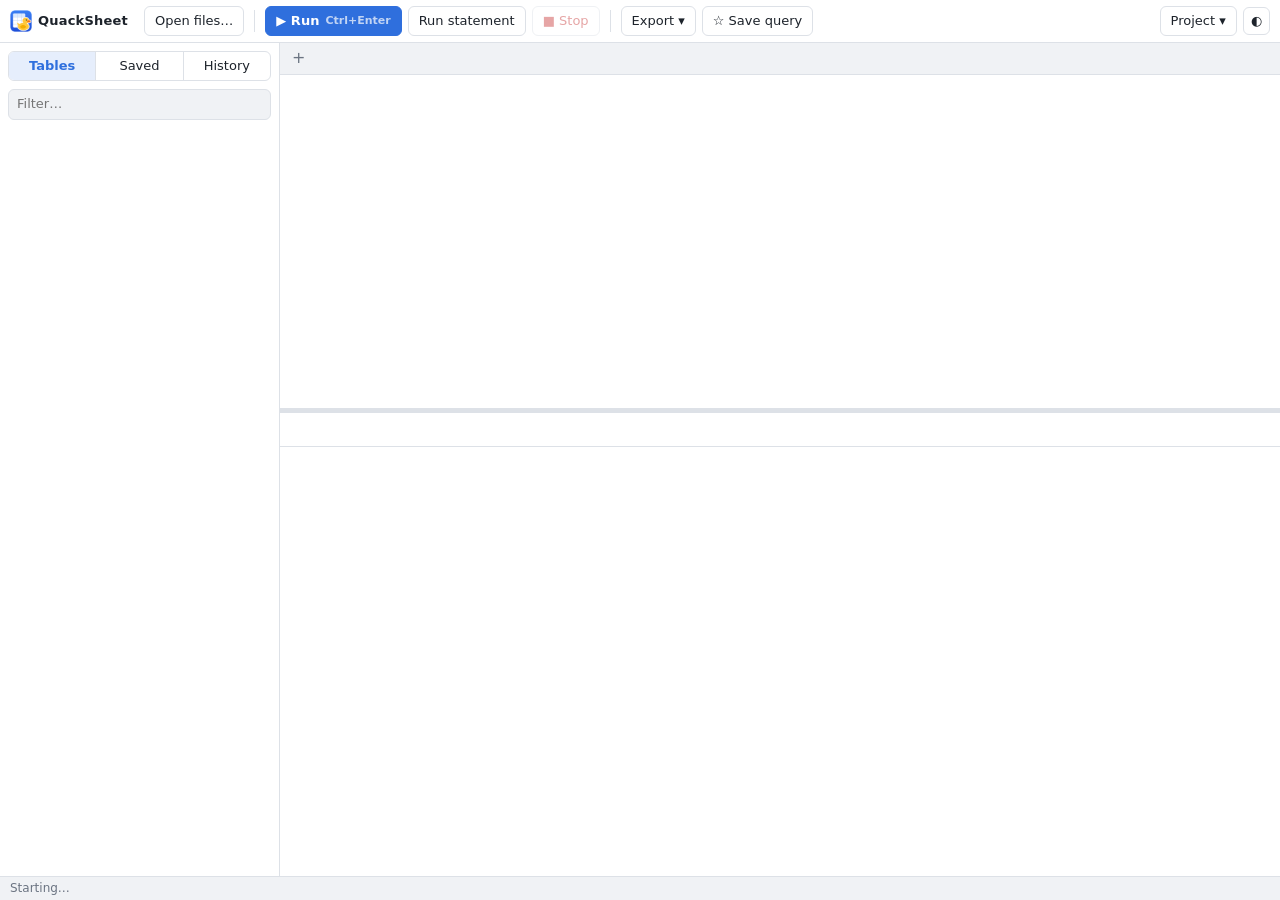
<file: app/web/index.html>
<!doctype html>
<html lang="en">
<head>
  <meta charset="utf-8">
  <title>QuackSheet</title>
  <link rel="icon" href="favicon.png">
  <link rel="stylesheet" href="vendor/tabulator/tabulator.min.css">
  <link rel="stylesheet" data-name="vs/editor/editor.main" href="vendor/monaco/vs/editor/editor.main.css">
  <link rel="stylesheet" href="styles.css">
</head>
<body>
<div id="app">
  <header id="toolbar">
    <div class="brand">
      <img src="logo.png" alt="">
      QuackSheet
    </div>
    <button class="btn" id="btn-open" title="Load CSV / Excel / Parquet / JSON files (Ctrl+O)">Open files…</button>
    <div class="sep"></div>
    <button class="btn primary" id="btn-run" title="Run selection, or the whole editor (Ctrl+Enter / F5)">▶ Run <span class="kbd">Ctrl+Enter</span></button>
    <button class="btn" id="btn-run-stmt" title="Run the statement under the cursor (Ctrl+Shift+Enter)">Run statement</button>
    <button class="btn danger" id="btn-stop" disabled title="Cancel the running query">■ Stop</button>
    <div class="sep"></div>
    <div class="menu" id="menu-export">
      <button class="btn" data-menu>Export ▾</button>
      <div class="menu-list">
        <button data-action="export-csv">Results → CSV <span class="kbd"></span></button>
        <button data-action="export-xlsx">Results → Excel (.xlsx)</button>
        <button data-action="export-parquet">Results → Parquet</button>
        <hr>
        <button data-action="export-all">All tabs → one Excel workbook…</button>
      </div>
    </div>
    <button class="btn" id="btn-save-query" title="Save this query to the Saved list (Ctrl+S)">☆ Save query</button>
    <div class="spacer"></div>
    <div class="menu right" id="menu-file">
      <button class="btn" data-menu>Project ▾</button>
      <div class="menu-list">
        <button data-action="project-open">Open project…</button>
        <button data-action="project-save">Save project <span class="kbd">Ctrl+Shift+S</span></button>
        <button data-action="project-save-as">Save project as…</button>
        <hr>
        <button data-action="sql-open">Open .sql file in new tab…</button>
        <button data-action="sql-save">Save tab as .sql file…</button>
        <hr>
        <button data-action="format-sql">Format SQL <span class="kbd">Shift+Alt+F</span></button>
        <button data-action="clear-history">Clear query history</button>
        <button data-action="clear-session">Remove all tables</button>
        <hr>
        <button data-action="shortcuts">Keyboard shortcuts</button>
      </div>
    </div>
    <button class="btn icon" id="btn-theme" title="Toggle light / dark theme">◐</button>
  </header>

  <main>
    <aside id="sidebar">
      <div class="seg" id="side-seg">
        <button data-panel="tables" class="active">Tables</button>
        <button data-panel="saved">Saved</button>
        <button data-panel="history">History</button>
      </div>
      <input id="side-filter" type="text" placeholder="Filter…" spellcheck="false">
      <div id="panel-tables" class="panel"></div>
      <div id="panel-saved" class="panel hidden"></div>
      <div id="panel-history" class="panel hidden"></div>
    </aside>
    <div id="side-resizer" class="resizer-v"></div>

    <section id="work">
      <div id="tabs"><div id="tab-list"></div><button id="tab-add" title="New query tab (Ctrl+T)">+</button></div>
      <div id="editor"></div>
      <div id="work-resizer" class="resizer-h"></div>
      <div id="results">
        <div id="result-bar">
          <span id="result-status"></span>
          <span class="spacer"></span>
          <button class="btn small hidden" id="btn-clear-filters">Clear sort &amp; filters</button>
          <button class="btn small hidden" id="btn-quick-csv">⭳ CSV</button>
          <button class="btn small hidden" id="btn-quick-xlsx">⭳ Excel</button>
        </div>
        <div id="result-error" hidden></div>
        <div id="result-message" hidden></div>
        <div id="grid-wrap">
          <div id="grid"></div>
          <div id="empty-state"></div>
        </div>
      </div>
    </section>
  </main>

  <footer id="statusbar">
    <span id="status-left">Starting…</span>
    <span class="spacer"></span>
    <span id="status-right"></span>
  </footer>
</div>

<div id="drop-overlay" hidden><span>Drop files to load them as tables</span></div>
<div id="busy" hidden><div class="spinner"></div><span id="busy-text"></span></div>
<div id="toasts"></div>
<div id="modal-root"></div>

<script src="vendor/tabulator/tabulator.min.js"></script>
<script src="vendor/sql-formatter/sql-formatter.min.js"></script>
<script src="vendor/monaco/vs/loader.js"></script>
<script src="app.js"></script>
</body>
</html>
</file>
<file: app/web/vendor/monaco/vs/editor/editor.main.css>
.monaco-editor{font-family:-apple-system,BlinkMacSystemFont,Segoe WPC,Segoe UI,HelveticaNeue-Light,system-ui,Ubuntu,Droid Sans,sans-serif;--monaco-monospace-font: "SF Mono", Monaco, Menlo, Consolas, "Ubuntu Mono", "Liberation Mono", "DejaVu Sans Mono", "Courier New", monospace}.monaco-menu .monaco-action-bar.vertical .action-item .action-menu-item:focus .action-label{stroke-width:1.2px}.monaco-editor.vs-dark .monaco-menu .monaco-action-bar.vertical .action-menu-item:focus .action-label,.monaco-editor.hc-black .monaco-menu .monaco-action-bar.vertical .action-menu-item:focus .action-label,.monaco-editor.hc-light .monaco-menu .monaco-action-bar.vertical .action-menu-item:focus .action-label{stroke-width:1.2px}.monaco-hover p{margin:0}.monaco-aria-container{position:absolute!important;top:0;height:1px;width:1px;margin:-1px;overflow:hidden;padding:0;clip:rect(1px,1px,1px,1px);clip-path:inset(50%)}.monaco-editor .synthetic-focus,.monaco-diff-editor .synthetic-focus,.monaco-editor [tabindex="0"]:focus,.monaco-diff-editor [tabindex="0"]:focus,.monaco-editor [tabindex="-1"]:focus,.monaco-diff-editor [tabindex="-1"]:focus,.monaco-editor button:focus,.monaco-diff-editor button:focus,.monaco-editor input[type=button]:focus,.monaco-diff-editor input[type=button]:focus,.monaco-editor input[type=checkbox]:focus,.monaco-diff-editor input[type=checkbox]:focus,.monaco-editor input[type=search]:focus,.monaco-diff-editor input[type=search]:focus,.monaco-editor input[type=text]:focus,.monaco-diff-editor input[type=text]:focus,.monaco-editor select:focus,.monaco-diff-editor select:focus,.monaco-editor textarea:focus,.monaco-diff-editor textarea:focus{outline-width:1px;outline-style:solid;outline-offset:-1px;outline-color:var(--vscode-focusBorder);opacity:1}.monaco-aria-container{position:absolute;left:-999em}::-ms-clear{display:none}.monaco-editor .editor-widget input{color:inherit}.monaco-editor{position:relative;overflow:visible;-webkit-text-size-adjust:100%;text-spacing-trim:space-all;color:var(--vscode-editor-foreground);background-color:var(--vscode-editor-background);overflow-wrap:initial}.monaco-editor-background{background-color:var(--vscode-editor-background)}.monaco-editor .rangeHighlight{background-color:var(--vscode-editor-rangeHighlightBackground);box-sizing:border-box;border:1px solid var(--vscode-editor-rangeHighlightBorder)}.monaco-editor.hc-black .rangeHighlight,.monaco-editor.hc-light .rangeHighlight{border-style:dotted}.monaco-editor .symbolHighlight{background-color:var(--vscode-editor-symbolHighlightBackground);box-sizing:border-box;border:1px solid var(--vscode-editor-symbolHighlightBorder)}.monaco-editor.hc-black .symbolHighlight,.monaco-editor.hc-light .symbolHighlight{border-style:dotted}.monaco-editor .editorCanvas{position:absolute;width:100%;height:100%;z-index:0;pointer-events:none}.monaco-editor .overflow-guard{position:relative;overflow:hidden}.monaco-editor .view-overlays{position:absolute;top:0}.monaco-editor .view-overlays>div,.monaco-editor .margin-view-overlays>div{position:absolute;width:100%}.monaco-editor .squiggly-error{border-bottom:4px double var(--vscode-editorError-border)}.monaco-editor .squiggly-error:before{display:block;content:"";width:100%;height:100%;background:var(--vscode-editorError-background)}.monaco-editor .squiggly-warning{border-bottom:4px double var(--vscode-editorWarning-border)}.monaco-editor .squiggly-warning:before{display:block;content:"";width:100%;height:100%;background:var(--vscode-editorWarning-background)}.monaco-editor .squiggly-info{border-bottom:4px double var(--vscode-editorInfo-border)}.monaco-editor .squiggly-info:before{display:block;content:"";width:100%;height:100%;background:var(--vscode-editorInfo-background)}.monaco-editor .squiggly-hint{border-bottom:2px dotted var(--vscode-editorHint-border)}.monaco-editor.showUnused .squiggly-unnecessary{border-bottom:2px dashed var(--vscode-editorUnnecessaryCode-border)}.monaco-editor.showDeprecated .squiggly-inline-deprecated{text-decoration:line-through;text-decoration-color:var(--vscode-editor-foreground, inherit)}.monaco-scrollable-element>.scrollbar>.scra{cursor:pointer;font-size:11px!important}.monaco-scrollable-element>.visible{opacity:1;background:#0000;transition:opacity .1s linear;z-index:11}.monaco-scrollable-element>.invisible{opacity:0;pointer-events:none}.monaco-scrollable-element>.invisible.fade{transition:opacity .8s linear}.disable-animations .monaco-scrollable-element>.visible,.disable-animations .monaco-scrollable-element>.invisible.fade{transition:none}.monaco-scrollable-element>.shadow{position:absolute;display:none}.monaco-scrollable-element>.shadow.top{display:block;top:0;left:3px;height:3px;width:100%;box-shadow:var(--vscode-scrollbar-shadow) 0 6px 6px -6px inset}.monaco-scrollable-element>.shadow.left{display:block;top:3px;left:0;height:100%;width:3px;box-shadow:var(--vscode-scrollbar-shadow) 6px 0 6px -6px inset}.monaco-scrollable-element>.shadow.top-left-corner{display:block;top:0;left:0;height:3px;width:3px}.monaco-scrollable-element>.shadow.top.left{box-shadow:var(--vscode-scrollbar-shadow) 6px 0 6px -6px inset}.monaco-scrollable-element>.scrollbar{background:var(--vscode-scrollbar-background)}.monaco-scrollable-element>.scrollbar>.slider{background:var(--vscode-scrollbarSlider-background)}.monaco-scrollable-element>.scrollbar>.slider:hover{background:var(--vscode-scrollbarSlider-hoverBackground)}.monaco-scrollable-element>.scrollbar>.slider.active{background:var(--vscode-scrollbarSlider-activeBackground)}.monaco-editor .blockDecorations-container{position:absolute;top:0;pointer-events:none}.monaco-editor .blockDecorations-block{position:absolute;box-sizing:border-box}.monaco-editor .view-overlays .current-line,.monaco-editor .margin-view-overlays .current-line{display:block;position:absolute;left:0;top:0;box-sizing:border-box;height:100%}.monaco-editor .margin-view-overlays .current-line.current-line-margin.current-line-margin-both{border-right:0}.monaco-editor .lines-content .cdr{position:absolute;height:100%}.monaco-editor .glyph-margin{position:absolute;top:0}.monaco-editor .glyph-margin-widgets .cgmr{position:absolute;display:flex;align-items:center;justify-content:center}.monaco-editor .glyph-margin-widgets .cgmr.codicon-modifier-spin:before{position:absolute;top:50%;left:50%;transform:translate(-50%,-50%)}.monaco-editor .lines-content .core-guide{position:absolute;box-sizing:border-box;height:100%}.monaco-editor .margin-view-overlays .line-numbers{bottom:0;font-variant-numeric:tabular-nums;position:absolute;text-align:right;display:inline-block;vertical-align:middle;box-sizing:border-box;cursor:default}.monaco-editor .relative-current-line-number{text-align:left;display:inline-block;width:100%}.monaco-editor .margin-view-overlays .line-numbers.lh-odd{margin-top:1px}.monaco-editor .line-numbers{color:var(--vscode-editorLineNumber-foreground)}.monaco-editor .line-numbers.active-line-number{color:var(--vscode-editorLineNumber-activeForeground)}.monaco-mouse-cursor-text{cursor:text}.mtkcontrol{color:#fff!important;background:#960000!important}.mtkoverflow{background-color:var(--vscode-button-background, var(--vscode-editor-background));color:var(--vscode-button-foreground, var(--vscode-editor-foreground));border-width:1px;border-style:solid;border-color:var(--vscode-contrastBorder);border-radius:2px;padding:4px;cursor:pointer}.mtkoverflow:hover{background-color:var(--vscode-button-hoverBackground)}.monaco-editor.no-user-select .lines-content,.monaco-editor.no-user-select .view-line,.monaco-editor.no-user-select .view-lines{user-select:none;-webkit-user-select:none}.monaco-editor.mac .lines-content:hover,.monaco-editor.mac .view-line:hover,.monaco-editor.mac .view-lines:hover{user-select:text;-webkit-user-select:text;-ms-user-select:text}.monaco-editor.enable-user-select{user-select:initial;-webkit-user-select:initial}.monaco-editor .view-lines{white-space:nowrap}.monaco-editor .view-line{box-sizing:border-box;position:absolute;width:100%}.monaco-editor .lines-content>.view-lines>.view-line>span{top:0;bottom:0;position:absolute}.monaco-editor .mtkw{color:var(--vscode-editorWhitespace-foreground)!important}.monaco-editor .mtkz{display:inline-block;color:var(--vscode-editorWhitespace-foreground)!important}.monaco-editor .lines-decorations{position:absolute;top:0;background:#fff}.monaco-editor .margin-view-overlays .cldr{position:absolute;height:100%}.monaco-editor .margin{background-color:var(--vscode-editorGutter-background)}.monaco-editor .margin-view-overlays .cmdr{position:absolute;left:0;width:100%;height:100%}.monaco-editor .minimap.slider-mouseover .minimap-slider{opacity:0;transition:opacity .1s linear}.monaco-editor .minimap.slider-mouseover:hover .minimap-slider,.monaco-editor .minimap.slider-mouseover .minimap-slider.active{opacity:1}.monaco-editor .minimap-slider .minimap-slider-horizontal{background:var(--vscode-minimapSlider-background)}.monaco-editor .minimap-slider:hover .minimap-slider-horizontal{background:var(--vscode-minimapSlider-hoverBackground)}.monaco-editor .minimap-slider.active .minimap-slider-horizontal{background:var(--vscode-minimapSlider-activeBackground)}.monaco-editor .minimap-shadow-visible{box-shadow:var(--vscode-shadow-md)}.monaco-editor .minimap-shadow-hidden{position:absolute;width:0}.monaco-editor .minimap-shadow-visible{position:absolute;left:-6px;width:6px;pointer-events:none}.monaco-editor.no-minimap-shadow .minimap-shadow-visible{position:absolute;left:-1px;width:1px}.minimap.minimap-autohide-mouseover,.minimap.minimap-autohide-scroll{opacity:0;transition:opacity .5s}.minimap.minimap-autohide-scroll{pointer-events:none}.minimap.minimap-autohide-mouseover:hover,.minimap.minimap-autohide-scroll.active{opacity:1;pointer-events:auto}.monaco-editor .minimap{z-index:5}.monaco-editor .minimap canvas{opacity:.9}.monaco-editor .overlayWidgets{position:absolute;top:0;left:0}.monaco-editor .view-ruler{position:absolute;top:0;box-shadow:1px 0 0 0 var(--vscode-editorRuler-foreground) inset;pointer-events:none}.monaco-editor .scroll-decoration{position:absolute;top:0;left:0;height:6px;box-shadow:var(--vscode-scrollbar-shadow) 0 6px 6px -6px inset}.monaco-editor .lines-content .cslr{position:absolute}.monaco-editor .focused .selected-text{background-color:var(--vscode-editor-selectionBackground)}.monaco-editor .selected-text{background-color:var(--vscode-editor-inactiveSelectionBackground)}.monaco-editor .top-left-radius{border-top-left-radius:3px}.monaco-editor .bottom-left-radius{border-bottom-left-radius:3px}.monaco-editor .top-right-radius{border-top-right-radius:3px}.monaco-editor .bottom-right-radius{border-bottom-right-radius:3px}.monaco-editor.hc-black .top-left-radius{border-top-left-radius:0}.monaco-editor.hc-black .bottom-left-radius{border-bottom-left-radius:0}.monaco-editor.hc-black .top-right-radius{border-top-right-radius:0}.monaco-editor.hc-black .bottom-right-radius{border-bottom-right-radius:0}.monaco-editor.hc-light .top-left-radius{border-top-left-radius:0}.monaco-editor.hc-light .bottom-left-radius{border-bottom-left-radius:0}.monaco-editor.hc-light .top-right-radius{border-top-right-radius:0}.monaco-editor.hc-light .bottom-right-radius{border-bottom-right-radius:0}.monaco-editor .cursors-layer{position:absolute;top:0}.monaco-editor .cursors-layer>.cursor{position:absolute;overflow:hidden;box-sizing:border-box}.monaco-editor .cursors-layer.cursor-smooth-caret-animation>.cursor{transition:all 80ms}.monaco-editor .cursors-layer.cursor-block-outline-style>.cursor{background:transparent!important;border-style:solid;border-width:1px}.monaco-editor .cursors-layer.cursor-underline-style>.cursor{border-bottom-width:2px;border-bottom-style:solid;background:transparent!important}.monaco-editor .cursors-layer.cursor-underline-thin-style>.cursor{border-bottom-width:1px;border-bottom-style:solid;background:transparent!important}@keyframes monaco-cursor-smooth{0%,20%{opacity:1}60%,to{opacity:0}}@keyframes monaco-cursor-phase{0%,20%{opacity:1}90%,to{opacity:0}}@keyframes monaco-cursor-expand{0%,20%{transform:scaleY(1)}80%,to{transform:scaleY(0)}}.cursor-smooth{animation:monaco-cursor-smooth .5s ease-in-out 0s 20 alternate}.cursor-phase{animation:monaco-cursor-phase .5s ease-in-out 0s 20 alternate}.cursor-expand>.cursor{animation:monaco-cursor-expand .5s ease-in-out 0s 20 alternate}.monaco-editor .mwh{position:absolute;color:var(--vscode-editorWhitespace-foreground)!important}.monaco-editor .monaco-decoration-css-rule-extractor{visibility:hidden;pointer-events:none}.monaco-editor .inputarea{min-width:0;min-height:0;margin:0;padding:0;position:absolute;outline:none!important;resize:none;border:none;overflow:hidden;color:transparent;background-color:transparent;z-index:-10}.monaco-editor .inputarea.ime-input{z-index:10;caret-color:var(--vscode-editorCursor-foreground);color:var(--vscode-editor-foreground)}.monaco-editor .native-edit-context{margin:0;padding:0;position:absolute;overflow-y:scroll;scrollbar-width:none;z-index:-10;white-space:pre-wrap}.monaco-editor .ime-text-area{min-width:0;min-height:0;margin:0;padding:0;position:absolute;outline:none!important;resize:none;border:none;overflow:hidden;color:transparent;background-color:transparent;z-index:-10}.monaco-editor .edit-context-composition-none{background-color:transparent;border-bottom:none}.monaco-editor :not(.hc-black,.hc-light) .edit-context-composition-secondary{border-bottom:1px solid var(--vscode-editor-compositionBorder)}.monaco-editor :not(.hc-black,.hc-light) .edit-context-composition-primary{border-bottom:2px solid var(--vscode-editor-compositionBorder)}.monaco-editor :is(.hc-black,.hc-light) .edit-context-composition-secondary{border:1px solid var(--vscode-editor-compositionBorder)}.monaco-editor :is(.hc-black,.hc-light) .edit-context-composition-primary{border:2px solid var(--vscode-editor-compositionBorder)}.monaco-editor .margin-view-overlays .gpu-mark{position:absolute;top:0;bottom:0;left:0;width:100%;display:inline-block;border-left:solid 2px var(--vscode-editorWarning-foreground);opacity:.2;transition:background-color .1s linear}.monaco-editor .margin-view-overlays .gpu-mark:hover{background-color:var(--vscode-editorWarning-foreground)}.monaco-hover.workbench-hover{position:relative;font-size:13px;line-height:19px;z-index:40;overflow:hidden;max-width:700px;background:var(--vscode-editorHoverWidget-background);border:1px solid var(--vscode-editorHoverWidget-border);border-radius:5px;color:var(--vscode-editorHoverWidget-foreground);box-shadow:var(--vscode-shadow-lg)}.monaco-hover.workbench-hover.with-pointer{border-radius:3px}.monaco-hover.workbench-hover .monaco-action-bar .action-item .codicon{width:13px;height:13px}.monaco-hover.workbench-hover hr{border-bottom:none}.monaco-hover.workbench-hover.compact{font-size:12px}.monaco-hover.workbench-hover.compact .monaco-action-bar .action-item .codicon{width:12px;height:12px}.monaco-hover.workbench-hover.compact .hover-contents{padding:2px 8px}.workbench-hover-container.locked .monaco-hover.workbench-hover{outline:1px solid var(--vscode-editorHoverWidget-border)}.workbench-hover-container:focus-within.locked .monaco-hover.workbench-hover{outline-color:var(--vscode-focusBorder)}.workbench-hover-pointer{position:absolute;z-index:41;pointer-events:none}.workbench-hover-pointer:after{content:"";position:absolute;width:5px;height:5px;background-color:var(--vscode-editorHoverWidget-background);border-right:1px solid var(--vscode-editorHoverWidget-border);border-bottom:1px solid var(--vscode-editorHoverWidget-border)}.workbench-hover-container:not(:focus-within).locked .workbench-hover-pointer:after{width:4px;height:4px;border-right-width:2px;border-bottom-width:2px}.workbench-hover-container:focus-within .workbench-hover-pointer:after{border-right:1px solid var(--vscode-focusBorder);border-bottom:1px solid var(--vscode-focusBorder)}.workbench-hover-pointer.left{left:-3px}.workbench-hover-pointer.right{right:3px}.workbench-hover-pointer.top{top:-3px}.workbench-hover-pointer.bottom{bottom:3px}.workbench-hover-pointer.left:after{transform:rotate(135deg)}.workbench-hover-pointer.right:after{transform:rotate(315deg)}.workbench-hover-pointer.top:after{transform:rotate(225deg)}.workbench-hover-pointer.bottom:after{transform:rotate(45deg)}.monaco-hover.workbench-hover a{color:var(--vscode-textLink-foreground)}.monaco-hover.workbench-hover a:focus{outline:1px solid;outline-offset:-1px;text-decoration:underline;outline-color:var(--vscode-focusBorder)}.monaco-hover.workbench-hover a.codicon:focus,.monaco-hover.workbench-hover a.monaco-button:focus{text-decoration:none}.monaco-hover.workbench-hover a:hover,.monaco-hover.workbench-hover a:active{color:var(--vscode-textLink-activeForeground)}.monaco-hover.workbench-hover code{background:var(--vscode-textCodeBlock-background)}.monaco-hover.workbench-hover .hover-row .actions{background:var(--vscode-editorHoverWidget-statusBarBackground)}.monaco-hover.workbench-hover.right-aligned{left:1px}.monaco-hover.workbench-hover.right-aligned .hover-row.status-bar .actions{flex-direction:row-reverse}.monaco-hover.workbench-hover.right-aligned .hover-row.status-bar .actions .action-container{margin-right:0;margin-left:16px}.monaco-hover{cursor:default;position:absolute;overflow:hidden;user-select:text;-webkit-user-select:text;box-sizing:border-box;line-height:1.5em;white-space:var(--vscode-hover-whiteSpace, normal)}.monaco-hover.fade-in{animation:fadein .1s linear}.monaco-hover.hidden{display:none}.monaco-hover a:hover:not(.disabled){cursor:pointer}.monaco-hover .hover-contents:not(.html-hover-contents){padding:4px 8px}.monaco-hover .markdown-hover>.hover-contents:not(.code-hover-contents){max-width:var(--vscode-hover-maxWidth, 500px);word-wrap:break-word}.monaco-hover .markdown-hover>.hover-contents:not(.code-hover-contents) hr{min-width:100%}.monaco-hover p,.monaco-hover .code,.monaco-hover ul,.monaco-hover h1,.monaco-hover h2,.monaco-hover h3,.monaco-hover h4,.monaco-hover h5,.monaco-hover h6{margin:8px 0}.monaco-hover h1,.monaco-hover h2,.monaco-hover h3,.monaco-hover h4,.monaco-hover h5,.monaco-hover h6{line-height:1.1}.monaco-hover code{font-family:var(--monaco-monospace-font)}.monaco-hover hr{box-sizing:border-box;border-left:0px;border-right:0px;margin:4px -8px -4px;height:1px}.monaco-hover p:first-child,.monaco-hover .code:first-child,.monaco-hover ul:first-child{margin-top:0}.monaco-hover p:last-child,.monaco-hover .code:last-child,.monaco-hover ul:last-child{margin-bottom:0}.monaco-hover ul,.monaco-hover ol{padding-left:20px}.monaco-hover li>p{margin-bottom:0}.monaco-hover li>ul{margin-top:0}.monaco-hover code{border-radius:3px;padding:0 .4em}.monaco-hover .monaco-tokenized-source{white-space:var(--vscode-hover-sourceWhiteSpace, pre-wrap)}.monaco-hover .hover-row.status-bar{font-size:12px;line-height:22px}.monaco-hover .hover-row.status-bar .info{font-style:italic;padding:0 8px}.monaco-hover .hover-row.status-bar .actions{display:flex;padding:0 8px;width:100%;box-sizing:border-box}.monaco-hover .hover-row.status-bar .actions .action-container{margin-right:16px;cursor:pointer;overflow:hidden;text-wrap:nowrap;text-overflow:ellipsis}.monaco-hover .hover-row.status-bar .actions .action-container .action .icon{padding-right:4px;vertical-align:middle;font-size:inherit}.monaco-hover .hover-row.status-bar .actions .action-container a{color:var(--vscode-textLink-foreground);text-decoration:var(--text-link-decoration)}.monaco-hover .hover-row.status-bar .actions .action-container a .icon.codicon{color:var(--vscode-textLink-foreground)}.monaco-hover .markdown-hover .hover-contents .codicon{color:inherit;font-size:inherit;vertical-align:middle}.monaco-hover .hover-contents a.code-link:hover,.monaco-hover .hover-contents a.code-link{color:inherit}.monaco-hover .hover-contents a.code-link:before{content:"("}.monaco-hover .hover-contents a.code-link:after{content:")"}.monaco-hover .hover-contents a.code-link>span{text-decoration:underline;border-bottom:1px solid transparent;text-underline-position:under;color:var(--vscode-textLink-foreground)}.monaco-hover .hover-contents a.code-link>span:hover{color:var(--vscode-textLink-activeForeground)}.monaco-hover .markdown-hover .hover-contents:not(.code-hover-contents):not(.html-hover-contents) span.codicon{margin-bottom:2px}.monaco-hover-content .action-container a{-webkit-user-select:none;user-select:none}.monaco-hover-content .action-container.disabled{pointer-events:none;opacity:.4;cursor:default}.monaco-hover .action-container,.monaco-hover .action,.monaco-hover button,.monaco-hover .monaco-button,.monaco-hover .monaco-text-button,.monaco-hover [role=button]{-webkit-user-select:none;user-select:none}.context-view{position:absolute}.context-view.fixed{all:initial;font-family:inherit;font-size:13px;position:fixed;color:inherit}.monaco-select-box{width:100%;cursor:pointer;border-radius:var(--vscode-cornerRadius-small)}.monaco-select-box-dropdown-container{font-size:13px;font-weight:400;text-transform:none}.monaco-action-bar .action-item.select-container{cursor:default}.monaco-action-bar .action-item .monaco-select-box{cursor:pointer;min-width:100px;min-height:18px;padding:2px 23px 2px 8px}.mac .monaco-action-bar .action-item .monaco-select-box{font-size:11px;border-radius:var(--vscode-cornerRadius-small);min-height:24px}.monaco-list{position:relative;height:100%;width:100%;white-space:nowrap;overflow:hidden}.monaco-list.mouse-support{user-select:none;-webkit-user-select:none}.monaco-list>.monaco-scrollable-element{height:100%}.monaco-list-rows{position:relative;width:100%;height:100%}.monaco-list.horizontal-scrolling .monaco-list-rows{width:auto;min-width:100%}.monaco-list-row{position:absolute;box-sizing:border-box;overflow:hidden;width:100%}.monaco-list.mouse-support .monaco-list-row{cursor:pointer;touch-action:none}.monaco-list .monaco-scrollable-element>.scrollbar.vertical,.monaco-pane-view>.monaco-split-view2.vertical>.monaco-scrollable-element>.scrollbar.vertical{z-index:14}.monaco-list-row.scrolling{display:none!important}.monaco-list.element-focused,.monaco-list.selection-single,.monaco-list.selection-multiple{outline:0!important}.monaco-list-type-filter-message{position:absolute;box-sizing:border-box;width:100%;height:100%;top:0;left:0;padding:40px 1em 1em;text-align:center;white-space:normal;opacity:.7;pointer-events:none}.monaco-list-type-filter-message:empty{display:none}.monaco-drag-image{display:inline-block;padding:1px 7px;border-radius:10px;font-size:12px;position:absolute;z-index:1000;background-color:var(--vscode-list-activeSelectionBackground);color:var(--vscode-list-activeSelectionForeground);outline:1px solid var(--vscode-list-focusOutline);outline-offset:-1px;max-width:120px;overflow:hidden;text-overflow:ellipsis;white-space:nowrap}.monaco-select-box-dropdown-container{display:none;box-sizing:border-box;border-radius:var(--vscode-cornerRadius-large);box-shadow:var(--vscode-shadow-lg)}.monaco-select-box-dropdown-container>.select-box-details-pane>.select-box-description-markdown *{margin:0}.monaco-select-box-dropdown-container>.select-box-details-pane>.select-box-description-markdown a:focus{outline:1px solid -webkit-focus-ring-color;outline-offset:-1px}.monaco-select-box-dropdown-container>.select-box-details-pane>.select-box-description-markdown code{line-height:15px;font-family:var(--monaco-monospace-font)}.monaco-select-box-dropdown-container.visible{display:flex;flex-direction:column;text-align:left;width:1px;overflow:hidden}.monaco-select-box-dropdown-container>.select-box-dropdown-list-container{flex:0 0 auto;align-self:flex-start;width:100%;overflow:hidden;box-sizing:border-box}.monaco-select-box-dropdown-container>.select-box-details-pane{padding:5px 6px}.monaco-select-box-dropdown-container>.select-box-dropdown-list-container .monaco-list:focus:before{outline:0!important}.monaco-select-box-dropdown-container>.select-box-dropdown-list-container .monaco-list .monaco-list-row{cursor:pointer;padding-left:2px}.monaco-select-box-dropdown-container>.select-box-dropdown-list-container .monaco-list .monaco-list-row>.option-text{text-overflow:ellipsis;overflow:hidden;padding-left:6px;white-space:nowrap;float:left}.monaco-select-box-dropdown-container>.select-box-dropdown-list-container .monaco-list .monaco-list-row>.option-detail{text-overflow:ellipsis;overflow:hidden;padding-left:6px;white-space:nowrap;float:left;opacity:.7}.monaco-select-box-dropdown-container>.select-box-dropdown-list-container .monaco-list .monaco-list-row>.option-decorator-right{text-overflow:ellipsis;overflow:hidden;padding-right:10px;white-space:nowrap;float:right}.monaco-select-box-dropdown-container>.select-box-dropdown-list-container .monaco-list .monaco-list-row.option-separator{cursor:default;border-radius:0;padding:0}.monaco-select-box-dropdown-container>.select-box-dropdown-list-container .monaco-list .monaco-list-row.option-separator>.option-text{visibility:hidden;width:0;float:none}.monaco-select-box-dropdown-container>.select-box-dropdown-list-container .monaco-list .monaco-list-row.option-separator>.option-detail{display:none}.monaco-select-box-dropdown-container>.select-box-dropdown-list-container .monaco-list .monaco-list-row.option-separator>.option-decorator-right{color:var(--vscode-descriptionForeground);font-size:12px}.monaco-select-box-dropdown-container>.select-box-dropdown-list-container .monaco-list .monaco-list-row.option-separator:after{content:"";position:absolute;left:0;right:0;top:50%;height:1px;background-color:var(--vscode-menu-separatorBackground)}.monaco-select-box-dropdown-container>.select-box-dropdown-list-container .monaco-list .monaco-list-row>.visually-hidden{position:absolute;left:-10000px;top:auto;width:1px;height:1px;overflow:hidden}.monaco-select-box-dropdown-container>.select-box-dropdown-container-width-control{flex:1 1 auto;align-self:flex-start;opacity:0}.monaco-select-box-dropdown-container>.select-box-dropdown-container-width-control>.width-control-div{overflow:hidden;max-height:0px}.monaco-select-box-dropdown-container>.select-box-dropdown-container-width-control>.width-control-div>.option-text-width-control{padding-left:8px;padding-right:8px;white-space:nowrap}.monaco-action-bar{white-space:nowrap;height:100%}.monaco-action-bar .actions-container{display:flex;margin:0 auto;padding:0;height:100%;width:100%;align-items:center}.monaco-action-bar.vertical .actions-container{display:inline-block}.monaco-action-bar .action-item{display:block;align-items:center;justify-content:center;cursor:pointer;position:relative}.monaco-action-bar .action-item.disabled{cursor:default}.monaco-action-bar .action-item .icon,.monaco-action-bar .action-item .codicon{display:block}.monaco-action-bar .action-item .codicon{display:flex;align-items:center;width:16px;height:16px}.monaco-action-bar .action-label,.monaco-action-bar .action-item .keybinding{display:flex;font-size:11px;padding:3px;border-radius:var(--vscode-cornerRadius-medium)}.monaco-action-bar .action-item.disabled .action-label:not(.icon),.monaco-action-bar .action-item.disabled .action-label:not(.icon):before,.monaco-action-bar .action-item.disabled .action-label:not(.icon):hover{color:var(--vscode-disabledForeground)}.monaco-action-bar .action-item.disabled .action-label.icon,.monaco-action-bar .action-item.disabled .action-label.icon:before,.monaco-action-bar .action-item.disabled .action-label.icon:hover{opacity:.6}.monaco-action-bar.vertical{text-align:left}.monaco-action-bar.vertical .action-item{display:block}.monaco-action-bar.vertical .action-item .action-label.separator{display:block;border-bottom:1px solid var(--vscode-menu-separatorBackground, var(--vscode-disabledForeground));padding-top:1px;margin:4px .8em;width:100%;height:0;background-color:transparent}.monaco-action-bar .action-item .action-label.separator{width:1px;height:16px;margin:5px 4px!important;cursor:default;min-width:1px;padding:0;background-color:var(--vscode-disabledForeground)}.secondary-actions .monaco-action-bar .action-label{margin-left:6px}.monaco-action-bar .action-item.select-container{overflow:hidden;flex:1;max-width:170px;min-width:60px;display:flex;align-items:center;justify-content:center;margin-right:10px}.monaco-action-bar .action-item.action-dropdown-item{display:flex}.monaco-action-bar .action-item.action-dropdown-item>.action-dropdown-item-separator{display:flex;align-items:center;cursor:default}.monaco-action-bar .action-item.action-dropdown-item>.action-dropdown-item-separator>div{width:1px}.monaco-dropdown{height:100%;padding:0}.monaco-dropdown>.dropdown-label{cursor:pointer;height:100%;display:flex;align-items:center;justify-content:center}.monaco-dropdown>.dropdown-label>.action-label.disabled{cursor:default}.monaco-dropdown .dropdown-menu{border-radius:var(--vscode-cornerRadius-large);box-shadow:var(--vscode-shadow-lg)}.monaco-dropdown-with-primary{display:flex!important;flex-direction:row;border-radius:5px}.monaco-dropdown-with-primary>.action-container>.action-label{margin-right:0}.monaco-dropdown-with-primary>.dropdown-action-container>.monaco-dropdown>.dropdown-label .codicon[class*=codicon-]{font-size:12px;padding-left:0;padding-right:0;line-height:16px;margin-left:-3px}.monaco-dropdown-with-primary>.dropdown-action-container>.monaco-dropdown>.dropdown-label>.action-label{display:block;background-size:16px;background-position:center center;background-repeat:no-repeat}.monaco-action-bar .action-item.menu-entry .action-label.icon{width:16px;height:16px;background-repeat:no-repeat;background-position:50%;background-size:16px}.monaco-action-bar .action-item.menu-entry.text-only .action-label{color:var(--vscode-descriptionForeground);overflow:hidden;border-radius:2px}.monaco-action-bar .action-item.menu-entry.text-only.use-comma:not(:last-of-type) .action-label:after{content:", "}.monaco-action-bar .action-item.menu-entry.text-only+.action-item:not(.text-only)>.monaco-dropdown .action-label{color:var(--vscode-descriptionForeground)}.monaco-dropdown-with-default{display:flex!important;flex-direction:row;border-radius:5px}.monaco-dropdown-with-default>.action-container>.action-label{margin-right:0}.monaco-dropdown-with-default>.action-container.menu-entry>.action-label.icon{width:16px;height:16px;background-repeat:no-repeat;background-position:50%;background-size:16px}.monaco-dropdown-with-default>.action-container.disabled{cursor:default}.monaco-dropdown-with-default>.action-container.disabled>.action-label{opacity:.4;pointer-events:none}.monaco-dropdown-with-default:hover{background-color:var(--vscode-toolbar-hoverBackground)}.monaco-dropdown-with-default>.dropdown-action-container>.monaco-dropdown>.dropdown-label .codicon[class*=codicon-]{font-size:12px;padding-left:0;padding-right:0;line-height:16px;margin-left:-3px}.monaco-dropdown-with-default>.dropdown-action-container>.monaco-dropdown>.dropdown-label>.action-label{display:block;background-size:16px;background-position:center center;background-repeat:no-repeat}:root{--vscode-sash-size: 4px;--vscode-sash-hover-size: 4px}.monaco-sash{position:absolute;z-index:35;touch-action:none}.monaco-sash.disabled{pointer-events:none}.monaco-sash.mac.vertical{cursor:col-resize}.monaco-sash.vertical.minimum{cursor:e-resize}.monaco-sash.vertical.maximum{cursor:w-resize}.monaco-sash.mac.horizontal{cursor:row-resize}.monaco-sash.horizontal.minimum{cursor:s-resize}.monaco-sash.horizontal.maximum{cursor:n-resize}.monaco-sash.disabled{cursor:default!important;pointer-events:none!important}.monaco-sash.vertical{cursor:ew-resize;top:0;width:var(--vscode-sash-size);height:100%}.monaco-sash.horizontal{cursor:ns-resize;left:0;width:100%;height:var(--vscode-sash-size)}.monaco-sash:not(.disabled)>.orthogonal-drag-handle{content:" ";height:calc(var(--vscode-sash-size) * 2);width:calc(var(--vscode-sash-size) * 2);z-index:100;display:block;cursor:all-scroll;position:absolute}.monaco-sash.horizontal.orthogonal-edge-north:not(.disabled)>.orthogonal-drag-handle.start,.monaco-sash.horizontal.orthogonal-edge-south:not(.disabled)>.orthogonal-drag-handle.end{cursor:nwse-resize}.monaco-sash.horizontal.orthogonal-edge-north:not(.disabled)>.orthogonal-drag-handle.end,.monaco-sash.horizontal.orthogonal-edge-south:not(.disabled)>.orthogonal-drag-handle.start{cursor:nesw-resize}.monaco-sash.vertical>.orthogonal-drag-handle.start{left:calc(var(--vscode-sash-size) * -.5);top:calc(var(--vscode-sash-size) * -1)}.monaco-sash.vertical>.orthogonal-drag-handle.end{left:calc(var(--vscode-sash-size) * -.5);bottom:calc(var(--vscode-sash-size) * -1)}.monaco-sash.horizontal>.orthogonal-drag-handle.start{top:calc(var(--vscode-sash-size) * -.5);left:calc(var(--vscode-sash-size) * -1)}.monaco-sash.horizontal>.orthogonal-drag-handle.end{top:calc(var(--vscode-sash-size) * -.5);right:calc(var(--vscode-sash-size) * -1)}.monaco-sash:before{content:"";pointer-events:none;position:absolute;width:100%;height:100%;background:transparent}.monaco-enable-motion .monaco-sash:before{transition:background-color .1s ease-out}.monaco-sash.hover:before,.monaco-sash.active:before{background:var(--vscode-sash-hoverBorder)}.monaco-sash.vertical:before{width:var(--vscode-sash-hover-size);left:calc(50% - (var(--vscode-sash-hover-size) / 2))}.monaco-sash.horizontal:before{height:var(--vscode-sash-hover-size);top:calc(50% - (var(--vscode-sash-hover-size) / 2))}.pointer-events-disabled{pointer-events:none!important}.monaco-sash.debug{background:#0ff}.monaco-sash.debug.disabled{background:#0ff3}.monaco-sash.debug:not(.disabled)>.orthogonal-drag-handle{background:red}.monaco-split-view2{position:relative;width:100%;height:100%}.monaco-split-view2>.sash-container{position:absolute;width:100%;height:100%;pointer-events:none}.monaco-split-view2>.sash-container>.monaco-sash{pointer-events:initial}.monaco-split-view2>.monaco-scrollable-element{width:100%;height:100%}.monaco-split-view2>.monaco-scrollable-element>.split-view-container{width:100%;height:100%;white-space:nowrap;position:relative}.monaco-split-view2>.monaco-scrollable-element>.split-view-container>.split-view-view{white-space:initial;position:absolute}.monaco-split-view2>.monaco-scrollable-element>.split-view-container>.split-view-view:not(.visible){display:none}.monaco-split-view2.vertical>.monaco-scrollable-element>.split-view-container>.split-view-view{width:100%}.monaco-split-view2.horizontal>.monaco-scrollable-element>.split-view-container>.split-view-view{height:100%}.monaco-split-view2.separator-border>.monaco-scrollable-element>.split-view-container>.split-view-view:not(:first-child):before{content:" ";position:absolute;top:0;left:0;z-index:5;pointer-events:none;background-color:var(--separator-border)}.monaco-split-view2.separator-border.horizontal>.monaco-scrollable-element>.split-view-container>.split-view-view:not(:first-child):before{height:100%;width:1px}.monaco-split-view2.separator-border.vertical>.monaco-scrollable-element>.split-view-container>.split-view-view:not(:first-child):before{height:1px;width:100%}.monaco-table{display:flex;flex-direction:column;position:relative;height:100%;width:100%;white-space:nowrap;overflow:hidden}.monaco-table>.monaco-split-view2{border-bottom:1px solid transparent}.monaco-table>.monaco-list{flex:1}.monaco-table-tr{display:flex;height:100%}.monaco-table-th{width:100%;height:100%;font-weight:700;overflow:hidden;text-overflow:ellipsis}.monaco-table-th,.monaco-table-td{box-sizing:border-box;flex-shrink:0;overflow:hidden;white-space:nowrap;text-overflow:ellipsis}.monaco-table>.monaco-split-view2 .monaco-sash.vertical:before{content:"";position:absolute;left:calc(var(--vscode-sash-size) / 2);width:0;border-left:1px solid transparent}.monaco-enable-motion .monaco-table>.monaco-split-view2,.monaco-enable-motion .monaco-table>.monaco-split-view2 .monaco-sash.vertical:before{transition:border-color .2s ease-out}.monaco-custom-toggle{margin-left:2px;float:left;cursor:pointer;overflow:hidden;width:20px;height:20px;border-radius:3px;border:1px solid transparent;padding:1px;box-sizing:border-box;user-select:none;-webkit-user-select:none}.monaco-custom-toggle:hover{background-color:var(--vscode-inputOption-hoverBackground)}.monaco-custom-toggle.disabled{opacity:.4;cursor:default;pointer-events:none}.hc-black .monaco-custom-toggle:hover,.hc-light .monaco-custom-toggle:hover{border:1px dashed var(--vscode-focusBorder)}.hc-black .monaco-custom-toggle,.hc-light .monaco-custom-toggle,.hc-black .monaco-custom-toggle:hover,.hc-light .monaco-custom-toggle:hover{background:none}.monaco-custom-toggle.monaco-checkbox{height:18px;width:18px;border:1px solid transparent;border-radius:3px;margin-right:9px;margin-left:0;padding:0;opacity:1;background-size:16px!important}.monaco-action-bar .checkbox-action-item{display:flex;align-items:center;border-radius:2px;padding-right:2px}.monaco-action-bar .checkbox-action-item:hover{background-color:var(--vscode-toolbar-hoverBackground)}.monaco-action-bar .checkbox-action-item>.monaco-custom-toggle.monaco-checkbox{margin-right:4px}.monaco-action-bar .checkbox-action-item>.checkbox-label{font-size:12px}.monaco-inputbox{position:relative;display:block;padding:0;box-sizing:border-box;border-radius:4px;font-size:inherit}.monaco-inputbox>.ibwrapper>.input,.monaco-inputbox>.ibwrapper>.mirror{padding:4px 6px}.monaco-inputbox>.ibwrapper{position:relative;width:100%}.monaco-inputbox>.ibwrapper>.input{display:inline-block;box-sizing:border-box;width:100%;height:100%;line-height:inherit;border:none;font-family:inherit;font-size:inherit;resize:none;color:inherit}.monaco-inputbox>.ibwrapper>input{text-overflow:ellipsis}.monaco-inputbox>.ibwrapper>textarea.input{display:block;scrollbar-width:none;outline:none}.monaco-inputbox>.ibwrapper>textarea.input::-webkit-scrollbar{display:none}.monaco-inputbox>.ibwrapper>textarea.input.empty{white-space:nowrap}.monaco-inputbox>.ibwrapper>.mirror{position:absolute;display:inline-block;width:100%;top:0;left:0;box-sizing:border-box;white-space:pre-wrap;visibility:hidden;word-wrap:break-word}.monaco-inputbox-container{text-align:right}.monaco-inputbox-container .monaco-inputbox-message{display:inline-block;overflow:hidden;text-align:left;width:100%;box-sizing:border-box;padding:.4em;font-size:12px;line-height:17px;margin-top:-1px;word-wrap:break-word}.monaco-inputbox .monaco-action-bar{position:absolute;right:2px;top:4px}.monaco-inputbox .monaco-action-bar .action-item{margin-left:2px}.monaco-inputbox .monaco-action-bar .action-item .codicon{background-repeat:no-repeat;width:16px;height:16px;color:var(--vscode-icon-foreground)}.monaco-findInput{position:relative}.monaco-findInput .monaco-inputbox{font-size:13px;width:100%}.monaco-findInput>.controls{position:absolute;top:3px;right:2px}.vs .monaco-findInput.disabled{background-color:#e1e1e1}.vs-dark .monaco-findInput.disabled{background-color:#333}.monaco-findInput.highlight-0 .controls,.hc-light .monaco-findInput.highlight-0 .controls{animation:monaco-findInput-highlight-0 .1s linear 0s}.monaco-findInput.highlight-1 .controls,.hc-light .monaco-findInput.highlight-1 .controls{animation:monaco-findInput-highlight-1 .1s linear 0s}.hc-black .monaco-findInput.highlight-0 .controls,.vs-dark .monaco-findInput.highlight-0 .controls{animation:monaco-findInput-highlight-dark-0 .1s linear 0s}.hc-black .monaco-findInput.highlight-1 .controls,.vs-dark .monaco-findInput.highlight-1 .controls{animation:monaco-findInput-highlight-dark-1 .1s linear 0s}@keyframes monaco-findInput-highlight-0{0%{background:#fdff00cc}to{background:transparent}}@keyframes monaco-findInput-highlight-1{0%{background:#fdff00cc}99%{background:transparent}}@keyframes monaco-findInput-highlight-dark-0{0%{background:#ffffff70}to{background:transparent}}@keyframes monaco-findInput-highlight-dark-1{0%{background:#ffffff70}99%{background:transparent}}.monaco-tl-row{display:flex;height:100%;align-items:center;position:relative}.monaco-tl-row.disabled{cursor:default}.monaco-tl-indent{height:100%;position:absolute;top:0;left:16px;pointer-events:none}.hide-arrows .monaco-tl-indent{left:12px}.monaco-tl-indent>.indent-guide{display:inline-block;box-sizing:border-box;height:100%;border-left:1px solid transparent;opacity:0}.monaco-enable-motion .monaco-tl-indent>.indent-guide{transition:opacity .1s linear}.monaco-tl-twistie,.monaco-tl-contents{height:100%}.monaco-tl-twistie{font-size:10px;text-align:right;padding-right:6px;flex-shrink:0;width:16px;display:flex!important;align-items:center;justify-content:center;transform:translate(3px)}.monaco-tl-contents{flex:1;overflow:hidden}.monaco-tl-twistie:before{border-radius:20px}.monaco-tl-twistie.collapsed:before{transform:rotate(-90deg)}.monaco-tl-twistie.codicon-tree-item-loading:before{animation:codicon-spin 1.25s steps(30) infinite;transform-origin:center center}.monaco-tree-type-filter{position:absolute;top:0;right:0;display:flex;padding:3px;max-width:200px;z-index:100;margin:0 10px 0 6px;border:1px solid var(--vscode-widget-border);border-bottom-left-radius:4px;border-bottom-right-radius:4px}.monaco-enable-motion .monaco-tree-type-filter{transition:top .3s}.monaco-tree-type-filter.disabled{top:-40px!important}.monaco-tree-type-filter-input{flex:1}.monaco-tree-type-filter-input .monaco-inputbox{height:23px}.monaco-tree-type-filter-input .monaco-inputbox>.ibwrapper>.input,.monaco-tree-type-filter-input .monaco-inputbox>.ibwrapper>.mirror{padding:2px 4px}.monaco-tree-type-filter-input .monaco-findInput>.controls{top:2px}.monaco-tree-type-filter-actionbar{margin-left:4px}.monaco-tree-type-filter-actionbar .monaco-action-bar .action-label{padding:2px}.monaco-list .monaco-scrollable-element .monaco-tree-sticky-container{position:absolute;top:0;left:0;width:100%;height:0;z-index:13;background-color:var(--vscode-sideBar-background)}.monaco-list .monaco-scrollable-element .monaco-tree-sticky-container .monaco-tree-sticky-row.monaco-list-row{position:absolute;width:100%;opacity:1!important;overflow:hidden;background-color:var(--vscode-sideBar-background)}.monaco-list .monaco-scrollable-element .monaco-tree-sticky-container .monaco-tree-sticky-row:hover{background-color:var(--vscode-list-hoverBackground)!important;cursor:pointer}.monaco-list .monaco-scrollable-element .monaco-tree-sticky-container.empty,.monaco-list .monaco-scrollable-element .monaco-tree-sticky-container.empty .monaco-tree-sticky-container-shadow{display:none}.monaco-list .monaco-scrollable-element .monaco-tree-sticky-container .monaco-tree-sticky-container-shadow{position:absolute;bottom:-3px;left:0;height:0px;width:100%}.monaco-list .monaco-scrollable-element .monaco-tree-sticky-container[tabindex="0"]:focus{outline:none}.quick-input-widget{font-size:13px}.quick-input-widget .monaco-highlighted-label .highlight{color:#0066bf}.vs .quick-input-widget .monaco-list-row.focused .monaco-highlighted-label .highlight{color:#9dddff}.vs-dark .quick-input-widget .monaco-highlighted-label .highlight{color:#0097fb}.hc-black .quick-input-widget .monaco-highlighted-label .highlight{color:#f38518}.hc-light .quick-input-widget .monaco-highlighted-label .highlight{color:#0f4a85}.monaco-keybinding>.monaco-keybinding-key{background-color:#ddd6;border:solid 1px rgba(204,204,204,.4);border-bottom-color:#bbb6;box-shadow:inset 0 -1px #bbb6;color:#555}.hc-black .monaco-keybinding>.monaco-keybinding-key{background-color:transparent;border:solid 1px rgb(111,195,223);box-shadow:none;color:#fff}.hc-light .monaco-keybinding>.monaco-keybinding-key{background-color:transparent;border:solid 1px #0F4A85;box-shadow:none;color:#292929}.vs-dark .monaco-keybinding>.monaco-keybinding-key{background-color:#8080802b;border:solid 1px rgba(51,51,51,.6);border-bottom-color:#4449;box-shadow:inset 0 -1px #4449;color:#ccc}.quick-input-widget{position:absolute;width:600px;z-index:2550;left:50%;-webkit-app-region:no-drag;border-radius:var(--vscode-cornerRadius-xLarge);box-shadow:var(--vscode-shadow-xl)}.quick-input-titlebar{cursor:grab;display:flex;align-items:center;border-top-right-radius:5px;border-top-left-radius:5px}.quick-input-widget.no-drag .quick-input-titlebar,.quick-input-widget.no-drag .quick-input-title,.quick-input-widget.no-drag .quick-input-header{cursor:default}.quick-input-widget .monaco-inputbox .monaco-action-bar{top:0}.quick-input-widget .monaco-action-bar .monaco-custom-toggle{margin-left:0;border-radius:5px;box-sizing:content-box}.quick-input-left-action-bar{display:flex;margin-left:4px}.quick-input-inline-action-bar .actions-container>.action-item:first-child{margin-left:5px}.quick-input-inline-action-bar .actions-container>.action-item{margin-top:2px}.quick-input-title{cursor:grab;padding:3px 0;text-align:center;text-overflow:ellipsis;overflow:hidden;flex:1}.quick-input-right-action-bar{display:flex;margin-right:4px}.quick-input-right-action-bar .actions-container{justify-content:flex-end}.quick-input-right-action-bar .actions-container>.action-item{margin-left:4px}.quick-input-inline-action-bar .actions-container>.action-item{margin-left:4px}.quick-input-titlebar .monaco-action-bar .action-label.codicon{background-position:center;background-repeat:no-repeat;padding:2px}.quick-input-description{margin:6px 6px 6px 11px}.quick-input-header .quick-input-description{margin:4px 2px;flex:1}.quick-input-header{cursor:grab;display:flex;padding:6px 6px 4px}.quick-input-widget .quick-input-filter .monaco-inputbox{border-radius:var(--vscode-cornerRadius-medium)}.quick-input-widget.hidden-input .quick-input-header{padding:0;margin-bottom:0}.quick-input-and-message{display:flex;flex-direction:column;flex-grow:1;min-width:0;position:relative}.quick-input-check-all{align-self:center;margin:0}.quick-input-widget .quick-input-header .monaco-checkbox{margin-top:6px}.quick-input-filter{flex-grow:1;display:flex;position:relative}.quick-input-box{flex-grow:1}.quick-input-widget.show-checkboxes .quick-input-box,.quick-input-widget.show-checkboxes .quick-input-message{margin-left:5px}.quick-input-visible-count{position:absolute;left:-10000px}.quick-input-count{align-self:center;position:absolute;right:4px;display:flex;align-items:center}.quick-input-count .monaco-count-badge{vertical-align:middle;padding:2px 4px;border-radius:2px;min-height:auto;line-height:normal}.quick-input-action{margin-left:6px}.quick-input-message{margin-top:-1px;padding:5px;overflow-wrap:break-word}.quick-input-message>.codicon{margin:0 .2em;vertical-align:text-bottom}.quick-input-message a{color:inherit}.quick-input-progress.monaco-progress-container{position:relative}.quick-input-list{line-height:22px}.quick-input-widget.hidden-input .quick-input-list{margin-top:4px;padding-bottom:4px}.quick-input-list .monaco-list{overflow:hidden;max-height:440px;padding-bottom:7px}.quick-input-list .monaco-scrollable-element{padding:0 6px}.quick-input-list .quick-input-list-entry{box-sizing:border-box;overflow:hidden;display:flex;padding:0 6px}.quick-input-list .quick-input-list-entry.quick-input-list-separator-border{border-top-width:1px;border-top-style:solid}.quick-input-list .monaco-list-row{border-radius:3px}.quick-input-list .monaco-list-row[data-index="0"] .quick-input-list-entry.quick-input-list-separator-border{border-top-style:none}.quick-input-list .quick-input-list-label{overflow:hidden;display:flex;height:100%;flex:1}.quick-input-widget .monaco-checkbox{margin-right:0}.quick-input-widget .quick-input-list .monaco-checkbox,.quick-input-widget .quick-input-tree .monaco-checkbox{margin-top:4px}.quick-input-list .quick-input-list-icon{background-size:16px;background-position:left center;background-repeat:no-repeat;padding-right:6px;width:16px;height:22px;display:flex;align-items:center;justify-content:center}.quick-input-list .quick-input-list-rows{overflow:hidden;text-overflow:ellipsis;display:flex;flex-direction:column;height:100%;flex:1;margin-left:5px}.quick-input-list .quick-input-list-rows>.quick-input-list-row{display:flex;align-items:center}.quick-input-list .quick-input-list-rows>.quick-input-list-row .monaco-icon-label,.quick-input-list .quick-input-list-rows>.quick-input-list-row .monaco-icon-label .monaco-icon-label-container>.monaco-icon-name-container{flex:1}.quick-input-list .quick-input-list-rows>.quick-input-list-row .codicon[class*=codicon-]{vertical-align:text-bottom}.quick-input-list .quick-input-list-rows .monaco-highlighted-label>span{opacity:1}.quick-input-list .quick-input-list-entry .quick-input-list-entry-keybinding{margin-right:8px}.quick-input-list .quick-input-list-label-meta{opacity:.7;line-height:normal;text-overflow:ellipsis;overflow:hidden}.quick-input-list .monaco-list .monaco-list-row .monaco-highlighted-label .highlight{font-weight:700;background-color:unset;color:var(--vscode-list-highlightForeground)!important}.quick-input-list .monaco-list .monaco-list-row.focused .monaco-highlighted-label .highlight{color:var(--vscode-quickInputList-focusHighlightForeground)!important}.quick-input-list .quick-input-list-entry .quick-input-list-separator{margin-right:4px;font-size:var(--vscode-bodyFontSize-xSmall);color:var(--vscode-descriptionForeground)}.quick-input-list .quick-input-list-entry-action-bar{display:flex;flex:0;overflow:visible}.quick-input-list .quick-input-list-entry-action-bar .action-label,.quick-input-list .quick-input-list-entry-action-bar .monaco-custom-toggle{display:none}.quick-input-list .quick-input-list-entry-action-bar .action-label.codicon{margin-right:4px;padding:2px}.quick-input-list .quick-input-list-entry-action-bar .monaco-custom-toggle.codicon{margin-right:4px}.quick-input-list .quick-input-list-entry-action-bar{margin-top:1px}.quick-input-list .quick-input-list-entry-action-bar{margin-right:4px}.quick-input-list .quick-input-list-entry .quick-input-list-entry-action-bar .action-label.always-visible,.quick-input-list .quick-input-list-entry:hover .quick-input-list-entry-action-bar .action-label,.quick-input-list .quick-input-list-entry.focus-inside .quick-input-list-entry-action-bar .action-label,.quick-input-list .monaco-list-row.focused .quick-input-list-entry-action-bar .action-label,.quick-input-list .monaco-list-row.passive-focused .quick-input-list-entry-action-bar .action-label,.quick-input-list .quick-input-list-entry .quick-input-list-entry-action-bar .monaco-custom-toggle.always-visible,.quick-input-list .quick-input-list-entry:hover .quick-input-list-entry-action-bar .monaco-custom-toggle,.quick-input-list .quick-input-list-entry.focus-inside .quick-input-list-entry-action-bar .monaco-custom-toggle,.quick-input-list .monaco-list-row.focused .quick-input-list-entry-action-bar .monaco-custom-toggle,.quick-input-list .monaco-list-row.passive-focused .quick-input-list-entry-action-bar .monaco-custom-toggle{display:flex}.quick-input-list>.monaco-list:focus .monaco-list-row.focused{outline:1px solid var(--vscode-list-focusOutline)!important;outline-offset:-1px}.quick-input-list>.monaco-list:focus .monaco-list-row.focused .quick-input-list-entry.quick-input-list-separator-border{border-color:transparent}.quick-input-list .monaco-list-row.focused .monaco-keybinding-key,.quick-input-list .monaco-list-row.focused .quick-input-list-entry .quick-input-list-separator{color:inherit}.quick-input-list .monaco-list-row.focused .monaco-keybinding-key,.quick-input-list .monaco-list-row:hover .monaco-keybinding-key{background:none;border-color:var(--vscode-widget-shadow)}:is(.vs,.vs-dark) .quick-input-list .monaco-list-row.focused .monaco-keybinding-key,:is(.vs,.vs-dark) .quick-input-list .monaco-list-row:hover .monaco-keybinding-key{border-color:color-mix(in srgb,currentColor 30%,transparent)}.quick-input-list .quick-input-list-separator-as-item{padding:4px 6px;font-size:12px}.quick-input-list .quick-input-list-separator-as-item .label-name{font-weight:600}.quick-input-list .quick-input-list-separator-as-item .label-description{opacity:1!important}.quick-input-list .monaco-tree-sticky-row .quick-input-list-entry.quick-input-list-separator-as-item.quick-input-list-separator-border{border-top-style:none}.quick-input-list .monaco-tree-sticky-row{padding:0 5px}.quick-input-list .monaco-tl-twistie{display:none!important}.quick-input-tree .monaco-list{overflow:hidden;max-height:440px;padding-bottom:5px}.quick-input-tree.quick-input-tree-flat .monaco-tl-indent,.quick-input-tree.quick-input-tree-flat .monaco-tl-twistie{display:none!important}.quick-input-tree.quick-input-tree-flat .monaco-checkbox{margin-left:6px}.quick-input-tree .quick-input-tree-entry{box-sizing:border-box;overflow:hidden;display:flex;padding-right:6px}.quick-input-tree .quick-input-tree-label{overflow:hidden;display:flex;height:100%;flex:1}.quick-input-tree .quick-input-tree-icon{background-size:16px;background-position:left center;background-repeat:no-repeat;padding-right:6px;width:16px;height:22px;display:flex;align-items:center;justify-content:center}.quick-input-tree .quick-input-tree-rows{overflow:hidden;text-overflow:ellipsis;display:flex;flex-direction:column;height:100%;flex:1;margin-left:5px}.quick-input-tree .quick-input-tree-rows>.quick-input-tree-row{display:flex;align-items:center}.quick-input-tree .quick-input-tree-rows>.quick-input-tree-row .monaco-icon-label,.quick-input-tree .quick-input-tree-rows>.quick-input-tree-row .monaco-icon-label .monaco-icon-label-container>.monaco-icon-name-container{flex:1}.quick-input-tree .quick-input-tree-rows>.quick-input-tree-row .codicon[class*=codicon-]{vertical-align:text-bottom}.quick-input-tree .quick-input-tree-rows .monaco-highlighted-label>span{opacity:1}.quick-input-tree .quick-input-tree-entry-action-bar{display:flex;flex:0;overflow:visible}.quick-input-tree .quick-input-tree-entry-action-bar .action-label,.quick-input-tree .quick-input-tree-entry-action-bar .monaco-custom-toggle{display:none}.quick-input-tree .quick-input-tree-entry-action-bar .action-label.codicon{margin-right:4px;padding:2px}.quick-input-tree .quick-input-tree-entry-action-bar .monaco-custom-toggle.codicon{margin-right:4px}.quick-input-tree .quick-input-tree-entry-action-bar{margin-top:1px}.quick-input-tree .quick-input-tree-entry-action-bar{margin-right:4px}.quick-input-tree .quick-input-tree-entry .quick-input-tree-entry-action-bar .action-label.always-visible,.quick-input-tree .quick-input-tree-entry:hover .quick-input-tree-entry-action-bar .action-label,.quick-input-tree .quick-input-tree-entry.focus-inside .quick-input-tree-entry-action-bar .action-label,.quick-input-tree .monaco-list-row.focused .quick-input-tree-entry-action-bar .action-label,.quick-input-tree .monaco-list-row.passive-focused .quick-input-tree-entry-action-bar .action-label,.quick-input-tree .quick-input-tree-entry .quick-input-tree-entry-action-bar .monaco-custom-toggle.always-visible,.quick-input-tree .quick-input-tree-entry:hover .quick-input-tree-entry-action-bar .monaco-custom-toggle,.quick-input-tree .quick-input-tree-entry.focus-inside .quick-input-tree-entry-action-bar .monaco-custom-toggle,.quick-input-tree .monaco-list-row.focused .quick-input-tree-entry-action-bar .monaco-custom-toggle,.quick-input-tree .monaco-list-row.passive-focused .quick-input-tree-entry-action-bar .monaco-custom-toggle{display:flex}.quick-input-tree>.monaco-list:focus .monaco-list-row.focused{outline:1px solid var(--vscode-list-focusOutline)!important;outline-offset:-1px}.monaco-toolbar{height:100%}.monaco-toolbar .toolbar-toggle-more{display:inline-block;padding:0}.monaco-toolbar.responsive.responsive-all .monaco-action-bar>.actions-container>.action-item{flex-shrink:1;min-width:var(--vscode-toolbar-action-min-width, 20px)}.monaco-toolbar.responsive.responsive-last .monaco-action-bar>.actions-container>.action-item{flex-shrink:0}.monaco-toolbar.responsive.responsive-last .monaco-action-bar:not(.has-overflow)>.actions-container>.action-item:last-child,.monaco-toolbar.responsive.responsive-last .monaco-action-bar.has-overflow>.actions-container>.action-item:nth-last-child(2){flex-shrink:1;min-width:var(--vscode-toolbar-action-min-width, 20px)}.monaco-text-button{box-sizing:border-box;display:flex;width:100%;padding:4px 8px;border-radius:4px;text-align:center;cursor:pointer;justify-content:center;align-items:center;border:1px solid var(--vscode-button-border, transparent);line-height:16px;font-size:12px;overflow-wrap:normal}.monaco-text-button.secondary{border-color:var(--vscode-button-secondaryBorder, var(--vscode-button-border, transparent))}.monaco-text-button.small{line-height:14px;font-size:11px;padding:3px 6px}.monaco-text-button:focus{outline-offset:2px!important}.monaco-text-button:hover{text-decoration:none!important}.monaco-button.disabled:focus,.monaco-button.disabled{opacity:.4!important;cursor:default}.monaco-text-button .codicon{margin:0 .2em;color:inherit!important}.monaco-text-button.monaco-text-button-with-short-label{flex-direction:row;flex-wrap:wrap;padding:0 4px;overflow:hidden;height:28px}.monaco-text-button.monaco-text-button-with-short-label>.monaco-button-label{flex-basis:100%}.monaco-text-button.monaco-text-button-with-short-label>.monaco-button-label-short{flex-grow:1;width:0;overflow:hidden}.monaco-text-button.monaco-text-button-with-short-label>.monaco-button-label,.monaco-text-button.monaco-text-button-with-short-label>.monaco-button-label-short{display:flex;justify-content:center;align-items:center;font-weight:400;font-style:inherit;line-height:18px;padding:4px 0}.monaco-button-dropdown{display:flex;cursor:pointer}.monaco-button-dropdown.disabled{cursor:default}.monaco-button-dropdown>.monaco-button:focus{outline-offset:-1px!important}.monaco-button-dropdown.disabled>.monaco-button.disabled,.monaco-button-dropdown.disabled>.monaco-button.disabled:focus,.monaco-button-dropdown.disabled>.monaco-button-dropdown-separator{opacity:.4!important}.monaco-button-dropdown>.monaco-button.monaco-text-button{border-right-width:0!important}.monaco-button-dropdown .monaco-button-dropdown-separator{padding:4px 0;cursor:default}.monaco-button-dropdown .monaco-button-dropdown-separator>div{height:100%;width:1px}.monaco-button-dropdown>.monaco-button.monaco-dropdown-button{border:1px solid var(--vscode-button-border, transparent);border-left-width:0!important;border-radius:0 4px 4px 0;padding:0 4px;display:flex;align-items:center}.monaco-button-dropdown>.monaco-button.monaco-dropdown-button.secondary{border-color:var(--vscode-button-secondaryBorder, var(--vscode-button-border, transparent))}.monaco-button-dropdown>.monaco-button.monaco-text-button{border-radius:4px 0 0 4px}.monaco-description-button{display:flex;flex-direction:column;align-items:center;margin:4px 5px}.monaco-description-button .monaco-button-description{font-style:italic;font-size:11px;padding:4px 20px}.monaco-description-button .monaco-button-label,.monaco-description-button .monaco-button-description{display:flex;justify-content:center;align-items:center}.monaco-description-button .monaco-button-label>.codicon,.monaco-description-button .monaco-button-description>.codicon{margin:0 .2em;color:inherit!important}.monaco-button.default-colors,.monaco-button-dropdown.default-colors>.monaco-button{color:var(--vscode-button-foreground);background-color:var(--vscode-button-background)}.monaco-button.default-colors:hover,.monaco-button-dropdown.default-colors>.monaco-button:hover{background-color:var(--vscode-button-hoverBackground)}.monaco-button.default-colors.secondary,.monaco-button-dropdown.default-colors>.monaco-button.secondary{color:var(--vscode-button-secondaryForeground);background-color:var(--vscode-button-secondaryBackground)}.monaco-button.default-colors.secondary:hover,.monaco-button-dropdown.default-colors>.monaco-button.secondary:hover{background-color:var(--vscode-button-secondaryHoverBackground)}.monaco-button-dropdown.default-colors .monaco-button-dropdown-separator{background-color:var(--vscode-button-background);border-top:1px solid var(--vscode-button-border);border-bottom:1px solid var(--vscode-button-border)}.monaco-button-dropdown.default-colors .monaco-button.secondary+.monaco-button-dropdown-separator{background-color:var(--vscode-button-secondaryBackground);border-top-color:var(--vscode-button-secondaryBorder, var(--vscode-button-border));border-bottom-color:var(--vscode-button-secondaryBorder, var(--vscode-button-border))}.monaco-button-dropdown.default-colors .monaco-button-dropdown-separator>div{background-color:var(--vscode-button-separator)}.monaco-count-badge{padding:3px 5px;border-radius:11px;font-size:11px;min-width:18px;min-height:18px;line-height:11px;font-weight:400;text-align:center;display:inline-block;box-sizing:border-box}.monaco-count-badge.long{padding:2px 3px;border-radius:2px;min-height:auto;line-height:normal}.monaco-progress-container{width:100%;height:2px;overflow:hidden}.monaco-progress-container .progress-bit{width:2%;height:2px;position:absolute;left:0;display:none}.monaco-progress-container.active .progress-bit{display:inherit}.monaco-progress-container.discrete .progress-bit{left:0;transition:width .1s linear}.monaco-progress-container.discrete.done .progress-bit{width:100%}.monaco-progress-container.infinite .progress-bit{animation-name:progress;animation-duration:4s;animation-iteration-count:infinite;transform:translateZ(0);animation-timing-function:linear}.monaco-progress-container.infinite.infinite-long-running .progress-bit{animation-timing-function:steps(100)}@keyframes progress{0%{transform:translate(0) scaleX(1)}50%{transform:translate(2500%) scaleX(3)}to{transform:translate(4900%) scaleX(1)}}.monaco-icon-label{display:flex;overflow:hidden;text-overflow:ellipsis}.monaco-icon-label:before{background-size:16px;background-position:left center;background-repeat:no-repeat;padding-right:6px;width:16px;height:22px;line-height:inherit!important;display:inline-block;-webkit-font-smoothing:antialiased;-moz-osx-font-smoothing:grayscale;vertical-align:top;flex-shrink:0}.monaco-icon-label-iconpath{width:16px;height:22px;margin-right:6px;display:flex}.monaco-icon-label-container.disabled{color:var(--vscode-disabledForeground)}.monaco-icon-label>.monaco-icon-label-container{min-width:0;overflow:hidden;text-overflow:ellipsis;flex:1}.monaco-icon-label>.monaco-icon-label-container>.monaco-icon-name-container>.label-name{color:inherit;white-space:pre}.monaco-icon-label>.monaco-icon-label-container>.monaco-icon-name-container>.label-name>.label-separator{margin:0 2px;opacity:.5}.monaco-icon-label>.monaco-icon-label-container>.monaco-icon-suffix-container>.label-suffix{opacity:.7;white-space:pre}.monaco-icon-label>.monaco-icon-label-container>.monaco-icon-description-container>.label-description{opacity:.7;margin-left:.5em;font-size:.9em;white-space:pre}.monaco-icon-label.nowrap>.monaco-icon-label-container>.monaco-icon-description-container>.label-description{white-space:nowrap}.vs .monaco-icon-label>.monaco-icon-label-container>.monaco-icon-description-container>.label-description{opacity:.95}.monaco-icon-label.bold>.monaco-icon-label-container>.monaco-icon-name-container>.label-name,.monaco-icon-label.bold>.monaco-icon-label-container>.monaco-icon-description-container>.label-description{font-weight:700}.monaco-icon-label.italic>.monaco-icon-label-container>.monaco-icon-name-container>.label-name,.monaco-icon-label.italic>.monaco-icon-label-container>.monaco-icon-description-container>.label-description{font-style:italic}.monaco-icon-label.deprecated{text-decoration:line-through;opacity:.66}.monaco-icon-label.strikethrough>.monaco-icon-label-container>.monaco-icon-name-container>.label-name,.monaco-icon-label.strikethrough>.monaco-icon-label-container>.monaco-icon-description-container>.label-description{text-decoration:line-through}.monaco-icon-label:after{opacity:.75;font-size:90%;font-weight:600;margin:auto 16px 0 5px;text-align:center}.monaco-list:focus .selected .monaco-icon-label,.monaco-list:focus .selected .monaco-icon-label:after{color:inherit!important}.monaco-list-row.focused.selected .label-description,.monaco-list-row.selected .label-description{opacity:.8}.monaco-keybinding{display:flex;align-items:center;line-height:10px}.monaco-keybinding>.monaco-keybinding-key{display:inline-flex;align-items:center;border-style:solid;border-width:1px;border-radius:3px;justify-content:center;min-width:12px;font-size:11px;padding:3px 5px;margin:0 2px}.monaco-keybinding>.monaco-keybinding-key:first-child{margin-left:0}.monaco-keybinding>.monaco-keybinding-key:last-child{margin-right:0}.monaco-keybinding>.monaco-keybinding-key-separator{display:inline-block}.monaco-keybinding>.monaco-keybinding-key-chord-separator{width:6px}.monaco-diff-editor .diff-review{position:absolute}.monaco-component.diff-review{user-select:none;-webkit-user-select:none;z-index:99}.monaco-component.diff-review .diff-review-line-number{text-align:right;display:inline-block;color:var(--vscode-editorLineNumber-foreground)}.monaco-component.diff-review .diff-review-summary{padding-left:10px}.monaco-component.diff-review .diff-review-shadow{position:absolute;box-shadow:var(--vscode-scrollbar-shadow) 0 -6px 6px -6px inset}.monaco-component.diff-review .diff-review-row{white-space:pre}.monaco-component.diff-review .diff-review-table{display:table;min-width:100%}.monaco-component.diff-review .diff-review-row{display:table-row;width:100%}.monaco-component.diff-review .diff-review-spacer{display:inline-block;width:10px;vertical-align:middle}.monaco-component.diff-review .diff-review-spacer>.codicon{font-size:9px!important}.monaco-component.diff-review .diff-review-actions{display:inline-block;position:absolute;right:10px;top:2px;z-index:100}.monaco-component.diff-review .diff-review-actions .action-label{width:16px;height:16px;margin:2px 0}.monaco-component.diff-review .revertButton{cursor:pointer}.monaco-component.diff-review .action-label{background:var(--vscode-editorActionList-background)}.monaco-editor .diff-hidden-lines-widget{width:100%}.monaco-editor .diff-hidden-lines{height:0px;transform:translateY(-10px);font-size:13px;line-height:14px}.monaco-editor .diff-hidden-lines:not(.dragging) .top:hover,.monaco-editor .diff-hidden-lines:not(.dragging) .bottom:hover,.monaco-editor .diff-hidden-lines .top.dragging,.monaco-editor .diff-hidden-lines .bottom.dragging{background-color:var(--vscode-focusBorder)}.monaco-editor .diff-hidden-lines .top,.monaco-editor .diff-hidden-lines .bottom{transition:background-color .1s ease-out;height:4px;background-color:transparent;background-clip:padding-box;border-bottom:2px solid transparent;border-top:4px solid transparent}.monaco-editor.draggingUnchangedRegion.canMoveTop:not(.canMoveBottom) *,.monaco-editor .diff-hidden-lines .top.canMoveTop:not(.canMoveBottom),.monaco-editor .diff-hidden-lines .bottom.canMoveTop:not(.canMoveBottom){cursor:n-resize!important}.monaco-editor.draggingUnchangedRegion:not(.canMoveTop).canMoveBottom *,.monaco-editor .diff-hidden-lines .top:not(.canMoveTop).canMoveBottom,.monaco-editor .diff-hidden-lines .bottom:not(.canMoveTop).canMoveBottom{cursor:s-resize!important}.monaco-editor.draggingUnchangedRegion.canMoveTop.canMoveBottom *,.monaco-editor .diff-hidden-lines .top.canMoveTop.canMoveBottom,.monaco-editor .diff-hidden-lines .bottom.canMoveTop.canMoveBottom{cursor:ns-resize!important}.monaco-editor .diff-hidden-lines .top{transform:translateY(4px)}.monaco-editor .diff-hidden-lines .bottom{transform:translateY(-6px)}.monaco-editor .diff-unchanged-lines{background:var(--vscode-diffEditor-unchangedCodeBackground)}.monaco-editor .noModificationsOverlay{z-index:1;background:var(--vscode-editor-background);display:flex;justify-content:center;align-items:center}.monaco-editor .diff-hidden-lines .center{background:var(--vscode-diffEditor-unchangedRegionBackground);color:var(--vscode-diffEditor-unchangedRegionForeground);overflow:hidden;display:block;text-overflow:ellipsis;white-space:nowrap;height:24px;box-shadow:inset 0 -5px 5px -7px var(--vscode-diffEditor-unchangedRegionShadow),inset 0 5px 5px -7px var(--vscode-diffEditor-unchangedRegionShadow)}.monaco-editor .diff-hidden-lines .center span.codicon{vertical-align:middle}.monaco-editor .diff-hidden-lines .center a:hover .codicon{cursor:pointer;color:var(--vscode-editorLink-activeForeground)!important}.monaco-editor .diff-hidden-lines div.breadcrumb-item{cursor:pointer}.monaco-editor .diff-hidden-lines div.breadcrumb-item:hover{color:var(--vscode-editorLink-activeForeground)}.monaco-editor .movedOriginal,.monaco-editor .movedModified{border:2px solid var(--vscode-diffEditor-move-border)}.monaco-editor .movedOriginal.currentMove,.monaco-editor .movedModified.currentMove{border:2px solid var(--vscode-diffEditor-moveActive-border)}.monaco-diff-editor .moved-blocks-lines path.currentMove{stroke:var(--vscode-diffEditor-moveActive-border)}.monaco-diff-editor .moved-blocks-lines path{pointer-events:visiblestroke}.monaco-diff-editor .moved-blocks-lines .arrow{fill:var(--vscode-diffEditor-move-border)}.monaco-diff-editor .moved-blocks-lines .arrow.currentMove{fill:var(--vscode-diffEditor-moveActive-border)}.monaco-diff-editor .moved-blocks-lines .arrow-rectangle{fill:var(--vscode-editor-background)}.monaco-diff-editor .moved-blocks-lines{position:absolute;pointer-events:none}.monaco-diff-editor .moved-blocks-lines path{fill:none;stroke:var(--vscode-diffEditor-move-border);stroke-width:2}.monaco-editor .char-delete.diff-range-empty{margin-left:-1px;border-left:solid var(--vscode-diffEditor-removedTextBackground) 3px}.monaco-editor .char-insert.diff-range-empty{border-left:solid var(--vscode-diffEditor-insertedTextBackground) 3px}.monaco-editor .fold-unchanged{cursor:pointer}.monaco-diff-editor .diff-moved-code-block{display:flex;justify-content:flex-end;margin-top:-4px}.monaco-diff-editor .diff-moved-code-block .action-bar .action-label.codicon{width:12px;height:12px;font-size:12px}.monaco-diff-editor .diffOverview{z-index:9}.monaco-diff-editor .diffOverview .diffViewport{z-index:10}.monaco-diff-editor.vs .diffOverview{background:#00000008}.monaco-diff-editor.vs-dark .diffOverview{background:#ffffff03}.monaco-scrollable-element.modified-in-monaco-diff-editor.vs .scrollbar,.monaco-scrollable-element.modified-in-monaco-diff-editor.vs-dark .scrollbar{background:#0000}.monaco-scrollable-element.modified-in-monaco-diff-editor.hc-black .scrollbar,.monaco-scrollable-element.modified-in-monaco-diff-editor.hc-light .scrollbar{background:none}.monaco-scrollable-element.modified-in-monaco-diff-editor .slider{z-index:10}.modified-in-monaco-diff-editor .slider.active{background:#ababab66}.modified-in-monaco-diff-editor.hc-black .slider.active,.modified-in-monaco-diff-editor.hc-light .slider.active{background:none}.monaco-editor .insert-sign,.monaco-diff-editor .insert-sign,.monaco-editor .delete-sign,.monaco-diff-editor .delete-sign{font-size:11px!important;opacity:.7!important;display:flex!important;align-items:center}.monaco-editor.hc-black .insert-sign,.monaco-diff-editor.hc-black .insert-sign,.monaco-editor.hc-black .delete-sign,.monaco-diff-editor.hc-black .delete-sign,.monaco-editor.hc-light .insert-sign,.monaco-diff-editor.hc-light .insert-sign,.monaco-editor.hc-light .delete-sign,.monaco-diff-editor.hc-light .delete-sign{opacity:1}.monaco-editor .inline-deleted-margin-view-zone,.monaco-editor .inline-added-margin-view-zone{text-align:right}.monaco-editor .arrow-revert-change{z-index:10;position:absolute}.monaco-editor .arrow-revert-change:hover{cursor:pointer}.monaco-editor .view-zones .view-lines .view-line span{display:inline-block}.monaco-editor .margin-view-zones .lightbulb-glyph:hover{cursor:pointer}.monaco-editor .char-insert,.monaco-diff-editor .char-insert{background-color:var(--vscode-diffEditor-insertedTextBackground)}.monaco-editor .line-insert,.monaco-diff-editor .line-insert{background-color:var(--vscode-diffEditor-insertedLineBackground, var(--vscode-diffEditor-insertedTextBackground))}.monaco-editor .line-insert,.monaco-editor .char-insert{box-sizing:border-box;border:1px solid var(--vscode-diffEditor-insertedTextBorder)}.monaco-editor.hc-black .line-insert,.monaco-editor.hc-light .line-insert,.monaco-editor.hc-black .char-insert,.monaco-editor.hc-light .char-insert{border-style:dashed}.monaco-editor .line-delete,.monaco-editor .char-delete{box-sizing:border-box;border:1px solid var(--vscode-diffEditor-removedTextBorder)}.monaco-editor.hc-black .line-delete,.monaco-editor.hc-light .line-delete,.monaco-editor.hc-black .char-delete,.monaco-editor.hc-light .char-delete{border-style:dashed}.monaco-editor .inline-added-margin-view-zone,.monaco-editor .gutter-insert,.monaco-diff-editor .gutter-insert{background-color:var(--vscode-diffEditorGutter-insertedLineBackground, var(--vscode-diffEditor-insertedLineBackground), var(--vscode-diffEditor-insertedTextBackground))}.monaco-editor .char-delete,.monaco-diff-editor .char-delete,.monaco-editor .inline-deleted-text{background-color:var(--vscode-diffEditor-removedTextBackground)}.monaco-editor .inline-deleted-text{text-decoration:line-through}.monaco-editor .line-delete,.monaco-diff-editor .line-delete{background-color:var(--vscode-diffEditor-removedLineBackground, var(--vscode-diffEditor-removedTextBackground))}.monaco-editor .inline-deleted-margin-view-zone,.monaco-editor .gutter-delete,.monaco-diff-editor .gutter-delete{background-color:var(--vscode-diffEditorGutter-removedLineBackground, var(--vscode-diffEditor-removedLineBackground), var(--vscode-diffEditor-removedTextBackground))}.monaco-diff-editor.side-by-side .editor.modified{box-shadow:-6px 0 5px -5px var(--vscode-scrollbar-shadow);border-left:1px solid var(--vscode-diffEditor-border)}.monaco-diff-editor.side-by-side .editor.original{box-shadow:6px 0 5px -5px var(--vscode-scrollbar-shadow);border-right:1px solid var(--vscode-diffEditor-border)}.monaco-diff-editor .diffViewport{background:var(--vscode-scrollbarSlider-background)}.monaco-diff-editor .diffViewport:hover{background:var(--vscode-scrollbarSlider-hoverBackground)}.monaco-diff-editor .diffViewport:active{background:var(--vscode-scrollbarSlider-activeBackground)}.monaco-editor .diagonal-fill{background-image:linear-gradient(-45deg,var(--vscode-diffEditor-diagonalFill) 12.5%,#0000 12.5%,#0000 50%,var(--vscode-diffEditor-diagonalFill) 50%,var(--vscode-diffEditor-diagonalFill) 62.5%,#0000 62.5%,#0000 100%);background-size:8px 8px}.monaco-diff-editor .gutter{position:relative;overflow:hidden;flex-shrink:0;flex-grow:0}.monaco-diff-editor .gutter>div{position:absolute}.monaco-diff-editor .gutter .gutterItem{opacity:0;transition:opacity .7s}.monaco-diff-editor .gutter .gutterItem.showAlways{opacity:1;transition:none}.monaco-diff-editor .gutter .gutterItem.noTransition{transition:none}.monaco-diff-editor .gutter:hover .gutterItem{opacity:1;transition:opacity .1s ease-in-out}.monaco-diff-editor .gutter .gutterItem .background{position:absolute;height:100%;left:50%;width:1px;border-left:2px var(--vscode-menu-separatorBackground) solid}.monaco-diff-editor .gutter .gutterItem .buttons{position:absolute;width:100%;display:flex;justify-content:center;align-items:center}.monaco-diff-editor .gutter .gutterItem .buttons .monaco-toolbar{height:fit-content}.monaco-diff-editor .gutter .gutterItem .buttons .monaco-toolbar .monaco-action-bar{line-height:1}.monaco-diff-editor .gutter .gutterItem .buttons .monaco-toolbar .monaco-action-bar .actions-container{width:fit-content;border-radius:4px;background:var(--vscode-editorGutter-itemBackground)}.monaco-diff-editor .gutter .gutterItem .buttons .monaco-toolbar .monaco-action-bar .actions-container .action-item:hover{background:var(--vscode-toolbar-hoverBackground)}.monaco-diff-editor .gutter .gutterItem .buttons .monaco-toolbar .monaco-action-bar .actions-container .action-item .action-label{color:var(--vscode-editorGutter-itemGlyphForeground);padding:1px 2px}.monaco-diff-editor .diff-hidden-lines-compact{display:flex;height:11px}.monaco-diff-editor .diff-hidden-lines-compact .line-left,.monaco-diff-editor .diff-hidden-lines-compact .line-right{height:1px;border-top:1px solid;border-color:var(--vscode-editorCodeLens-foreground);opacity:.5;margin:auto;width:100%}.monaco-diff-editor .diff-hidden-lines-compact .line-left{width:20px}.monaco-diff-editor .diff-hidden-lines-compact .text{color:var(--vscode-editorCodeLens-foreground);text-wrap:nowrap;font-size:11px;line-height:11px;margin:0 4px}.monaco-editor .line-delete-selectable{user-select:text!important;-webkit-user-select:text!important;z-index:1!important}.line-delete-selectable .view-line{user-select:text!important;-webkit-user-select:text!important}.monaco-editor .rendered-markdown kbd{background-color:var(--vscode-keybindingLabel-background);color:var(--vscode-keybindingLabel-foreground);border-style:solid;border-width:1px;border-radius:3px;border-color:var(--vscode-keybindingLabel-border);border-bottom-color:var(--vscode-keybindingLabel-bottomBorder);box-shadow:inset 0 -1px 0 var(--vscode-widget-shadow);vertical-align:middle;padding:1px 3px}.rendered-markdown li:has(input[type=checkbox]){list-style-type:none}.monaco-component.multiDiffEditor{background:var(--vscode-multiDiffEditor-background);position:relative;height:100%;width:100%;overflow-y:hidden}.monaco-component.multiDiffEditor>div{position:absolute;top:0;left:0;height:100%;width:100%}.monaco-component.multiDiffEditor>div.placeholder{visibility:hidden;display:grid;place-items:center;place-content:center}.monaco-component.multiDiffEditor>div.placeholder.visible{visibility:visible}.monaco-component.multiDiffEditor>.multi-diff-root-floating-menu{position:absolute;inset:auto 28px 24px auto;width:auto}.monaco-component.multiDiffEditor .active{--vscode-multiDiffEditor-border: var(--vscode-focusBorder)}.monaco-component.multiDiffEditor .multiDiffEntry{display:flex;flex-direction:column;flex:1;overflow:hidden}.monaco-component.multiDiffEditor .multiDiffEntry .collapse-button{margin:0 5px;cursor:pointer}.monaco-component.multiDiffEditor .multiDiffEntry .collapse-button a{display:block}.monaco-component.multiDiffEditor .multiDiffEntry .header{z-index:1000;background:var(--vscode-editor-background)}.monaco-component.multiDiffEditor .multiDiffEntry .header:not(.collapsed) .header-content{border-bottom:1px solid var(--vscode-sideBarSectionHeader-border)}.monaco-component.multiDiffEditor .multiDiffEntry .header .header-content{margin:8px 0 0;padding:4px 5px;border-top:1px solid var(--vscode-multiDiffEditor-border);display:flex;align-items:center;color:var(--vscode-foreground);background:var(--vscode-multiDiffEditor-headerBackground)}.monaco-component.multiDiffEditor .multiDiffEntry .header .header-content.shadow{box-shadow:var(--vscode-scrollbar-shadow) 0 6px 6px -6px}.monaco-component.multiDiffEditor .multiDiffEntry .header .header-content .file-path{display:flex;flex:1;min-width:0}.monaco-component.multiDiffEditor .multiDiffEntry .header .header-content .file-path .title{font-size:14px;line-height:22px}.monaco-component.multiDiffEditor .multiDiffEntry .header .header-content .file-path .title.original{flex:1;min-width:0;text-overflow:ellipsis}.monaco-component.multiDiffEditor .multiDiffEntry .header .header-content .file-path .status{font-weight:600;opacity:.75;margin:0 10px;line-height:22px}.monaco-component.multiDiffEditor .multiDiffEntry .header .header-content .actions{padding:0 8px}.monaco-component.multiDiffEditor .multiDiffEntry .editorParent{flex:1;display:flex;flex-direction:column;border-bottom:1px solid var(--vscode-multiDiffEditor-border);overflow:hidden}.monaco-component.multiDiffEditor .multiDiffEntry .editorContainer{flex:1}.monaco-editor .selection-anchor{background-color:#007acc;width:2px!important}.monaco-editor .bracket-match{box-sizing:border-box;background-color:var(--vscode-editorBracketMatch-background);border:1px solid var(--vscode-editorBracketMatch-border)}.inline-editor-progress-decoration{display:inline-block;width:1em;height:1em}.inline-progress-widget{display:flex!important;justify-content:center;align-items:center}.inline-progress-widget .icon{font-size:80%!important}.inline-progress-widget:hover .icon{font-size:90%!important;animation:none}.inline-progress-widget:hover .icon:before{content:var(--vscode-icon-x-content);font-family:var(--vscode-icon-x-font-family)}.monaco-editor .monaco-editor-overlaymessage{padding-bottom:8px;z-index:10000}.monaco-editor .monaco-editor-overlaymessage.below{padding-bottom:0;padding-top:8px;z-index:10000}@keyframes fadeIn{0%{opacity:0}to{opacity:1}}.monaco-editor .monaco-editor-overlaymessage.fadeIn{animation:fadeIn .15s ease-out}@keyframes fadeOut{0%{opacity:1}to{opacity:0}}.monaco-editor .monaco-editor-overlaymessage.fadeOut{animation:fadeOut .1s ease-out}.monaco-editor .monaco-editor-overlaymessage .message{padding:2px 4px;color:var(--vscode-editorHoverWidget-foreground);background-color:var(--vscode-editorHoverWidget-background);border:1px solid var(--vscode-inputValidation-infoBorder);border-radius:3px}.monaco-editor .monaco-editor-overlaymessage .message p{margin-block:0px}.monaco-editor .monaco-editor-overlaymessage .message a{color:var(--vscode-textLink-foreground)}.monaco-editor .monaco-editor-overlaymessage .message a:hover{color:var(--vscode-textLink-activeForeground)}.monaco-editor.hc-black .monaco-editor-overlaymessage .message,.monaco-editor.hc-light .monaco-editor-overlaymessage .message{border-width:2px}.monaco-editor .monaco-editor-overlaymessage .anchor{width:0!important;height:0!important;border-color:transparent;border-style:solid;z-index:1000;border-width:8px;position:absolute;left:2px}.monaco-editor .monaco-editor-overlaymessage .anchor.top{border-bottom-color:var(--vscode-inputValidation-infoBorder)}.monaco-editor .monaco-editor-overlaymessage .anchor.below{border-top-color:var(--vscode-inputValidation-infoBorder)}.monaco-editor .monaco-editor-overlaymessage:not(.below) .anchor.top,.monaco-editor .monaco-editor-overlaymessage.below .anchor.below{display:none}.monaco-editor .monaco-editor-overlaymessage.below .anchor.top{display:inherit;top:-8px}.action-widget{font-size:13px;min-width:100px;max-width:80vw;z-index:40;display:block;width:100%;border:1px solid var(--vscode-editorHoverWidget-border)!important;border-radius:var(--vscode-cornerRadius-large);background-color:var(--vscode-menu-background);color:var(--vscode-menu-foreground);padding:4px;box-shadow:var(--vscode-shadow-lg)}.context-view-block{position:fixed;cursor:initial;left:0;top:0;width:100%;height:100%;z-index:-1}.context-view-pointerBlock{position:fixed;cursor:initial;left:0;top:0;width:100%;height:100%;z-index:2}.action-widget .monaco-list{user-select:none;-webkit-user-select:none;border:none!important;border-width:0!important}.action-widget .monaco-list:focus:before{outline:0!important}.action-widget .monaco-list .monaco-scrollable-element{overflow:visible}.action-widget .monaco-list .monaco-list-row{padding:0 12px 0 6px;white-space:nowrap;cursor:pointer;touch-action:none;border-radius:var(--vscode-cornerRadius-medium)}.action-widget .monaco-list .monaco-list-row.action.focused:not(.option-disabled){background-color:var(--vscode-list-hoverBackground)!important;color:var(--vscode-list-hoverForeground);outline:1px solid var(--vscode-menu-selectionBorder, transparent);outline-offset:-2px}.action-widget .monaco-list-row.group-header{color:var(--vscode-descriptionForeground)!important;font-weight:500;font-size:11px}.action-widget .monaco-list-row.group-header:not(:first-of-type){margin-top:2px}.action-widget .monaco-scrollable-element .monaco-list-rows .monaco-list-row.separator{border-top:1px solid var(--vscode-editorHoverWidget-border);color:var(--vscode-descriptionForeground);font-size:12px;margin:4px 0;width:100%;cursor:default;-webkit-user-select:none;user-select:none;border-radius:0;pointer-events:none}.action-widget .monaco-scrollable-element .monaco-list-rows .monaco-list-row.separator:hover,.action-widget .monaco-scrollable-element .monaco-list-rows .monaco-list-row.separator.focused{outline:0 solid;background-color:transparent!important;border-radius:0}.action-widget .monaco-list-row.separator:first-of-type{border-top:none;margin-top:0}.action-widget .monaco-list-row.separator>span:not(:empty){display:flex;align-items:center;height:100%;padding-left:10px}.action-widget .monaco-list .group-header,.action-widget .monaco-list .option-disabled,.action-widget .monaco-list .option-disabled:before,.action-widget .monaco-list .option-disabled .focused,.action-widget .monaco-list .option-disabled .focused:before{cursor:default!important;-webkit-touch-callout:none;-webkit-user-select:none;user-select:none;background-color:transparent!important;outline:0 solid!important}.action-widget .monaco-list-row.action{display:flex;gap:6px;align-items:center}.action-widget .monaco-list-row.action .codicon{font-size:12px}.action-widget .monaco-list-row.action .action-list-item-toolbar .codicon{font-size:16px}.action-widget .actionList.compact-icons .monaco-list-row.action .codicon{font-size:var(--vscode-codiconFontSize-compact, 12px)}.action-widget .actionList.compact-icons .monaco-list-row.action .action-list-item-toolbar .codicon,.action-widget .actionList.compact-icons .monaco-list-row.action .action-list-submenu-indicator.codicon{font-size:var(--vscode-codiconFontSize, 16px)}.action-widget .monaco-list-row.action.option-disabled,.action-widget .monaco-list:focus .monaco-list-row.focused.action.option-disabled,.action-widget .monaco-list-row.action.option-disabled .codicon,.action-widget .monaco-list:not(.drop-target):not(.dragging) .monaco-list-row:hover:not(.selected):not(.focused).option-disabled{color:var(--vscode-disabledForeground)}.action-widget .monaco-list-row.action:not(.option-disabled) .codicon{color:inherit}.action-widget .monaco-list-row.action .title{flex:1;overflow:hidden;text-overflow:ellipsis}.action-widget .monaco-list-row.action .detail{order:99;width:100%;padding-left:18px;font-size:11px;line-height:14px;color:var(--vscode-descriptionForeground);opacity:.8;overflow:hidden;text-overflow:ellipsis;white-space:nowrap}.action-widget .monaco-list-row.action .action-item-badge{padding:0 6px;border-radius:10px;background-color:var(--vscode-badge-background);color:var(--vscode-badge-foreground);font-size:11px;line-height:18px;flex-shrink:0}.action-widget .monaco-list-row.action .monaco-keybinding>.monaco-keybinding-key{background-color:var(--vscode-keybindingLabel-background);color:var(--vscode-keybindingLabel-foreground);border-style:solid;border-width:1px;border-radius:3px;border-color:var(--vscode-keybindingLabel-border);border-bottom-color:var(--vscode-keybindingLabel-bottomBorder);box-shadow:inset 0 -1px 0 var(--vscode-widget-shadow)}.action-widget .action-widget-action-bar{background-color:var(--vscode-menu-background);border-top:1px solid var(--vscode-editorHoverWidget-border);margin-top:4px}.action-widget .action-widget-action-bar:before{display:block;content:"";width:100%}.action-widget .action-widget-action-bar .actions-container{padding:2px 8px 0 26px;width:auto}.action-widget-action-bar .action-label{color:var(--vscode-textLink-activeForeground);font-size:12px;line-height:22px;padding:0;pointer-events:all}.action-widget-action-bar .action-item{margin-right:16px;pointer-events:none}.action-widget-action-bar .action-label:hover{background-color:transparent!important}.monaco-action-bar .actions-container.highlight-toggled .action-label.checked{background:var(--vscode-actionBar-toggledBackground)!important}.action-widget .monaco-list .monaco-list-row .description{color:var(--vscode-descriptionForeground);margin-left:.5em;font-size:12px}.action-widget .monaco-list .monaco-list-row .description a{color:var(--vscode-textLink-foreground)}.action-widget .monaco-list .monaco-list-row .description a:hover,.action-widget .monaco-list .monaco-list-row .description a:active{color:var(--vscode-textLink-activeForeground)}.action-widget .monaco-list-row.action .group-title{color:var(--vscode-descriptionForeground);margin-left:.5em;margin-right:6px;font-size:12px;flex-shrink:0}.action-widget .monaco-list .monaco-list-row.action:has(.detail:not([style*="display: none"])){flex-wrap:wrap;align-content:center;padding-right:6px}.action-widget .monaco-list .monaco-list-row.action:has(.detail:not([style*="display: none"])) .title{line-height:14px}.action-widget .inline-description .monaco-list-row.action{gap:0}.action-widget .inline-description .monaco-list-row.action .title{flex:0 1 auto;min-width:0;margin-left:6px}.action-widget .inline-description .monaco-list-row.action .description{flex:1;min-width:0;overflow:hidden;text-overflow:ellipsis}.action-widget .inline-description .monaco-list-row.action .group-title{margin-left:auto}.action-widget .inline-description .monaco-list-row.action .action-list-item-toolbar{margin-left:4px;margin-right:10px}.action-widget .inline-description .monaco-list-row.action .action-list-submenu-indicator{margin-left:auto;margin-right:10px}.action-widget .monaco-list-row.action .action-list-item-toolbar{display:none}.action-widget .monaco-list-row.focused.action.has-toolbar .action-list-item-toolbar,.action-widget .monaco-list-row:hover.action.has-toolbar .action-list-item-toolbar{display:flex}.action-widget .monaco-list-row .action-list-item-toolbar .monaco-action-bar:not(.vertical) .action-label:not(.disabled):hover{background-color:var(--vscode-toolbar-hoverBackground)}.action-widget-delegate-label{display:flex;align-items:center;gap:4px;font-size:12px}.action-widget .action-list-filter{padding:2px 2px 4px}.action-widget .action-list-filter-row{display:flex;align-items:center;gap:4px;padding-right:10px}.action-widget .action-list-filter:first-child{border-bottom:none}.action-widget .action-list-filter:last-child{border-top:1px solid var(--vscode-editorHoverWidget-border)}.action-widget .action-list-filter-input{width:100%;flex:1;box-sizing:border-box;padding:4px 8px;border:1px solid var(--vscode-input-border, transparent);border-radius:3px;background-color:var(--vscode-input-background);color:var(--vscode-input-foreground);outline:none}.action-widget .action-list-filter-input:focus{border-color:var(--vscode-focusBorder)}.action-widget .action-list-filter-input::placeholder{color:var(--vscode-input-placeholderForeground)}.action-widget .action-list-filter-actions .action-label{padding:3px;border-radius:3px}.action-widget .action-list-filter-actions .action-label:hover{background-color:var(--vscode-toolbar-hoverBackground)}.action-widget .action-list-filter-label{color:var(--vscode-descriptionForeground);font-size:12px;flex-shrink:0;margin-right:2px}.action-widget .action-list-footer{color:var(--vscode-descriptionForeground);font-size:11px;padding:4px 10px 2px 6px;margin-top:4px;border-top:1px solid var(--vscode-editorHoverWidget-border)}.action-widget .action-list-header{display:flex;align-items:flex-start;gap:6px;color:var(--vscode-foreground);font-size:12px;line-height:16px;padding:6px 12px 6px 6px;margin-bottom:2px;background-color:var(--vscode-chat-requestBubbleBackground);border-radius:var(--vscode-cornerRadius-medium)}.action-widget:has(.action-list-header){min-width:160px}.action-widget .action-list-header .action-list-header-icon{flex-shrink:0;width:12px;text-align:center;font-size:12px!important;line-height:16px;color:var(--vscode-descriptionForeground)}.action-widget .action-list-header .action-list-header-text{flex:1;font-size:11px}.action-widget .actionList{position:relative}.action-widget .action-list-submenu-indicator{display:flex;align-items:center;justify-content:center;width:20px;height:20px;flex-shrink:0;border-radius:4px}.action-widget .action-list-submenu-indicator.has-submenu{opacity:.6}.action-widget .monaco-list-row.action .action-list-submenu-indicator.codicon{display:flex;font-size:16px}.action-list-submenu-panel{background-color:var(--vscode-menu-background);color:var(--vscode-menu-foreground);border:1px solid var(--vscode-menu-border, var(--vscode-editorHoverWidget-border));border-radius:5px;box-shadow:0 2px 8px var(--vscode-widget-shadow);z-index:50;width:max-content;outline:none}.action-list-submenu-hover-header{padding:4px 8px;line-height:1.4em;font-size:12px;max-width:300px;word-wrap:break-word;-webkit-user-select:text;user-select:text}.action-list-submenu-hover-header a{color:var(--vscode-textLink-foreground)}.action-list-submenu-hover-header a:hover,.action-list-submenu-hover-header a:active{color:var(--vscode-textLink-activeForeground)}.action-list-submenu-hover-header.has-submenu{border-bottom:1px solid var(--vscode-menu-separatorBackground, var(--vscode-editorWidget-border))}.action-list-submenu-hover-header>p{margin-left:0;margin-right:0}.action-list-submenu-hover-header>p:first-child{margin-top:0}.action-list-submenu-hover-header>p:last-child{margin-bottom:0}.post-edit-widget{box-shadow:var(--vscode-shadow-lg);border:1px solid var(--vscode-widget-border, transparent);border-radius:4px;color:var(--vscode-button-foreground);background-color:var(--vscode-button-background);overflow:hidden}.post-edit-widget .monaco-button{padding:2px;border:none;border-radius:0}.post-edit-widget .monaco-button:hover{background-color:var(--vscode-button-hoverBackground)!important}.post-edit-widget .monaco-button .codicon{margin:0}@font-face{font-family:codicon;font-display:block;src:url([data-uri]) format("truetype")}.codicon[class*=codicon-]{font: 16px/1 codicon;display:inline-block;text-decoration:none;text-rendering:auto;text-align:center;text-transform:none;-webkit-font-smoothing:antialiased;-moz-osx-font-smoothing:grayscale;user-select:none;-webkit-user-select:none}.codicon-wrench-subaction{opacity:.5}@keyframes codicon-spin{to{transform:rotate(360deg)}}.codicon-sync.codicon-modifier-spin,.codicon-loading.codicon-modifier-spin,.codicon-gear.codicon-modifier-spin,.codicon-notebook-state-executing.codicon-modifier-spin,.codicon-loading,.codicon-tree-item-loading:before{animation:codicon-spin 1.5s steps(30) infinite;transform-origin:center center}.codicon-modifier-disabled{opacity:.4}.monaco-editor .codicon.codicon-symbol-array,.monaco-workbench .codicon-colored.codicon.codicon-symbol-array{color:var(--vscode-symbolIcon-arrayForeground)}.monaco-editor .codicon.codicon-symbol-boolean,.monaco-workbench .codicon-colored.codicon.codicon-symbol-boolean{color:var(--vscode-symbolIcon-booleanForeground)}.monaco-editor .codicon.codicon-symbol-class,.monaco-workbench .codicon-colored.codicon.codicon-symbol-class{color:var(--vscode-symbolIcon-classForeground)}.monaco-editor .codicon.codicon-symbol-method,.monaco-workbench .codicon-colored.codicon.codicon-symbol-method{color:var(--vscode-symbolIcon-methodForeground)}.monaco-editor .codicon.codicon-symbol-color,.monaco-workbench .codicon-colored.codicon.codicon-symbol-color{color:var(--vscode-symbolIcon-colorForeground)}.monaco-editor .codicon.codicon-symbol-constant,.monaco-workbench .codicon-colored.codicon.codicon-symbol-constant{color:var(--vscode-symbolIcon-constantForeground)}.monaco-editor .codicon.codicon-symbol-constructor,.monaco-workbench .codicon-colored.codicon.codicon-symbol-constructor{color:var(--vscode-symbolIcon-constructorForeground)}.monaco-editor .codicon.codicon-symbol-value,.monaco-workbench .codicon-colored.codicon.codicon-symbol-value,.monaco-editor .codicon.codicon-symbol-enum,.monaco-workbench .codicon-colored.codicon.codicon-symbol-enum{color:var(--vscode-symbolIcon-enumeratorForeground)}.monaco-editor .codicon.codicon-symbol-enum-member,.monaco-workbench .codicon-colored.codicon.codicon-symbol-enum-member{color:var(--vscode-symbolIcon-enumeratorMemberForeground)}.monaco-editor .codicon.codicon-symbol-event,.monaco-workbench .codicon-colored.codicon.codicon-symbol-event{color:var(--vscode-symbolIcon-eventForeground)}.monaco-editor .codicon.codicon-symbol-field,.monaco-workbench .codicon-colored.codicon.codicon-symbol-field{color:var(--vscode-symbolIcon-fieldForeground)}.monaco-editor .codicon.codicon-symbol-file,.monaco-workbench .codicon-colored.codicon.codicon-symbol-file{color:var(--vscode-symbolIcon-fileForeground)}.monaco-editor .codicon.codicon-symbol-folder,.monaco-workbench .codicon-colored.codicon.codicon-symbol-folder{color:var(--vscode-symbolIcon-folderForeground)}.monaco-editor .codicon.codicon-symbol-function,.monaco-workbench .codicon-colored.codicon.codicon-symbol-function{color:var(--vscode-symbolIcon-functionForeground)}.monaco-editor .codicon.codicon-symbol-interface,.monaco-workbench .codicon-colored.codicon.codicon-symbol-interface{color:var(--vscode-symbolIcon-interfaceForeground)}.monaco-editor .codicon.codicon-symbol-key,.monaco-workbench .codicon-colored.codicon.codicon-symbol-key{color:var(--vscode-symbolIcon-keyForeground)}.monaco-editor .codicon.codicon-symbol-keyword,.monaco-workbench .codicon-colored.codicon.codicon-symbol-keyword{color:var(--vscode-symbolIcon-keywordForeground)}.monaco-editor .codicon.codicon-symbol-module,.monaco-workbench .codicon-colored.codicon.codicon-symbol-module{color:var(--vscode-symbolIcon-moduleForeground)}.monaco-editor .codicon.codicon-symbol-namespace,.monaco-workbench .codicon-colored.codicon.codicon-symbol-namespace{color:var(--vscode-symbolIcon-namespaceForeground)}.monaco-editor .codicon.codicon-symbol-null,.monaco-workbench .codicon-colored.codicon.codicon-symbol-null{color:var(--vscode-symbolIcon-nullForeground)}.monaco-editor .codicon.codicon-symbol-number,.monaco-workbench .codicon-colored.codicon.codicon-symbol-number{color:var(--vscode-symbolIcon-numberForeground)}.monaco-editor .codicon.codicon-symbol-object,.monaco-workbench .codicon-colored.codicon.codicon-symbol-object{color:var(--vscode-symbolIcon-objectForeground)}.monaco-editor .codicon.codicon-symbol-operator,.monaco-workbench .codicon-colored.codicon.codicon-symbol-operator{color:var(--vscode-symbolIcon-operatorForeground)}.monaco-editor .codicon.codicon-symbol-package,.monaco-workbench .codicon-colored.codicon.codicon-symbol-package{color:var(--vscode-symbolIcon-packageForeground)}.monaco-editor .codicon.codicon-symbol-property,.monaco-workbench .codicon-colored.codicon.codicon-symbol-property{color:var(--vscode-symbolIcon-propertyForeground)}.monaco-editor .codicon.codicon-symbol-reference,.monaco-workbench .codicon-colored.codicon.codicon-symbol-reference{color:var(--vscode-symbolIcon-referenceForeground)}.monaco-editor .codicon.codicon-symbol-snippet,.monaco-workbench .codicon-colored.codicon.codicon-symbol-snippet{color:var(--vscode-symbolIcon-snippetForeground)}.monaco-editor .codicon.codicon-symbol-string,.monaco-workbench .codicon-colored.codicon.codicon-symbol-string{color:var(--vscode-symbolIcon-stringForeground)}.monaco-editor .codicon.codicon-symbol-struct,.monaco-workbench .codicon-colored.codicon.codicon-symbol-struct{color:var(--vscode-symbolIcon-structForeground)}.monaco-editor .codicon.codicon-symbol-text,.monaco-workbench .codicon-colored.codicon.codicon-symbol-text{color:var(--vscode-symbolIcon-textForeground)}.monaco-editor .codicon.codicon-symbol-type-parameter,.monaco-workbench .codicon-colored.codicon.codicon-symbol-type-parameter{color:var(--vscode-symbolIcon-typeParameterForeground)}.monaco-editor .codicon.codicon-symbol-unit,.monaco-workbench .codicon-colored.codicon.codicon-symbol-unit{color:var(--vscode-symbolIcon-unitForeground)}.monaco-editor .codicon.codicon-symbol-variable,.monaco-workbench .codicon-colored.codicon.codicon-symbol-variable{color:var(--vscode-symbolIcon-variableForeground)}.monaco-editor .lightBulbWidget{display:flex;align-items:center;justify-content:center}.monaco-editor .lightBulbWidget:hover{cursor:pointer}.monaco-editor .lightBulbWidget.codicon-light-bulb,.monaco-editor .lightBulbWidget.codicon-lightbulb-sparkle{color:var(--vscode-editorLightBulb-foreground)}.monaco-editor .lightBulbWidget.codicon-lightbulb-autofix,.monaco-editor .lightBulbWidget.codicon-lightbulb-sparkle-autofix{color:var(--vscode-editorLightBulbAutoFix-foreground, var(--vscode-editorLightBulb-foreground))}.monaco-editor .lightBulbWidget.codicon-sparkle-filled{color:var(--vscode-editorLightBulbAi-foreground, var(--vscode-icon-foreground))}.monaco-editor .lightBulbWidget:before{position:relative;z-index:2}.monaco-editor .lightBulbWidget:after{position:absolute;top:0;left:0;content:"";display:block;width:100%;height:100%;opacity:.3;z-index:1}.monaco-editor .glyph-margin-widgets .cgmr[class*=codicon-gutter-lightbulb]{display:block;cursor:pointer}.monaco-editor .glyph-margin-widgets .cgmr.codicon-gutter-lightbulb,.monaco-editor .glyph-margin-widgets .cgmr.codicon-gutter-lightbulb-sparkle{color:var(--vscode-editorLightBulb-foreground)}.monaco-editor .glyph-margin-widgets .cgmr.codicon-gutter-lightbulb-auto-fix,.monaco-editor .glyph-margin-widgets .cgmr.codicon-gutter-lightbulb-aifix-auto-fix{color:var(--vscode-editorLightBulbAutoFix-foreground, var(--vscode-editorLightBulb-foreground))}.monaco-editor .glyph-margin-widgets .cgmr.codicon-gutter-lightbulb-sparkle-filled{color:var(--vscode-editorLightBulbAi-foreground, var(--vscode-icon-foreground))}.monaco-editor .codelens-decoration{overflow:hidden;display:inline-flex!important;align-items:center;text-overflow:ellipsis;white-space:nowrap;color:var(--vscode-editorCodeLens-foreground);line-height:var(--vscode-editorCodeLens-lineHeight);font-size:var(--vscode-editorCodeLens-fontSize);padding-right:calc(var(--vscode-editorCodeLens-fontSize)*.5);font-feature-settings:var(--vscode-editorCodeLens-fontFeatureSettings);font-family:var(--vscode-editorCodeLens-fontFamily),var(--vscode-editorCodeLens-fontFamilyDefault)}.monaco-editor .codelens-decoration>span,.monaco-editor .codelens-decoration>a{user-select:none;-webkit-user-select:none;white-space:nowrap;vertical-align:sub;display:inline-flex;align-items:center}.monaco-editor .codelens-decoration>a{text-decoration:none}.monaco-editor .codelens-decoration>a:hover{cursor:pointer;color:var(--vscode-editorLink-activeForeground)!important}.monaco-editor .codelens-decoration>a:hover .codicon{color:var(--vscode-editorLink-activeForeground)!important}.monaco-editor .codelens-decoration .codicon[class*=codicon-]{vertical-align:middle;color:currentColor!important;color:var(--vscode-editorCodeLens-foreground);line-height:var(--vscode-editorCodeLens-lineHeight);font-size:var(--vscode-editorCodeLens-fontSize)}.monaco-editor .codelens-decoration>a:hover .codicon:before{cursor:pointer}@keyframes fadein{0%{opacity:0}to{opacity:1}}.monaco-editor .codelens-decoration.fadein{animation:fadein .1s linear}.monaco-editor .inlineSuggestionsHints{padding:4px}.monaco-editor .inlineSuggestionsHints .warningMessage p{margin:0}.monaco-editor .inlineSuggestionsHints.withBorder{z-index:39;color:var(--vscode-editorHoverWidget-foreground);background-color:var(--vscode-editorHoverWidget-background);border:1px solid var(--vscode-editorHoverWidget-border)}.monaco-editor .inlineSuggestionsHints a,.monaco-editor .inlineSuggestionsHints a:hover{color:var(--vscode-foreground)!important}.monaco-editor .inlineSuggestionsHints .keybinding{display:flex;align-items:center;margin-left:4px;opacity:.6}.monaco-editor .inlineSuggestionsHints .keybinding .monaco-keybinding-key{font-size:8px;padding:2px 3px}.monaco-editor .inlineSuggestionsHints .availableSuggestionCount a{display:flex;min-width:19px;justify-content:center}.monaco-editor .inlineSuggestionStatusBarItemLabel{align-items:center;margin-right:2px}.monaco-editor .find-widget{position:absolute;z-index:35;height:34px;overflow:hidden;line-height:19px;transition:transform .2s linear;padding:0 4px 0 9px;margin-top:4px;box-sizing:border-box;transform:translateY(calc(-100% - 10px));box-shadow:var(--vscode-shadow-lg);color:var(--vscode-editorWidget-foreground);border:1px solid var(--vscode-widget-border);border-radius:var(--vscode-cornerRadius-large);background-color:var(--vscode-editorWidget-background)}.monaco-reduce-motion .monaco-editor .find-widget{transition:transform 0ms linear}.monaco-editor .find-widget textarea{margin:0}.monaco-editor .find-widget.hiddenEditor{display:none}.monaco-editor .find-widget.replaceToggled>.replace-part{display:flex}.monaco-editor .find-widget.visible{transform:translateY(0)}.monaco-editor .find-widget .monaco-inputbox.synthetic-focus{outline:1px solid -webkit-focus-ring-color;outline-offset:-1px;outline-color:var(--vscode-focusBorder)}.monaco-editor .find-widget .monaco-inputbox .input{background-color:transparent;min-height:0}.monaco-editor .find-widget .monaco-findInput .input{font-size:13px}.monaco-editor .find-widget>.find-part,.monaco-editor .find-widget>.replace-part{margin:3px 25px 0 17px;font-size:12px;display:flex}.monaco-editor .find-widget>.find-part .monaco-inputbox,.monaco-editor .find-widget>.replace-part .monaco-inputbox{min-height:25px}.monaco-editor .find-widget>.replace-part .monaco-inputbox>.ibwrapper>.mirror{padding-right:22px}.monaco-editor .find-widget>.find-part .monaco-inputbox>.ibwrapper>.input,.monaco-editor .find-widget>.find-part .monaco-inputbox>.ibwrapper>.mirror,.monaco-editor .find-widget>.replace-part .monaco-inputbox>.ibwrapper>.input,.monaco-editor .find-widget>.replace-part .monaco-inputbox>.ibwrapper>.mirror{padding-top:2px;padding-bottom:2px}.monaco-editor .find-widget>.find-part .find-actions{height:25px;display:flex;align-items:center}.monaco-editor .find-widget>.replace-part .replace-actions{height:25px;display:flex;align-items:center}.monaco-editor .find-widget .monaco-findInput{vertical-align:middle;display:flex;flex:1}.monaco-editor .find-widget .monaco-findInput .monaco-scrollable-element{width:100%}.monaco-editor .find-widget .monaco-findInput .monaco-scrollable-element .scrollbar.vertical{opacity:0}.monaco-editor .find-widget .matchesCount{display:flex;flex:initial;margin:0 0 0 3px;padding:2px 0 0 2px;height:25px;vertical-align:middle;box-sizing:border-box;text-align:center;line-height:23px}.monaco-editor .find-widget .button{width:16px;height:16px;padding:3px;border-radius:5px;flex:initial;margin-left:3px;background-position:center center;background-repeat:no-repeat;cursor:pointer;display:flex;align-items:center;justify-content:center}.monaco-editor .find-widget .codicon-find-selection{width:22px;height:22px;padding:3px;border-radius:5px}.monaco-editor .find-widget .button.left{margin:4px 0 4px 5px}.monaco-editor .find-widget .button.wide{width:auto;padding:1px 6px;top:-1px}.monaco-editor .find-widget .button.toggle{position:absolute;top:0;left:0;width:18px;height:-webkit-fill-available;border-radius:var(--vscode-cornerRadius-small);box-sizing:border-box}.monaco-editor .find-widget .button.toggle.disabled{display:none}.monaco-editor .find-widget .disabled{color:var(--vscode-disabledForeground);cursor:default}.monaco-editor .find-widget>.replace-part{display:none}.monaco-editor .find-widget>.replace-part>.monaco-findInput{position:relative;display:flex;vertical-align:middle;flex:auto;flex-grow:0;flex-shrink:0}.monaco-editor .find-widget>.replace-part>.monaco-findInput>.controls{position:absolute;top:3px;right:2px}.monaco-editor .find-widget.reduced-find-widget .matchesCount{display:none}.monaco-editor .find-widget.narrow-find-widget{max-width:257px!important}.monaco-editor .find-widget.collapsed-find-widget{max-width:170px!important}.monaco-editor .find-widget.collapsed-find-widget .button.previous,.monaco-editor .find-widget.collapsed-find-widget .button.next,.monaco-editor .find-widget.collapsed-find-widget .button.replace,.monaco-editor .find-widget.collapsed-find-widget .button.replace-all,.monaco-editor .find-widget.collapsed-find-widget>.find-part .monaco-findInput .controls{display:none}.monaco-editor .find-widget.no-results .matchesCount{color:var(--vscode-errorForeground)}.monaco-editor .findMatch{animation-duration:0;animation-name:inherit!important;background-color:var(--vscode-editor-findMatchHighlightBackground)}.monaco-editor .currentFindMatch{background-color:var(--vscode-editor-findMatchBackground);border:2px solid var(--vscode-editor-findMatchBorder);padding:1px;box-sizing:border-box}.monaco-editor .findScope{background-color:var(--vscode-editor-findRangeHighlightBackground)}.monaco-editor .find-widget .monaco-sash{left:0!important;background-color:var(--vscode-editorWidget-resizeBorder, var(--vscode-editorWidget-border))}.monaco-editor.hc-black .find-widget .button:before{position:relative;top:1px;left:2px}.monaco-editor .find-widget .button:not(.disabled):hover,.monaco-editor .find-widget .codicon-find-selection:hover{background-color:var(--vscode-toolbar-hoverBackground)!important}.monaco-editor.findMatch{background-color:var(--vscode-editor-findMatchHighlightBackground)}.monaco-editor.currentFindMatch{background-color:var(--vscode-editor-findMatchBackground)}.monaco-editor.findScope{background-color:var(--vscode-editor-findRangeHighlightBackground)}.monaco-editor.findMatch{background-color:var(--vscode-editorWidget-background)}.monaco-editor .find-widget>.button.codicon-widget-close{position:absolute;top:5px;right:4px}.colorpicker-widget{height:190px;user-select:none;-webkit-user-select:none}.colorpicker-color-decoration,.hc-light .colorpicker-color-decoration{border:solid .1em #000;box-sizing:border-box;margin:.1em .2em 0;width:.8em;height:.8em;line-height:.8em;display:inline-block;cursor:pointer}.hc-black .colorpicker-color-decoration,.vs-dark .colorpicker-color-decoration{border:solid .1em #eee}.colorpicker-header{display:flex;height:24px;position:relative;background:url([data-uri]);background-size:9px 9px;image-rendering:pixelated}.colorpicker-header .picked-color{width:240px;display:flex;align-items:center;justify-content:center;line-height:24px;cursor:pointer;color:#fff;flex:1;white-space:nowrap;overflow:hidden}.colorpicker-header .picked-color .picked-color-presentation{white-space:nowrap;margin-left:5px;margin-right:5px}.colorpicker-header .picked-color .codicon{color:inherit;font-size:14px}.colorpicker-header .picked-color.light{color:#000}.colorpicker-header .original-color{width:74px;z-index:inherit;cursor:pointer}.standalone-colorpicker{color:var(--vscode-editorHoverWidget-foreground);background-color:var(--vscode-editorHoverWidget-background);border:1px solid var(--vscode-editorHoverWidget-border)}.colorpicker-header.standalone-colorpicker{border-bottom:none}.colorpicker-header .close-button{cursor:pointer;background-color:var(--vscode-editorHoverWidget-background);border-left:1px solid var(--vscode-editorHoverWidget-border)}.colorpicker-header .close-button-inner-div{width:100%;height:100%;text-align:center}.colorpicker-header .close-button-inner-div:hover{background-color:var(--vscode-toolbar-hoverBackground)}.colorpicker-header .close-icon{padding:3px}.colorpicker-body{display:flex;padding:8px;position:relative}.colorpicker-body .saturation-wrap{overflow:hidden;height:150px;position:relative;min-width:220px;flex:1}.colorpicker-body .saturation-box{height:150px;position:absolute}.colorpicker-body .saturation-selection{width:9px;height:9px;margin:-5px 0 0 -5px;border:1px solid rgb(255,255,255);border-radius:100%;box-shadow:0 0 2px #000c;position:absolute}.colorpicker-body .strip{width:25px;height:150px}.colorpicker-body .standalone-strip{width:25px;height:122px}.colorpicker-body .hue-strip{position:relative;margin-left:8px;cursor:grab;background:linear-gradient(to bottom,red,#ff0 17%,#0f0 33%,#0ff,#00f 67%,#f0f 83%,red)}.colorpicker-body .opacity-strip{position:relative;margin-left:8px;cursor:grab;background:url([data-uri]);background-size:9px 9px;image-rendering:pixelated}.colorpicker-body .strip.grabbing{cursor:grabbing}.colorpicker-body .slider{position:absolute;top:0;left:-2px;width:calc(100% + 4px);height:4px;box-sizing:border-box;border:1px solid rgba(255,255,255,.71);box-shadow:0 0 1px #000000d9}.colorpicker-body .strip .overlay{height:150px;pointer-events:none}.colorpicker-body .standalone-strip .standalone-overlay{height:122px;pointer-events:none}.standalone-colorpicker-body{display:block;border:1px solid transparent;border-bottom:1px solid var(--vscode-editorHoverWidget-border);overflow:hidden}.colorpicker-body .insert-button{position:absolute;height:20px;width:58px;padding:0;right:8px;bottom:8px;background:var(--vscode-button-background);color:var(--vscode-button-foreground);border-radius:2px;border:none;cursor:pointer}.colorpicker-body .insert-button:hover{background:var(--vscode-button-hoverBackground)}.monaco-editor .peekview-widget{box-shadow:var(--vscode-shadow-lg)}.monaco-editor .peekview-widget .head{box-sizing:border-box;display:flex;justify-content:space-between;flex-wrap:nowrap}.monaco-editor .peekview-widget .head .peekview-title{display:flex;align-items:baseline;font-size:13px;margin-left:20px;min-width:0;text-overflow:ellipsis;overflow:hidden}.monaco-editor .peekview-widget .head .peekview-title.clickable{cursor:pointer}.monaco-editor .peekview-widget .head .peekview-title .dirname:not(:empty){font-size:.9em;margin-left:.5em}.monaco-editor .peekview-widget .head .peekview-title .meta{white-space:nowrap;overflow:hidden;text-overflow:ellipsis}.monaco-editor .peekview-widget .head .peekview-title .dirname,.monaco-editor .peekview-widget .head .peekview-title .filename{overflow:hidden;text-overflow:ellipsis;white-space:nowrap}.monaco-editor .peekview-widget .head .peekview-title .meta:not(:empty):before{content:"-";padding:0 .3em}.monaco-editor .peekview-widget .head .peekview-actions{flex:1;text-align:right;padding-right:2px}.monaco-editor .peekview-widget .head .peekview-actions>.monaco-action-bar{display:inline-block}.monaco-editor .peekview-widget .head .peekview-actions>.monaco-action-bar,.monaco-editor .peekview-widget .head .peekview-actions>.monaco-action-bar>.actions-container{height:100%}.monaco-editor .peekview-widget>.body{border-top:1px solid;position:relative}.monaco-editor .peekview-widget .head .peekview-title .codicon{margin-right:4px;align-self:center}.monaco-editor .peekview-widget .monaco-list .monaco-list-row.focused .codicon{color:inherit!important}.monaco-editor .zone-widget{position:absolute;z-index:10}.monaco-editor .zone-widget .zone-widget-container{border-top-style:solid;border-bottom-style:solid;border-top-width:0;border-bottom-width:0;position:relative}.monaco-editor .zone-widget .zone-widget-container.reference-zone-widget{border-top-width:1px;border-bottom-width:1px}.monaco-editor .reference-zone-widget .inline{display:inline-block;vertical-align:top}.monaco-editor .reference-zone-widget .messages{height:100%;width:100%;text-align:center;padding:3em 0}.monaco-editor .reference-zone-widget .ref-tree{line-height:23px;background-color:var(--vscode-peekViewResult-background);color:var(--vscode-peekViewResult-lineForeground)}.monaco-editor .reference-zone-widget .ref-tree .reference{text-overflow:ellipsis;overflow:hidden}.monaco-editor .reference-zone-widget .ref-tree .reference-file{display:inline-flex;width:100%;height:100%;color:var(--vscode-peekViewResult-fileForeground)}.monaco-editor .reference-zone-widget .ref-tree .monaco-list:focus .selected .reference-file{color:inherit!important}.monaco-editor .reference-zone-widget .ref-tree .monaco-list:focus .monaco-list-rows>.monaco-list-row.selected:not(.highlighted){background-color:var(--vscode-peekViewResult-selectionBackground);color:var(--vscode-peekViewResult-selectionForeground)!important}.monaco-editor .reference-zone-widget .ref-tree .reference-file .count{margin-right:12px;margin-left:auto}.monaco-editor .reference-zone-widget .ref-tree .referenceMatch .highlight{color:var(--vscode-peekViewResult-fileForeground)!important;background-color:var(--vscode-peekViewResult-matchHighlightBackground)!important}.monaco-editor .reference-zone-widget .preview .reference-decoration{background-color:var(--vscode-peekViewEditor-matchHighlightBackground);border:2px solid var(--vscode-peekViewEditor-matchHighlightBorder);box-sizing:border-box}.monaco-editor .reference-zone-widget .preview .monaco-editor .monaco-editor-background,.monaco-editor .reference-zone-widget .preview .monaco-editor .inputarea.ime-input{background-color:var(--vscode-peekViewEditor-background)}.monaco-editor .reference-zone-widget .preview .monaco-editor .margin{background-color:var(--vscode-peekViewEditorGutter-background)}.monaco-editor.hc-black .reference-zone-widget .ref-tree .reference-file,.monaco-editor.hc-light .reference-zone-widget .ref-tree .reference-file{font-weight:700}.monaco-editor.hc-black .reference-zone-widget .ref-tree .referenceMatch .highlight,.monaco-editor.hc-light .reference-zone-widget .ref-tree .referenceMatch .highlight{border:1px dotted var(--vscode-contrastActiveBorder, transparent);box-sizing:border-box}.monaco-editor .hoverHighlight{background-color:var(--vscode-editor-hoverHighlightBackground)}.monaco-editor .monaco-resizable-hover{border:1px solid var(--vscode-editorHoverWidget-border);border-radius:var(--vscode-cornerRadius-large);box-sizing:content-box;background-color:var(--vscode-editorHoverWidget-background)}.monaco-editor .monaco-resizable-hover>.monaco-hover{border:none;border-radius:inherit;overflow:hidden}.monaco-editor .monaco-hover{border:1px solid var(--vscode-editorHoverWidget-border);border-radius:var(--vscode-cornerRadius-large);color:var(--vscode-editorHoverWidget-foreground);background-color:var(--vscode-editorHoverWidget-background);box-shadow:var(--vscode-shadow-lg)}.monaco-editor .monaco-hover a{color:var(--vscode-textLink-foreground)}.monaco-editor .monaco-hover a:hover{color:var(--vscode-textLink-activeForeground)}.monaco-editor .monaco-hover .hover-row{border-radius:var(--vscode-cornerRadius-large);display:flex}.monaco-editor .monaco-hover .hover-row.hover-row-with-copy{position:relative;padding-right:20px}.monaco-editor .monaco-hover .hover-row .hover-row-contents{min-width:0;display:flex;flex-direction:column}.monaco-editor .monaco-hover .hover-row .verbosity-actions{border-right:1px solid var(--vscode-editorHoverWidget-border);width:22px;overflow-y:clip}.monaco-editor .monaco-hover .hover-row .verbosity-actions-inner{display:flex;flex-direction:column;padding-left:5px;padding-right:5px;justify-content:flex-end;position:relative}.monaco-editor .monaco-hover .hover-row .verbosity-actions-inner .codicon{cursor:pointer;font-size:11px}.monaco-editor .monaco-hover .hover-row .verbosity-actions-inner .codicon.enabled{color:var(--vscode-textLink-foreground)}.monaco-editor .monaco-hover .hover-row .verbosity-actions-inner .codicon.disabled{opacity:.6}.monaco-editor .monaco-hover .hover-row .actions{background-color:var(--vscode-editorHoverWidget-statusBarBackground)}.monaco-editor .monaco-hover code{background-color:var(--vscode-textCodeBlock-background)}.monaco-editor .monaco-hover .hover-copy-button{position:absolute;top:4px;right:4px;padding:2px 4px;border-radius:3px;display:flex;align-items:center;justify-content:center;opacity:0}.monaco-editor .monaco-hover .hover-row-with-copy:hover .hover-copy-button,.monaco-editor .monaco-hover .hover-row-with-copy:focus-within .hover-copy-button{opacity:1}.monaco-editor .monaco-hover .hover-copy-button:hover{background-color:var(--vscode-toolbar-hoverBackground);cursor:pointer}.monaco-editor .monaco-hover .hover-copy-button:focus{outline:1px solid var(--vscode-focusBorder);outline-offset:-1px}.monaco-editor .monaco-hover .hover-copy-button .codicon{font-size:16px;color:var(--vscode-foreground)}.monaco-editor.vs .dnd-target,.monaco-editor.hc-light .dnd-target{border-right:2px dotted black;color:#fff}.monaco-editor.vs-dark .dnd-target{border-right:2px dotted #AEAFAD;color:#51504f}.monaco-editor.hc-black .dnd-target{border-right:2px dotted #fff;color:#000}.monaco-editor.mouse-default .view-lines,.monaco-editor.vs-dark.mac.mouse-default .view-lines,.monaco-editor.hc-black.mac.mouse-default .view-lines,.monaco-editor.hc-light.mac.mouse-default .view-lines{cursor:default}.monaco-editor.mouse-copy .view-lines,.monaco-editor.vs-dark.mac.mouse-copy .view-lines,.monaco-editor.hc-black.mac.mouse-copy .view-lines,.monaco-editor.hc-light.mac.mouse-copy .view-lines{cursor:copy}.monaco-editor .findOptionsWidget{background-color:var(--vscode-editorWidget-background);color:var(--vscode-editorWidget-foreground);box-shadow:var(--vscode-shadow-lg);border:2px solid var(--vscode-contrastBorder)}.monaco-editor .margin-view-overlays .codicon-folding-manual-collapsed,.monaco-editor .margin-view-overlays .codicon-folding-manual-expanded,.monaco-editor .margin-view-overlays .codicon-folding-expanded,.monaco-editor .margin-view-overlays .codicon-folding-collapsed{cursor:pointer;opacity:0;transition:opacity .5s;display:flex;align-items:center;justify-content:center;font-size:140%;margin-left:2px}.monaco-reduce-motion .monaco-editor .margin-view-overlays .codicon-folding-manual-collapsed,.monaco-reduce-motion .monaco-editor .margin-view-overlays .codicon-folding-manual-expanded,.monaco-reduce-motion .monaco-editor .margin-view-overlays .codicon-folding-expanded,.monaco-reduce-motion .monaco-editor .margin-view-overlays .codicon-folding-collapsed{transition:initial}.monaco-editor .margin-view-overlays:hover .codicon,.monaco-editor .margin-view-overlays .codicon.codicon-folding-collapsed,.monaco-editor .margin-view-overlays .codicon.codicon-folding-manual-collapsed,.monaco-editor .margin-view-overlays .codicon.alwaysShowFoldIcons{opacity:1}.monaco-editor .inline-folded:after{color:var(--vscode-editor-foldPlaceholderForeground);margin:.1em .2em 0;content:"⋯";display:inline;line-height:1em;cursor:pointer}.monaco-editor .folded-background{background-color:var(--vscode-editor-foldBackground)}.monaco-editor .cldr.codicon.codicon-folding-expanded,.monaco-editor .cldr.codicon.codicon-folding-collapsed,.monaco-editor .cldr.codicon.codicon-folding-manual-expanded,.monaco-editor .cldr.codicon.codicon-folding-manual-collapsed{color:var(--vscode-editorGutter-foldingControlForeground)!important}.monaco-editor .peekview-widget .head .peekview-title .severity-icon{display:inline-block;vertical-align:text-top;margin-right:4px}.monaco-editor .marker-widget{text-overflow:ellipsis;white-space:nowrap}.monaco-editor .marker-widget>.stale{opacity:.6;font-style:italic}.monaco-editor .marker-widget .title{display:inline-block;padding-right:5px}.monaco-editor .marker-widget .descriptioncontainer{position:absolute;white-space:pre;user-select:text;-webkit-user-select:text;padding:8px 12px 0 20px}.monaco-editor .marker-widget .descriptioncontainer .message{display:flex;flex-direction:column}.monaco-editor .marker-widget .descriptioncontainer .message .details{padding-left:6px}.monaco-editor .marker-widget .descriptioncontainer .message .source,.monaco-editor .marker-widget .descriptioncontainer .message span.code{opacity:.6}.monaco-editor .marker-widget .descriptioncontainer .message a.code-link{opacity:.6;color:inherit}.monaco-editor .marker-widget .descriptioncontainer .message a.code-link:before{content:"("}.monaco-editor .marker-widget .descriptioncontainer .message a.code-link:after{content:")"}.monaco-editor .marker-widget .descriptioncontainer .message a.code-link>span{text-decoration:underline;border-bottom:1px solid transparent;text-underline-position:under;color:var(--vscode-textLink-activeForeground)}.monaco-editor .marker-widget .descriptioncontainer .filename{cursor:pointer;color:var(--vscode-textLink-activeForeground)}.monaco-editor .zone-widget .codicon.codicon-error,.markers-panel .marker-icon.error,.markers-panel .marker-icon .codicon.codicon-error,.text-search-provider-messages .providerMessage .codicon.codicon-error,.extensions-viewlet>.extensions .codicon.codicon-error,.extension-editor .codicon.codicon-error,.chat-attached-context-attachment .codicon.codicon-error{color:var(--vscode-problemsErrorIcon-foreground)}.monaco-editor .zone-widget .codicon.codicon-warning,.markers-panel .marker-icon.warning,.markers-panel .marker-icon .codicon.codicon-warning,.text-search-provider-messages .providerMessage .codicon.codicon-warning,.extensions-viewlet>.extensions .codicon.codicon-warning,.extension-editor .codicon.codicon-warning,.preferences-editor .codicon.codicon-warning{color:var(--vscode-problemsWarningIcon-foreground)}.monaco-editor .zone-widget .codicon.codicon-info,.markers-panel .marker-icon.info,.markers-panel .marker-icon .codicon.codicon-info,.text-search-provider-messages .providerMessage .codicon.codicon-info,.extensions-viewlet>.extensions .codicon.codicon-info,.extension-editor .codicon.codicon-info{color:var(--vscode-problemsInfoIcon-foreground)}.monaco-editor .snippet-placeholder{min-width:2px;outline-style:solid;outline-width:1px;background-color:var(--vscode-editor-snippetTabstopHighlightBackground, transparent);outline-color:var(--vscode-editor-snippetTabstopHighlightBorder, transparent)}.monaco-editor .finish-snippet-placeholder{outline-style:solid;outline-width:1px;background-color:var(--vscode-editor-snippetFinalTabstopHighlightBackground, transparent);outline-color:var(--vscode-editor-snippetFinalTabstopHighlightBorder, transparent)}.monaco-editor .rename-box{z-index:100;color:inherit;border-radius:4px;box-shadow:var(--vscode-shadow-lg)}.monaco-editor .rename-box.preview{padding:4px 4px 0}.monaco-editor .rename-box .rename-input-with-button{padding:3px;border-radius:4px;width:calc(100% - 8px)}.monaco-editor .rename-box .rename-input{width:calc(100% - 8px);padding:0}.monaco-editor .rename-box .rename-input:focus{outline:none}.monaco-editor .rename-box .rename-suggestions-button{display:flex;align-items:center;padding:3px;background-color:transparent;border:none;border-radius:5px;cursor:pointer}.monaco-editor .rename-box .rename-suggestions-button:hover{background-color:var(--vscode-toolbar-hoverBackground)}.monaco-editor .rename-box .rename-candidate-list-container .monaco-list-row{border-radius:2px}.monaco-editor .rename-box .rename-label{display:none;opacity:.8}.monaco-editor .rename-box.preview .rename-label{display:inherit}.monaco-editor .suggest-widget{width:430px;z-index:40;display:flex;flex-direction:column;border-radius:var(--vscode-cornerRadius-large);box-shadow:var(--vscode-shadow-lg)}.monaco-editor .suggest-widget.message{flex-direction:row;align-items:center}.monaco-editor .suggest-widget,.monaco-editor .suggest-details{flex:0 1 auto;width:100%;border-style:solid;border-width:1px;border-color:var(--vscode-editorSuggestWidget-border);background-color:var(--vscode-editorSuggestWidget-background)}.monaco-editor.hc-black .suggest-widget,.monaco-editor.hc-black .suggest-details,.monaco-editor.hc-light .suggest-widget,.monaco-editor.hc-light .suggest-details{border-width:2px}.monaco-editor .suggest-widget .suggest-status-bar{box-sizing:border-box;display:none;flex-flow:row nowrap;justify-content:space-between;width:100%;font-size:80%;padding:0 4px;border-top:1px solid var(--vscode-editorSuggestWidget-border);overflow:hidden}.monaco-editor .suggest-widget.with-status-bar .suggest-status-bar{display:flex}.monaco-editor .suggest-widget .suggest-status-bar .left{padding-right:8px}.monaco-editor .suggest-widget.with-status-bar .suggest-status-bar .action-label{color:var(--vscode-editorSuggestWidgetStatus-foreground)}.monaco-editor .suggest-widget.with-status-bar .suggest-status-bar .action-item:not(:last-of-type) .action-label{margin-right:0}.monaco-editor .suggest-widget.with-status-bar .suggest-status-bar .action-item:not(:last-of-type) .action-label:after{content:", ";margin-right:.3em}.monaco-editor .suggest-widget.with-status-bar .monaco-list .monaco-list-row>.contents>.main>.right>.readMore,.monaco-editor .suggest-widget.with-status-bar .monaco-list .monaco-list-row.focused.string-label>.contents>.main>.right>.readMore{display:none}.monaco-editor .suggest-widget.with-status-bar:not(.docs-side) .monaco-list .monaco-list-row:hover>.contents>.main>.right.can-expand-details>.details-label{width:100%}.monaco-editor .suggest-widget>.message{padding-left:22px}.monaco-editor .suggest-widget>.tree{height:100%;width:100%}.monaco-editor .suggest-widget .monaco-list{user-select:none;-webkit-user-select:none;border-radius:var(--vscode-cornerRadius-large)}.monaco-editor .suggest-widget .monaco-list .monaco-list-row{display:flex;-mox-box-sizing:border-box;box-sizing:border-box;padding-right:10px;background-repeat:no-repeat;background-position:2px 2px;white-space:nowrap;cursor:pointer;touch-action:none}.monaco-editor .suggest-widget .monaco-list .monaco-list-row.focused{color:var(--vscode-editorSuggestWidget-selectedForeground)}.monaco-editor .suggest-widget .monaco-list .monaco-list-row.focused .codicon{color:var(--vscode-editorSuggestWidget-selectedIconForeground)}.monaco-editor .suggest-widget .monaco-list .monaco-list-row>.contents{flex:1;height:100%;overflow:hidden;padding-left:2px}.monaco-editor .suggest-widget .monaco-list .monaco-list-row>.contents>.main{display:flex;overflow:hidden;text-overflow:ellipsis;white-space:pre;justify-content:space-between}.monaco-editor .suggest-widget .monaco-list .monaco-list-row>.contents>.main>.left,.monaco-editor .suggest-widget .monaco-list .monaco-list-row>.contents>.main>.right{display:flex}.monaco-editor .suggest-widget .monaco-list .monaco-list-row:not(.focused)>.contents>.main .monaco-icon-label{color:var(--vscode-editorSuggestWidget-foreground)}.monaco-editor .suggest-widget:not(.frozen) .monaco-highlighted-label .highlight{font-weight:700}.monaco-editor .suggest-widget .monaco-list .monaco-list-row>.contents>.main .monaco-highlighted-label .highlight{color:var(--vscode-editorSuggestWidget-highlightForeground)}.monaco-editor .suggest-widget .monaco-list .monaco-list-row.focused>.contents>.main .monaco-highlighted-label .highlight{color:var(--vscode-editorSuggestWidget-focusHighlightForeground)}.monaco-editor .suggest-details>.monaco-scrollable-element>.body>.header>.codicon-close,.monaco-editor .suggest-widget .monaco-list .monaco-list-row>.contents>.main>.right>.readMore:before{color:inherit;opacity:1;font-size:14px;cursor:pointer}.monaco-editor .suggest-details>.monaco-scrollable-element>.body>.header>.codicon-close{position:absolute;top:6px;right:2px}.monaco-editor .suggest-details>.monaco-scrollable-element>.body>.header>.codicon-close:hover,.monaco-editor .suggest-widget .monaco-list .monaco-list-row>.contents>.main>.right>.readMore:hover{opacity:1}.monaco-editor .suggest-widget .monaco-list .monaco-list-row>.contents>.main>.right>.details-label{color:var(--vscode-editorSuggestWidget-foreground)}.monaco-editor .suggest-widget .monaco-list .monaco-list-row.focused>.contents>.main>.right>.details-label{color:var(--vscode-editorSuggestWidget-selectedForeground)}.monaco-editor .suggest-widget .monaco-list .monaco-list-row>.contents>.main>.left>.signature-label{overflow:hidden;text-overflow:ellipsis;opacity:.6}.monaco-editor .suggest-widget .monaco-list .monaco-list-row>.contents>.main>.left>.qualifier-label{margin-left:12px;opacity:.4;font-size:85%;line-height:initial;text-overflow:ellipsis;overflow:hidden;align-self:center}.monaco-editor .suggest-widget .monaco-list .monaco-list-row>.contents>.main>.right>.details-label{font-size:85%;margin-left:1.1em;overflow:hidden;text-overflow:ellipsis;white-space:nowrap}.monaco-editor .suggest-widget .monaco-list .monaco-list-row>.contents>.main>.right>.details-label>.monaco-tokenized-source{display:inline}.monaco-editor .suggest-widget .monaco-list .monaco-list-row>.contents>.main>.right>.details-label{display:none}.monaco-editor .suggest-widget:not(.shows-details) .monaco-list .monaco-list-row.focused>.contents>.main>.right>.details-label{display:inline}.monaco-editor .suggest-widget .monaco-list .monaco-list-row:not(.string-label)>.contents>.main>.right>.details-label,.monaco-editor .suggest-widget.docs-side .monaco-list .monaco-list-row.focused:not(.string-label)>.contents>.main>.right>.details-label{display:inline}.monaco-editor .suggest-widget:not(.docs-side) .monaco-list .monaco-list-row.focused:hover>.contents>.main>.right.can-expand-details>.details-label{width:calc(100% - 26px)}.monaco-editor .suggest-widget .monaco-list .monaco-list-row>.contents>.main>.left{flex-shrink:1;flex-grow:1;overflow:hidden}.monaco-editor .suggest-widget .monaco-list .monaco-list-row>.contents>.main>.left>.monaco-icon-label{flex-shrink:0}.monaco-editor .suggest-widget .monaco-list .monaco-list-row:not(.string-label)>.contents>.main>.left>.monaco-icon-label{max-width:100%}.monaco-editor .suggest-widget .monaco-list .monaco-list-row.string-label>.contents>.main>.left>.monaco-icon-label{flex-shrink:1}.monaco-editor .suggest-widget .monaco-list .monaco-list-row>.contents>.main>.right{overflow:hidden;flex-shrink:4;max-width:70%}.monaco-editor .suggest-widget .monaco-list .monaco-list-row>.contents>.main>.right>.readMore{display:inline-block;position:absolute;right:10px;width:18px;height:18px;visibility:hidden}.monaco-editor .suggest-widget.docs-side .monaco-list .monaco-list-row>.contents>.main>.right>.readMore{display:none!important}.monaco-editor .suggest-widget .monaco-list .monaco-list-row.string-label>.contents>.main>.right>.readMore{display:none}.monaco-editor .suggest-widget .monaco-list .monaco-list-row.focused.string-label>.contents>.main>.right>.readMore{display:inline-block}.monaco-editor .suggest-widget .monaco-list .monaco-list-row.focused:hover>.contents>.main>.right>.readMore{visibility:visible}.monaco-editor .suggest-widget .monaco-list .monaco-list-row .monaco-icon-label.deprecated{opacity:.66;text-decoration:unset}.monaco-editor .suggest-widget .monaco-list .monaco-list-row .monaco-icon-label.deprecated>.monaco-icon-label-container>.monaco-icon-name-container{text-decoration:line-through}.monaco-editor .suggest-widget .monaco-list .monaco-list-row .monaco-icon-label:before{height:100%}.monaco-editor .suggest-widget .monaco-list .monaco-list-row .icon{display:block;height:16px;width:16px;margin-left:2px;background-repeat:no-repeat;background-size:80%;background-position:center}.monaco-editor .suggest-widget .monaco-list .monaco-list-row .icon.hide{display:none}.monaco-editor .suggest-widget .monaco-list .monaco-list-row .suggest-icon{display:flex;align-items:center;margin-right:4px}.monaco-editor .suggest-widget.no-icons .monaco-list .monaco-list-row .icon,.monaco-editor .suggest-widget.no-icons .monaco-list .monaco-list-row .suggest-icon:before{display:none}.monaco-editor .suggest-widget .monaco-list .monaco-list-row .icon.customcolor .colorspan{margin:0 0 0 .3em;border:.1em solid #000;width:.7em;height:.7em;display:inline-block}.monaco-editor .suggest-details-container{z-index:41}.monaco-editor .suggest-details{display:flex;flex-direction:column;cursor:default;color:var(--vscode-editorSuggestWidget-foreground)}.monaco-editor .suggest-details:focus{border-color:var(--vscode-focusBorder)}.monaco-editor .suggest-details a{color:var(--vscode-textLink-foreground)}.monaco-editor .suggest-details a:hover{color:var(--vscode-textLink-activeForeground)}.monaco-editor .suggest-details code{background-color:var(--vscode-textCodeBlock-background)}.monaco-editor .suggest-details.no-docs{display:none}.monaco-editor .suggest-details>.monaco-scrollable-element{flex:1}.monaco-editor .suggest-details>.monaco-scrollable-element>.body{box-sizing:border-box;height:100%;width:100%}.monaco-editor .suggest-details>.monaco-scrollable-element>.body>.header>.type{flex:2;overflow:hidden;text-overflow:ellipsis;opacity:.7;white-space:pre;margin:0 24px 0 0;padding:4px 0 4px 5px}.monaco-editor .suggest-details.detail-and-doc>.monaco-scrollable-element>.body>.header>.type{padding-bottom:12px}.monaco-editor .suggest-details>.monaco-scrollable-element>.body>.header>.type.auto-wrap{white-space:normal;word-break:break-all}.monaco-editor .suggest-details>.monaco-scrollable-element>.body>.docs{margin:0;padding:4px 5px;white-space:pre-wrap}.monaco-editor .suggest-details.no-type>.monaco-scrollable-element>.body>.docs{margin-right:24px;overflow:hidden}.monaco-editor .suggest-details>.monaco-scrollable-element>.body>.docs.markdown-docs{padding:0;white-space:initial;min-height:calc(1rem + 8px)}.monaco-editor .suggest-details>.monaco-scrollable-element>.body>.docs.markdown-docs>div,.monaco-editor .suggest-details>.monaco-scrollable-element>.body>.docs.markdown-docs>span:not(:empty){padding:4px 5px}.monaco-editor .suggest-details>.monaco-scrollable-element>.body>.docs.markdown-docs>div>p:first-child{margin-top:0}.monaco-editor .suggest-details>.monaco-scrollable-element>.body>.docs.markdown-docs>div>p:last-child{margin-bottom:0}.monaco-editor .suggest-details>.monaco-scrollable-element>.body>.docs.markdown-docs .monaco-tokenized-source{white-space:pre}.monaco-editor .suggest-details>.monaco-scrollable-element>.body>.docs .code{white-space:pre-wrap;word-wrap:break-word}.monaco-editor .suggest-details>.monaco-scrollable-element>.body>.docs.markdown-docs .codicon{vertical-align:sub}.monaco-editor .suggest-details>.monaco-scrollable-element>.body>p:empty{display:none}.monaco-editor .suggest-details code{border-radius:3px;padding:0 .4em}.monaco-editor .suggest-details ul,.monaco-editor .suggest-details ol{padding-left:20px}.monaco-editor .suggest-details p code{font-family:var(--monaco-monospace-font)}.monaco-editor .suggest-preview-additional-widget{white-space:nowrap}.monaco-editor .suggest-preview-additional-widget .content-spacer{color:transparent;white-space:pre}.monaco-editor .suggest-preview-additional-widget .button{display:inline-block;cursor:pointer;text-decoration:underline;text-underline-position:under}.monaco-editor .ghost-text-hidden{opacity:0;font-size:0}.monaco-editor .ghost-text-decoration,.monaco-editor .suggest-preview-text .ghost-text{font-style:italic}.monaco-editor .suggest-preview-text.clickable .view-line{z-index:1}.monaco-editor .ghost-text-decoration.clickable,.monaco-editor .ghost-text-decoration-preview.clickable,.monaco-editor .suggest-preview-text.clickable .ghost-text{cursor:pointer}.monaco-editor .inline-completion-text-to-replace{text-decoration:underline;text-underline-position:under}.monaco-editor .ghost-text-decoration,.monaco-editor .ghost-text-decoration-preview,.monaco-editor .suggest-preview-text .ghost-text{background-color:var(--vscode-editorGhostText-background);border:1px solid var(--vscode-editorGhostText-border)}:is(.monaco-editor .ghost-text-decoration,.monaco-editor .ghost-text-decoration-preview,.monaco-editor .suggest-preview-text .ghost-text).syntax-highlighted{opacity:.7}:is(.monaco-editor .ghost-text-decoration,.monaco-editor .ghost-text-decoration-preview,.monaco-editor .suggest-preview-text .ghost-text):not(.syntax-highlighted){color:var(--vscode-editorGhostText-foreground)}.monaco-editor .ghost-text-decoration.warning,.monaco-editor .ghost-text-decoration-preview.warning,.monaco-editor .suggest-preview-text .ghost-text.warning{background:var(--monaco-editor-warning-decoration) repeat-x bottom left;border-bottom:4px double var(--vscode-editorWarning-border)}.monaco-editor .ghost-text-decoration.short-text,.monaco-editor .ghost-text-decoration-preview.short-text,.monaco-editor .suggest-preview-text .ghost-text.short-text{text-decoration:underline dotted var(--vscode-editorGhostText-foreground);text-underline-position:under}.ghost-text-view-warning-widget-icon .codicon{color:var(--vscode-editorWarning-foreground)!important}.monaco-editor .edits-fadeout-decoration{opacity:var(--animation-opacity, 1);background-color:var(--vscode-inlineEdit-modifiedChangedTextBackground)}.monaco-editor .sticky-widget{overflow:hidden;border-bottom:1px solid var(--vscode-editorStickyScroll-border);width:100%;box-shadow:var(--vscode-editorStickyScroll-shadow) 0 4px 2px -2px;z-index:4;right:initial!important;margin-left:"0px"}.monaco-editor .sticky-widget .sticky-widget-line-numbers{float:left;background-color:var(--vscode-editorStickyScrollGutter-background)}.monaco-editor .sticky-widget.peek .sticky-widget-line-numbers{background-color:var(--vscode-peekViewEditorStickyScrollGutter-background)}.monaco-editor .sticky-widget .sticky-widget-lines-scrollable{display:inline-block;position:absolute;overflow:hidden;width:var(--vscode-editorStickyScroll-scrollableWidth);background-color:var(--vscode-editorStickyScroll-background)}.monaco-editor .sticky-widget.peek .sticky-widget-lines-scrollable{background-color:var(--vscode-peekViewEditorStickyScroll-background)}.monaco-editor .sticky-widget .sticky-widget-lines{position:absolute;background-color:inherit}.monaco-editor .sticky-widget .sticky-line-number,.monaco-editor .sticky-widget .sticky-line-content{color:var(--vscode-editorLineNumber-foreground);white-space:nowrap;display:inline-block;position:absolute;background-color:inherit}.monaco-editor .sticky-widget .sticky-line-number .codicon-folding-expanded,.monaco-editor .sticky-widget .sticky-line-number .codicon-folding-collapsed{float:right;transition:var(--vscode-editorStickyScroll-foldingOpacityTransition);position:absolute;margin-left:2px}.monaco-editor .sticky-widget .sticky-line-content{width:var(--vscode-editorStickyScroll-scrollableWidth);background-color:inherit;white-space:nowrap}.monaco-editor .sticky-widget .sticky-line-number-inner{display:inline-block;text-align:right}.monaco-editor .sticky-widget .sticky-line-content:hover{background-color:var(--vscode-editorStickyScrollHover-background);cursor:pointer}.monaco-editor{--inline-edit-border-radius: 3px}.monaco-editor .inline-edits-view-indicator{display:flex;z-index:34;height:20px;color:var(--vscode-inlineEdit-gutterIndicator-primaryForeground);background-color:var(--vscode-inlineEdit-gutterIndicator-background);border:1px solid var(--vscode-inlineEdit-gutterIndicator-primaryBorder);border-radius:var(--inline-edit-border-radius);align-items:center;padding:2px 10px 2px 2px;margin:0 4px;opacity:0}.monaco-editor .inline-edits-view-indicator.contained{transition:opacity .2s ease-in-out;transition-delay:.4s}.monaco-editor .inline-edits-view-indicator.visible,.monaco-editor .inline-edits-view-indicator.top{opacity:1}.monaco-editor .inline-edits-view-indicator.top .icon{transform:rotate(90deg)}.monaco-editor .inline-edits-view-indicator.bottom{opacity:1}.monaco-editor .inline-edits-view-indicator.bottom .icon{transform:rotate(-90deg)}.monaco-editor .inline-edits-view-indicator .icon{display:flex;align-items:center;margin:0 2px;transform:none;transition:transform .2s ease-in-out}.monaco-editor .inline-edits-view-indicator .icon .codicon{color:var(--vscode-inlineEdit-gutterIndicator-primaryForeground)}.monaco-editor .inline-edits-view-indicator .label{margin:0 2px;display:flex;justify-content:center;width:100%}.monaco-editor .inline-edits-view .editorContainer .preview .monaco-editor .view-overlays .current-line-exact,.monaco-editor .inline-edits-view .editorContainer .preview .monaco-editor .current-line-margin{border:none}.monaco-editor .inline-edits-view .editorContainer .inline-edits-view-zone.diagonal-fill{opacity:.5}.monaco-editor .strike-through{text-decoration:line-through}.monaco-editor .inlineCompletions-line-insert{background:var(--vscode-inlineEdit-modifiedChangedLineBackground)}.monaco-editor .inlineCompletions-line-delete{background:var(--vscode-inlineEdit-originalChangedLineBackground)}.monaco-editor .inlineCompletions-char-insert{background:var(--vscode-inlineEdit-modifiedChangedTextBackground);cursor:pointer}.monaco-editor .inlineCompletions-char-delete{background:var(--vscode-inlineEdit-originalChangedTextBackground)}.monaco-editor .inlineCompletions-char-delete.diff-range-empty{margin-left:-1px;border-left:solid var(--vscode-inlineEdit-originalChangedTextBackground) 3px}.monaco-editor .inlineCompletions-char-insert.diff-range-empty{border-left:solid var(--vscode-inlineEdit-modifiedChangedTextBackground) 3px}.monaco-editor .inlineCompletions-char-delete.single-line-inline{border:1px solid var(--vscode-editorHoverWidget-border);margin:-2px 0 0 -2px}.monaco-editor .inlineCompletions-char-insert.single-line-inline{border-top:1px solid var(--vscode-inlineEdit-modifiedBorder);border-bottom:1px solid var(--vscode-inlineEdit-modifiedBorder)}.monaco-editor .inlineCompletions-char-insert.single-line-inline.start{border-top-left-radius:var(--inline-edit-border-radius);border-bottom-left-radius:var(--inline-edit-border-radius);border-left:1px solid var(--vscode-inlineEdit-modifiedBorder)}.monaco-editor .inlineCompletions-char-insert.single-line-inline.end{border-top-right-radius:var(--inline-edit-border-radius);border-bottom-right-radius:var(--inline-edit-border-radius);border-right:1px solid var(--vscode-inlineEdit-modifiedBorder)}.monaco-editor .inlineCompletions-char-delete.single-line-inline.empty,.monaco-editor .inlineCompletions-char-insert.single-line-inline.empty{display:none}.monaco-editor .inlineCompletions.strike-through{text-decoration-thickness:1px}.monaco-editor .inlineCompletions-modified-bubble{background:var(--vscode-inlineEdit-modifiedChangedTextBackground)}.monaco-editor .inlineCompletions-original-bubble{background:var(--vscode-inlineEdit-originalChangedTextBackground)}.monaco-editor .inlineCompletions-modified-bubble,.monaco-editor .inlineCompletions-original-bubble{pointer-events:none;display:inline-block}.monaco-editor .inline-edit.ghost-text,.monaco-editor .inline-edit.ghost-text-decoration,.monaco-editor .inline-edit.ghost-text-decoration-preview,.monaco-editor .inline-edit.suggest-preview-text .ghost-text{font-style:normal!important}:is(.monaco-editor .inline-edit.ghost-text,.monaco-editor .inline-edit.ghost-text-decoration,.monaco-editor .inline-edit.ghost-text-decoration-preview,.monaco-editor .inline-edit.suggest-preview-text .ghost-text).syntax-highlighted{opacity:1!important}.monaco-editor .inline-edit.modified-background.ghost-text,.monaco-editor .inline-edit.modified-background.ghost-text-decoration,.monaco-editor .inline-edit.modified-background.ghost-text-decoration-preview,.monaco-editor .inline-edit.modified-background.suggest-preview-text .ghost-text{background:var(--vscode-inlineEdit-modifiedChangedTextBackground)!important;display:inline-block!important}.monaco-editor .inlineCompletions-original-lines{background:var(--vscode-editor-background)}.monaco-editor .inline-edit-jump-to-widget .monaco-keybinding .monaco-keybinding-key{font-size:11px;padding:1px 2px 2px}.monaco-menu-option{color:var(--vscode-editorActionList-foreground);font-size:13px;padding:0 4px;line-height:28px;display:flex;gap:4px;align-items:center;border-radius:3px;cursor:pointer}.monaco-menu-option .monaco-keybinding-key{font-size:13px;opacity:.7;padding:0;border:none;margin:0;min-width:unset}.monaco-menu-option.active{background:var(--vscode-editorActionList-focusBackground);color:var(--vscode-editorActionList-focusForeground);outline:1px solid var(--vscode-menu-selectionBorder, transparent);outline-offset:-1px}.monaco-menu-option.active .monaco-keybinding-key{color:var(--vscode-editorActionList-focusForeground)}.inline-edits-long-distance-hint-widget .go-to-label:before{content:"";position:absolute;left:-12px;top:0;width:12px;height:100%;background:linear-gradient(to left,var(--vscode-editorWidget-background) 0,transparent 12px)}.hc-black .inline-edits-long-distance-hint-widget .go-to-label:before,.hc-light .inline-edits-long-distance-hint-widget .go-to-label:before{background:var(--vscode-editorWidget-background)}.inline-edit-alternative-action-label .codicon{font-size:12px!important;padding-right:4px}.inline-edit-alternative-action-label .monaco-keybinding-key{padding:2px 3px}.inline-edit-alternative-action-label .inline-edit-alternative-action-label-separator{width:4px}.inline-edits-long-distance-hint-widget.show-file-icons .target-file .file-icon:before{display:inline-block;width:16px;height:16px;vertical-align:text-bottom;background-size:16px;background-position:center;background-repeat:no-repeat}.monaco-editor .goto-definition-link{text-decoration:underline;cursor:pointer;color:var(--vscode-editorLink-activeForeground)!important}.monaco-editor.vs .valueSetReplacement{outline:solid 2px var(--vscode-editorBracketMatch-border)}.monaco-editor .linked-editing-decoration{background-color:var(--vscode-editor-linkedEditingBackground);min-width:1px}.monaco-editor .detected-link,.monaco-editor .detected-link-active{text-decoration:underline;text-underline-position:under}.monaco-editor .detected-link-active{cursor:pointer;color:var(--vscode-editorLink-activeForeground)!important}.monaco-editor .scroll-editor-on-middle-click-dot{cursor:all-scroll;position:absolute;z-index:1;background-color:var(--vscode-editor-foreground, white);border:1px solid var(--vscode-editor-background, black);opacity:.5;width:5px;height:5px;border-radius:50%;transform:translate(-50%,-50%)}.monaco-editor .scroll-editor-on-middle-click-dot.hidden{display:none}.monaco-editor.scroll-editor-on-middle-click-editor *{cursor:all-scroll}.monaco-editor .focused .selectionHighlight{background-color:var(--vscode-editor-selectionHighlightBackground);box-sizing:border-box;border:1px solid var(--vscode-editor-selectionHighlightBorder)}.monaco-editor.hc-black .focused .selectionHighlight,.monaco-editor.hc-light .focused .selectionHighlight{border-style:dotted}.monaco-editor .wordHighlight{background-color:var(--vscode-editor-wordHighlightBackground);box-sizing:border-box;border:1px solid var(--vscode-editor-wordHighlightBorder)}.monaco-editor.hc-black .wordHighlight,.monaco-editor.hc-light .wordHighlight{border-style:dotted}.monaco-editor .wordHighlightStrong{background-color:var(--vscode-editor-wordHighlightStrongBackground);box-sizing:border-box;border:1px solid var(--vscode-editor-wordHighlightStrongBorder)}.monaco-editor.hc-black .wordHighlightStrong,.monaco-editor.hc-light .wordHighlightStrong{border-style:dotted}.monaco-editor .wordHighlightText{background-color:var(--vscode-editor-wordHighlightTextBackground);box-sizing:border-box;border:1px solid var(--vscode-editor-wordHighlightTextBorder)}.monaco-editor.hc-black .wordHighlightText,.monaco-editor.hc-light .wordHighlightText{border-style:dotted}.monaco-editor .parameter-hints-widget{z-index:39;display:flex;flex-direction:column;line-height:1.5em;cursor:default;color:var(--vscode-editorHoverWidget-foreground);background-color:var(--vscode-editorHoverWidget-background);border:1px solid var(--vscode-editorHoverWidget-border);border-radius:var(--vscode-cornerRadius-large);box-shadow:var(--vscode-shadow-lg)}.hc-black .monaco-editor .parameter-hints-widget,.hc-light .monaco-editor .parameter-hints-widget{border-width:2px}.monaco-editor .parameter-hints-widget>.phwrapper{max-width:440px;display:flex;flex-direction:row}.monaco-editor .parameter-hints-widget.multiple{min-height:3.3em;padding:0}.monaco-editor .parameter-hints-widget.multiple .body:before{content:"";display:block;height:100%;position:absolute;opacity:.5;border-left:1px solid var(--vscode-editorHoverWidget-border)}.monaco-editor .parameter-hints-widget p,.monaco-editor .parameter-hints-widget ul{margin:8px 0}.monaco-editor .parameter-hints-widget .monaco-scrollable-element,.monaco-editor .parameter-hints-widget .body{display:flex;flex:1;flex-direction:column;min-height:100%}.monaco-editor .parameter-hints-widget .signature{padding:4px 5px;position:relative}.monaco-editor .parameter-hints-widget .signature.has-docs:after{content:"";display:block;position:absolute;left:0;width:100%;padding-top:4px;opacity:.5;border-bottom:1px solid var(--vscode-editorHoverWidget-border)}.monaco-editor .parameter-hints-widget .code{font-family:var(--vscode-parameterHintsWidget-editorFontFamily),var(--vscode-parameterHintsWidget-editorFontFamilyDefault)}.monaco-editor .parameter-hints-widget .docs{padding:0 10px 0 5px;white-space:pre-wrap;overflow-wrap:break-word;word-break:break-word;min-width:0}.monaco-editor .parameter-hints-widget .docs.empty{display:none}.monaco-editor .parameter-hints-widget .docs a{color:var(--vscode-textLink-foreground)}.monaco-editor .parameter-hints-widget .docs a:hover{color:var(--vscode-textLink-activeForeground);cursor:pointer}.monaco-editor .parameter-hints-widget .docs .markdown-docs{white-space:initial;overflow-wrap:break-word;word-break:break-word;max-width:100%}.monaco-editor .parameter-hints-widget .docs code{font-family:var(--monaco-monospace-font);border-radius:3px;padding:0 .4em;background-color:var(--vscode-textCodeBlock-background)}.monaco-editor .parameter-hints-widget .docs .monaco-tokenized-source,.monaco-editor .parameter-hints-widget .docs .code{white-space:pre-wrap}.monaco-editor .parameter-hints-widget .controls{display:none;flex-direction:column;align-items:center;min-width:22px;justify-content:flex-end}.monaco-editor .parameter-hints-widget.multiple .controls{display:flex;padding:0 2px}.monaco-editor .parameter-hints-widget.multiple .button{width:16px;height:16px;background-repeat:no-repeat;cursor:pointer}.monaco-editor .parameter-hints-widget .button.previous{bottom:24px}.monaco-editor .parameter-hints-widget .overloads{text-align:center;height:12px;line-height:12px;font-family:var(--monaco-monospace-font)}.monaco-editor .parameter-hints-widget .signature .parameter.active{color:var(--vscode-editorHoverWidget-highlightForeground);font-weight:700}.monaco-editor .parameter-hints-widget .documentation-parameter>.parameter{font-weight:700;margin-right:.5em}.monaco-editor .editorPlaceholder{top:0;position:absolute;overflow:hidden;text-overflow:ellipsis;text-wrap:nowrap;pointer-events:none;color:var(--vscode-editor-placeholder-foreground)}.monaco-editor .unicode-highlight{border:1px solid var(--vscode-editorUnicodeHighlight-border);background-color:var(--vscode-editorUnicodeHighlight-background);box-sizing:border-box}.editor-banner{box-sizing:border-box;cursor:default;width:100%;font-size:12px;display:flex;overflow:visible;height:26px;background:var(--vscode-banner-background)}.editor-banner .icon-container{display:flex;flex-shrink:0;align-items:center;padding:0 6px 0 10px}.editor-banner .icon-container.custom-icon{background-repeat:no-repeat;background-position:center center;background-size:16px;width:16px;padding:0;margin:0 6px 0 10px}.editor-banner .message-container{display:flex;align-items:center;line-height:26px;text-overflow:ellipsis;white-space:nowrap;overflow:hidden}.editor-banner .message-container p{margin-block-start:0;margin-block-end:0}.editor-banner .message-actions-container{flex-grow:1;flex-shrink:0;line-height:26px;margin:0 4px}.editor-banner .message-actions-container a.monaco-button{width:inherit;margin:2px 8px;padding:0 12px}.editor-banner .message-actions-container a{padding:3px;margin-left:12px;text-decoration:underline}.editor-banner .action-container{padding:0 10px 0 6px}.editor-banner{background-color:var(--vscode-banner-background)}.editor-banner,.editor-banner .action-container .codicon,.editor-banner .message-actions-container .monaco-link{color:var(--vscode-banner-foreground)}.editor-banner .icon-container .codicon{color:var(--vscode-banner-iconForeground)}.monaco-link{color:var(--vscode-textLink-foreground)}.monaco-link:hover{color:var(--vscode-textLink-activeForeground)}.floating-menu-overlay-widget{padding:2px 4px;color:var(--vscode-foreground);background-color:var(--vscode-editorWidget-background);border-radius:var(--vscode-cornerRadius-medium);border:1px solid var(--vscode-contrastBorder);display:flex;align-items:center;justify-content:center;gap:4px;z-index:10;box-shadow:var(--vscode-shadow-lg);overflow:hidden}.floating-menu-overlay-widget.single-button{background-color:transparent;border-width:0;padding:0;overflow:visible}.floating-menu-overlay-widget.single-button .action-item>.action-label,.floating-menu-overlay-widget.single-button .action-item>.action-label.codicon:not(.separator){height:28px;line-height:28px;border-radius:var(--vscode-cornerRadius-medium);box-shadow:0 2px 8px var(--vscode-widget-shadow)}.floating-menu-overlay-widget.single-button .action-item>.action-label{padding:0 8px}.floating-menu-overlay-widget.single-button .action-item>.action-label.codicon:not(.separator){width:28px}.floating-menu-overlay-widget .actions-container{gap:4px}.floating-menu-overlay-widget .action-item>.action-label{padding:4px 6px;font-size:11px;line-height:14px;border-radius:var(--vscode-cornerRadius-small)}.floating-menu-overlay-widget .action-item>.action-label.codicon:not(.separator){color:var(--vscode-foreground);width:22px;height:22px;padding:0;font-size:16px;line-height:22px;display:flex;align-items:center;justify-content:center}.floating-menu-overlay-widget .action-item.primary>.action-label,.floating-menu-overlay-widget .action-item.primary>.action-label.action-label.codicon:not(.separator){background-color:var(--vscode-button-background);color:var(--vscode-button-foreground)}.floating-menu-overlay-widget .action-item.primary>.action-label:hover{background-color:var(--vscode-button-hoverBackground)!important}.hc-black .floating-menu-overlay-widget.single-button,.hc-light .floating-menu-overlay-widget.single-button{border-width:1px;border-style:solid;border-color:var(--vscode-contrastBorder);background-color:var(--vscode-editorWidget-background);padding:0}:is(.hc-black .floating-menu-overlay-widget.single-button,.hc-light .floating-menu-overlay-widget.single-button) .action-item>.action-label,:is(.hc-black .floating-menu-overlay-widget.single-button,.hc-light .floating-menu-overlay-widget.single-button) .action-item>.action-label.codicon:not(.separator){box-shadow:none}.monaco-editor .iPadShowKeyboard{width:58px;min-width:0;height:36px;min-height:0;margin:0;padding:0;position:absolute;resize:none;overflow:hidden;background:url([data-uri]) center center no-repeat;border:4px solid #F6F6F6;border-radius:4px}.monaco-editor.vs-dark .iPadShowKeyboard{background:url([data-uri]) center center no-repeat;border:4px solid #252526}.monaco-editor .tokens-inspect-widget{z-index:50;user-select:text;-webkit-user-select:text;padding:10px;color:var(--vscode-editorHoverWidget-foreground);background-color:var(--vscode-editorHoverWidget-background);border:1px solid var(--vscode-editorHoverWidget-border)}.monaco-editor.hc-black .tokens-inspect-widget,.monaco-editor.hc-light .tokens-inspect-widget{border-width:2px}.monaco-editor .tokens-inspect-widget .tokens-inspect-separator{height:1px;border:0;background-color:var(--vscode-editorHoverWidget-border)}.monaco-editor .tokens-inspect-widget .tm-token{font-family:var(--monaco-monospace-font)}.monaco-editor .tokens-inspect-widget .tm-token-length{font-weight:400;font-size:60%;float:right}.monaco-editor .tokens-inspect-widget .tm-metadata-table{width:100%}.monaco-editor .tokens-inspect-widget .tm-metadata-value{font-family:var(--monaco-monospace-font);text-align:right}.monaco-editor .tokens-inspect-widget .tm-token-type{font-family:var(--monaco-monospace-font)}
</file>
<file: app/web/styles.css>
:root {
  --bg: #f6f7f9;
  --panel: #ffffff;
  --panel-2: #f0f2f5;
  --border: #dde1e7;
  --text: #1d232b;
  --muted: #6b7482;
  --accent: #2f6fdd;
  --accent-contrast: #ffffff;
  --accent-soft: #e6eefc;
  --danger: #c93a3a;
  --danger-soft: #fdecec;
  --ok: #238a4f;
  --warn: #b7791f;
  --warn-soft: #fdf4e3;
  --hover: #eceff3;
  --shadow: 0 8px 30px rgba(20, 30, 50, 0.18);
  --mono: "Cascadia Mono", Consolas, "Courier New", monospace;
  --radius: 6px;
  color-scheme: light;
}

:root[data-theme="dark"] {
  --bg: #16191e;
  --panel: #1e2228;
  --panel-2: #252a31;
  --border: #343a43;
  --text: #dfe3ea;
  --muted: #8d96a3;
  --accent: #5b92f0;
  --accent-contrast: #0e1420;
  --accent-soft: #24324a;
  --danger: #ef6b6b;
  --danger-soft: #3a2224;
  --ok: #4cc47f;
  --warn: #e0a84a;
  --warn-soft: #3a3020;
  --hover: #2b3038;
  --shadow: 0 8px 30px rgba(0, 0, 0, 0.5);
  color-scheme: dark;
}

* { box-sizing: border-box; }
html, body { margin: 0; height: 100%; overflow: hidden; }
body {
  background: var(--bg);
  color: var(--text);
  font: 13px/1.4 "Segoe UI", system-ui, sans-serif;
}
button, input, select { font: inherit; color: inherit; }
.hidden { display: none !important; }

#app { display: flex; flex-direction: column; height: 100vh; }

/* ---------- toolbar ---------- */
#toolbar {
  display: flex; align-items: center; gap: 6px;
  padding: 6px 10px; background: var(--panel); border-bottom: 1px solid var(--border);
}
.brand { font-weight: 700; letter-spacing: .2px; margin-right: 10px; display: flex; align-items: center; gap: 6px; }
.brand img { width: 22px; height: 22px; }
.sep { width: 1px; height: 22px; background: var(--border); margin: 0 4px; }
.spacer { flex: 1; }

.btn {
  display: inline-flex; align-items: center; gap: 6px;
  padding: 5px 10px; border: 1px solid var(--border); border-radius: var(--radius);
  background: var(--panel); cursor: pointer; white-space: nowrap;
}
.btn:hover:not(:disabled) { background: var(--hover); }
.btn:disabled { opacity: .45; cursor: default; }
.btn.primary { background: var(--accent); border-color: var(--accent); color: var(--accent-contrast); font-weight: 600; }
.btn.primary:hover:not(:disabled) { filter: brightness(1.08); background: var(--accent); }
.btn.danger { color: var(--danger); }
.btn.small { padding: 2px 8px; font-size: 12px; }
.btn.icon { padding: 4px 7px; }
.kbd { font-size: 11px; opacity: .7; }

.menu { position: relative; }
.menu-list {
  position: absolute; top: calc(100% + 4px); left: 0; z-index: 50; min-width: 240px;
  background: var(--panel); border: 1px solid var(--border); border-radius: var(--radius);
  box-shadow: var(--shadow); padding: 4px; display: none;
}
.menu.right .menu-list { left: auto; right: 0; }
.menu.open .menu-list { display: block; }
.menu-list button {
  display: flex; width: 100%; justify-content: space-between; gap: 16px;
  text-align: left; padding: 6px 10px; border: 0; background: none; border-radius: 4px; cursor: pointer;
}
.menu-list button:hover:not(:disabled) { background: var(--hover); }
.menu-list button:disabled { opacity: .45; cursor: default; }
.menu-list hr { border: 0; border-top: 1px solid var(--border); margin: 4px 0; }

/* ---------- layout ---------- */
main { flex: 1; display: flex; min-height: 0; }
#sidebar { width: 280px; min-width: 180px; max-width: 600px; display: flex; flex-direction: column; background: var(--panel); border-right: 1px solid var(--border); }
#work { flex: 1; display: flex; flex-direction: column; min-width: 0; }
.resizer-v { width: 4px; cursor: col-resize; margin-left: -2px; margin-right: -2px; z-index: 5; }
.resizer-h { height: 5px; cursor: row-resize; background: var(--border); flex: none; }
.resizer-v:hover, .resizer-h:hover, .resizer-v.drag, .resizer-h.drag { background: var(--accent); }

/* ---------- sidebar ---------- */
.seg { display: flex; margin: 8px; border: 1px solid var(--border); border-radius: var(--radius); overflow: hidden; }
.seg button { flex: 1; border: 0; background: none; padding: 5px; cursor: pointer; }
.seg button + button { border-left: 1px solid var(--border); }
.seg button.active { background: var(--accent-soft); color: var(--accent); font-weight: 600; }
#side-filter { margin: 0 8px 6px; padding: 5px 8px; border: 1px solid var(--border); border-radius: var(--radius); background: var(--panel-2); }
.panel { flex: 1; overflow: auto; padding: 0 4px 12px; }
.empty-hint { color: var(--muted); padding: 14px 10px; line-height: 1.6; }
.empty-hint .btn { margin-top: 8px; }

.tbl { margin: 1px 0; }
.tbl-head {
  display: flex; align-items: center; gap: 5px; padding: 4px 6px; border-radius: 4px; cursor: pointer; user-select: none;
}
.tbl-head:hover { background: var(--hover); }
.tbl-head .caret { width: 12px; color: var(--muted); font-size: 10px; flex: none; }
.tbl-head .name { font-weight: 600; overflow: hidden; text-overflow: ellipsis; white-space: nowrap; }
.tbl-head .meta { margin-left: auto; color: var(--muted); font-size: 11px; white-space: nowrap; }
.tbl-head .actions { display: none; gap: 2px; margin-left: 4px; }
.tbl-head:hover .actions { display: flex; }
.tbl-head:hover .meta { display: none; }
.tbl-head .actions button { border: 0; background: none; cursor: pointer; padding: 1px 4px; border-radius: 3px; color: var(--muted); font-size: 12px; }
.tbl-head .actions button:hover { background: var(--panel-2); color: var(--text); }
.badge { font-size: 10px; padding: 0 5px; border-radius: 8px; background: var(--warn-soft); color: var(--warn); font-weight: 600; }
.badge.view { background: var(--accent-soft); color: var(--accent); }
.tbl-src { color: var(--muted); font-size: 11px; padding: 0 8px 3px 24px; overflow: hidden; text-overflow: ellipsis; white-space: nowrap; }
.cols { padding-left: 18px; }
.col {
  display: flex; gap: 6px; padding: 2px 6px; border-radius: 4px; cursor: pointer; font-size: 12px;
}
.col:hover { background: var(--hover); }
.col .cname { overflow: hidden; text-overflow: ellipsis; white-space: nowrap; }
.col .ctype { margin-left: auto; color: var(--muted); font-family: var(--mono); font-size: 11px; white-space: nowrap; }
.col .cprof { visibility: hidden; border: 0; background: none; cursor: pointer; color: var(--muted); padding: 0 2px; }
.col:hover .cprof { visibility: visible; }

.item { padding: 6px 8px; border-radius: 4px; cursor: pointer; border-bottom: 1px solid var(--border); }
.item:hover { background: var(--hover); }
.item .title { display: flex; gap: 6px; align-items: center; font-weight: 600; }
.item .title .x { margin-left: auto; border: 0; background: none; color: var(--muted); cursor: pointer; visibility: hidden; }
.item:hover .title .x { visibility: visible; }
.item .sql { font-family: var(--mono); font-size: 11px; color: var(--muted); white-space: pre-wrap; max-height: 3.9em; overflow: hidden; margin-top: 2px; }
.item .sub { font-size: 11px; color: var(--muted); display: flex; gap: 8px; }
.item .sub .err { color: var(--danger); }
.item .sub .okc { color: var(--ok); }

/* ---------- tabs ---------- */
#tabs { display: flex; align-items: stretch; background: var(--panel-2); border-bottom: 1px solid var(--border); min-height: 32px; }
#tab-list { display: flex; overflow-x: auto; scrollbar-width: thin; }
.tab {
  display: flex; align-items: center; gap: 6px; padding: 0 8px 0 12px; border-right: 1px solid var(--border);
  cursor: pointer; white-space: nowrap; color: var(--muted); max-width: 220px;
}
.tab .t { overflow: hidden; text-overflow: ellipsis; }
.tab.active { background: var(--panel); color: var(--text); box-shadow: inset 0 2px 0 var(--accent); }
.tab .dot { width: 7px; height: 7px; border-radius: 50%; background: var(--accent); display: none; }
.tab.running .dot { display: inline-block; animation: pulse 1s infinite; }
.tab .close { border: 0; background: none; cursor: pointer; color: var(--muted); border-radius: 3px; padding: 0 4px; visibility: hidden; }
.tab:hover .close, .tab.active .close { visibility: visible; }
.tab .close:hover { background: var(--hover); color: var(--text); }
.tab input { width: 140px; border: 1px solid var(--accent); border-radius: 3px; padding: 1px 4px; background: var(--panel); }
#tab-add { border: 0; background: none; cursor: pointer; padding: 0 12px; font-size: 16px; color: var(--muted); }
#tab-add:hover { color: var(--text); background: var(--hover); }
@keyframes pulse { 50% { opacity: .3; } }

#editor { height: 40%; min-height: 80px; background: var(--panel); }

/* ---------- results ---------- */
#results { flex: 1; display: flex; flex-direction: column; min-height: 80px; background: var(--panel); }
#result-bar { display: flex; align-items: center; gap: 8px; padding: 5px 10px; border-bottom: 1px solid var(--border); min-height: 34px; }
#result-status { color: var(--muted); }
#result-status b { color: var(--text); }
#result-error {
  margin: 10px; padding: 10px 12px; border-radius: var(--radius); background: var(--danger-soft); color: var(--danger);
  font-family: var(--mono); font-size: 12px; white-space: pre-wrap; overflow: auto; max-height: 40%;
}
#result-error .goto { margin-top: 8px; font-family: inherit; }
#result-message { margin: 10px; padding: 10px 12px; border-radius: var(--radius); background: var(--accent-soft); }
#grid-wrap { flex: 1; position: relative; min-height: 0; }
#grid { position: absolute; inset: 0; }
#empty-state { position: absolute; inset: 0; display: flex; align-items: center; justify-content: center; color: var(--muted); text-align: center; line-height: 1.8; padding: 20px; }
#empty-state[hidden], #result-error[hidden], #result-message[hidden] { display: none; }
#empty-state .logo { width: 72px; height: 72px; opacity: .9; margin-bottom: 6px; }
#empty-state code { font-family: var(--mono); background: var(--panel-2); padding: 1px 5px; border-radius: 3px; }

/* ---------- status bar ---------- */
#statusbar { display: flex; gap: 16px; padding: 3px 10px; font-size: 12px; color: var(--muted); background: var(--panel-2); border-top: 1px solid var(--border); }
#statusbar .spacer { flex: 1; }

/* ---------- overlays ---------- */
#drop-overlay {
  position: fixed; inset: 0; z-index: 100; display: flex; align-items: center; justify-content: center;
  background: rgba(47, 111, 221, .12); border: 3px dashed var(--accent); font-size: 20px; font-weight: 600; color: var(--accent);
}
#drop-overlay[hidden] { display: none; }
#drop-overlay span { background: var(--panel); padding: 16px 28px; border-radius: 10px; box-shadow: var(--shadow); pointer-events: none; }

#busy { position: fixed; left: 50%; bottom: 40px; transform: translateX(-50%); z-index: 120; display: flex; align-items: center; gap: 10px;
  background: var(--panel); border: 1px solid var(--border); box-shadow: var(--shadow); padding: 10px 16px; border-radius: 20px; }
#busy[hidden] { display: none; }
.spinner { width: 16px; height: 16px; border: 2px solid var(--border); border-top-color: var(--accent); border-radius: 50%; animation: spin .8s linear infinite; }
@keyframes spin { to { transform: rotate(360deg); } }

#toasts { position: fixed; right: 16px; bottom: 36px; z-index: 130; display: flex; flex-direction: column; gap: 8px; align-items: flex-end; }
.toast { background: var(--panel); border: 1px solid var(--border); border-left: 4px solid var(--accent); box-shadow: var(--shadow);
  padding: 9px 12px; border-radius: var(--radius); max-width: 460px; display: flex; gap: 10px; align-items: center; animation: slidein .15s ease-out; }
.toast.error { border-left-color: var(--danger); }
.toast.ok { border-left-color: var(--ok); }
.toast.warn { border-left-color: var(--warn); }
.toast .msg { white-space: pre-wrap; word-break: break-word; }
@keyframes slidein { from { transform: translateY(8px); opacity: 0; } }

.modal-back { position: fixed; inset: 0; background: rgba(0, 0, 0, .35); z-index: 110; display: flex; align-items: center; justify-content: center; }
.modal { background: var(--panel); border: 1px solid var(--border); border-radius: 10px; box-shadow: var(--shadow); width: min(820px, 92vw); max-height: 88vh; display: flex; flex-direction: column; }
.modal.narrow { width: min(440px, 92vw); }
.modal header { padding: 14px 18px 8px; font-size: 15px; font-weight: 600; display: flex; align-items: center; }
.modal header .x { margin-left: auto; border: 0; background: none; cursor: pointer; font-size: 18px; color: var(--muted); }
.modal .body { padding: 6px 18px 12px; overflow: auto; }
.modal footer { padding: 10px 18px 14px; display: flex; justify-content: flex-end; gap: 8px; border-top: 1px solid var(--border); }
.modal label { display: flex; flex-direction: column; gap: 3px; font-size: 12px; color: var(--muted); }
.modal label.check { flex-direction: row; align-items: center; gap: 6px; color: var(--text); font-size: 13px; }
.modal input[type=text], .modal input[type=number], .modal select {
  padding: 5px 8px; border: 1px solid var(--border); border-radius: var(--radius); background: var(--panel-2); color: var(--text);
}
.opt-grid { display: grid; grid-template-columns: repeat(4, 1fr); gap: 10px 14px; margin: 6px 0 14px; }
.opt-section { font-weight: 600; margin: 10px 0 4px; }
.imp-table { width: 100%; border-collapse: collapse; }
.imp-table th { text-align: left; font-weight: 600; font-size: 12px; color: var(--muted); padding: 4px 6px; border-bottom: 1px solid var(--border); }
.imp-table td { padding: 4px 6px; border-bottom: 1px solid var(--border); vertical-align: middle; }
.imp-table td input[type=text] { width: 100%; font-family: var(--mono); font-size: 12px; }
.imp-table .file { max-width: 260px; overflow: hidden; text-overflow: ellipsis; white-space: nowrap; }
.muted { color: var(--muted); }
.error-text { color: var(--danger); }

.prof-grid { display: grid; grid-template-columns: repeat(4, 1fr); gap: 8px; margin-bottom: 14px; }
.stat { background: var(--panel-2); border-radius: var(--radius); padding: 8px 10px; }
.stat .k { font-size: 11px; color: var(--muted); }
.stat .v { font-size: 15px; font-weight: 600; overflow: hidden; text-overflow: ellipsis; white-space: nowrap; font-variant-numeric: tabular-nums; }
.bars { display: flex; flex-direction: column; gap: 3px; }
.bar-row { display: grid; grid-template-columns: minmax(0, 1fr) 70px; gap: 8px; align-items: center; font-size: 12px; }
.bar { position: relative; padding: 3px 6px; border-radius: 3px; overflow: hidden; white-space: nowrap; text-overflow: ellipsis; }
.bar .fill { position: absolute; inset: 0 auto 0 0; background: var(--accent-soft); z-index: 0; }
.bar span { position: relative; z-index: 1; }
.bar-row .n { text-align: right; color: var(--muted); font-variant-numeric: tabular-nums; }

/* ---------- Tabulator theming ---------- */
.tabulator { font-size: 12px; border: 0; background: var(--panel); }
.tabulator .tabulator-header { background: var(--panel-2); border-bottom: 1px solid var(--border); color: var(--text); }
.tabulator .tabulator-header .tabulator-col { background: var(--panel-2); border-right: 1px solid var(--border); }
.tabulator .tabulator-header .tabulator-col.tabulator-sortable.tabulator-col-sorter-element:hover { background: var(--hover); }
.tabulator .tabulator-header .tabulator-col .tabulator-col-content { padding: 5px 6px; }
.tabulator .tabulator-header .tabulator-col .tabulator-col-title { font-weight: 600; }
.tabulator .tabulator-header .tabulator-col input {
  padding: 2px 5px !important; border: 1px solid var(--border); border-radius: 3px; background: var(--panel); color: var(--text); font-size: 11px;
}
.tabulator .col-type { display: block; font-weight: 400; font-size: 10px; color: var(--muted); font-family: var(--mono); }
.tabulator .tabulator-tableholder { background: var(--panel); }
.tabulator-row { background: var(--panel); color: var(--text); border-bottom: 1px solid var(--border); min-height: 24px; }
.tabulator-row.tabulator-row-even { background: var(--panel-2); }
.tabulator-row .tabulator-cell { border-right: 1px solid var(--border); padding: 3px 6px; }
.tabulator-row.tabulator-selectable:hover { background: var(--hover); }
.tabulator-row .tabulator-cell.tabulator-range-selected:not(.tabulator-range-only-cell-selected):not(.tabulator-range-row-header) { background: var(--accent-soft); }
.tabulator .tabulator-cell.tabulator-range-only-cell-selected { box-shadow: inset 0 0 0 2px var(--accent); }
.tabulator .tabulator-row .tabulator-cell.tabulator-row-header { background: var(--panel-2); color: var(--muted); border-right: 1px solid var(--border); }
.tabulator .tabulator-header .tabulator-col.tabulator-range-highlight { background: var(--accent-soft); }
.tabulator-row .tabulator-cell.tabulator-range-row-header.tabulator-range-highlight { background: var(--accent-soft); color: var(--text); }
.tabulator .tabulator-placeholder .tabulator-placeholder-contents { color: var(--muted); font-weight: 400; font-size: 13px; }
.tabulator-menu { background: var(--panel); border: 1px solid var(--border); color: var(--text); box-shadow: var(--shadow); border-radius: var(--radius); }
.tabulator-menu .tabulator-menu-item { padding: 5px 12px; }
.tabulator-menu .tabulator-menu-item:not(.tabulator-menu-item-disabled):hover { background: var(--hover); }
.tabulator-menu .tabulator-menu-separator { border-top: 1px solid var(--border); }
.cell-null { color: var(--muted); font-style: italic; opacity: .7; }

::-webkit-scrollbar { width: 11px; height: 11px; }
::-webkit-scrollbar-thumb { background: var(--border); border-radius: 6px; border: 2px solid transparent; background-clip: padding-box; }
::-webkit-scrollbar-thumb:hover { background-color: var(--muted); }
::-webkit-scrollbar-corner { background: transparent; }

/* ---------- editor decorations ---------- */
.run-flash { background: rgba(91, 146, 240, 0.28); }
</file>
<file: app/web/vendor/tabulator/tabulator.min.css>
.tabulator{background-color:#888;border:1px solid #999;font-size:14px;overflow:hidden;position:relative;text-align:left;-webkit-transform:translateZ(0);-moz-transform:translateZ(0);-ms-transform:translateZ(0);-o-transform:translateZ(0);transform:translateZ(0)}.tabulator[tabulator-layout=fitDataFill] .tabulator-tableholder .tabulator-table{min-width:100%}.tabulator[tabulator-layout=fitDataTable]{display:inline-block}.tabulator.tabulator-block-select,.tabulator.tabulator-ranges .tabulator-cell:not(.tabulator-editing){user-select:none}.tabulator .tabulator-header{background-color:#e6e6e6;border-bottom:1px solid #999;box-sizing:border-box;color:#555;font-weight:700;outline:none;overflow:hidden;position:relative;-moz-user-select:none;-khtml-user-select:none;-webkit-user-select:none;-o-user-select:none;white-space:nowrap;width:100%}.tabulator .tabulator-header.tabulator-header-hidden{display:none}.tabulator .tabulator-header .tabulator-header-contents{overflow:hidden;position:relative}.tabulator .tabulator-header .tabulator-header-contents .tabulator-headers{display:inline-block}.tabulator .tabulator-header .tabulator-col{background:#e6e6e6;border-right:1px solid #aaa;box-sizing:border-box;display:inline-flex;flex-direction:column;justify-content:flex-start;overflow:hidden;position:relative;text-align:left;vertical-align:bottom}.tabulator .tabulator-header .tabulator-col.tabulator-moving{background:#cdcdcd;border:1px solid #999;pointer-events:none;position:absolute}.tabulator .tabulator-header .tabulator-col.tabulator-range-highlight{background-color:#d6d6d6;color:#000}.tabulator .tabulator-header .tabulator-col.tabulator-range-selected{background-color:#3876ca;color:#fff}.tabulator .tabulator-header .tabulator-col .tabulator-col-content{box-sizing:border-box;padding:4px;position:relative}.tabulator .tabulator-header .tabulator-col .tabulator-col-content .tabulator-header-popup-button{padding:0 8px}.tabulator .tabulator-header .tabulator-col .tabulator-col-content .tabulator-header-popup-button:hover{cursor:pointer;opacity:.6}.tabulator .tabulator-header .tabulator-col .tabulator-col-content .tabulator-col-title-holder{position:relative}.tabulator .tabulator-header .tabulator-col .tabulator-col-content .tabulator-col-title{box-sizing:border-box;overflow:hidden;text-overflow:ellipsis;vertical-align:bottom;white-space:nowrap;width:100%}.tabulator .tabulator-header .tabulator-col .tabulator-col-content .tabulator-col-title.tabulator-col-title-wrap{text-overflow:clip;white-space:normal}.tabulator .tabulator-header .tabulator-col .tabulator-col-content .tabulator-col-title .tabulator-title-editor{background:#fff;border:1px solid #999;box-sizing:border-box;padding:1px;width:100%}.tabulator .tabulator-header .tabulator-col .tabulator-col-content .tabulator-col-title .tabulator-header-popup-button+.tabulator-title-editor{width:calc(100% - 22px)}.tabulator .tabulator-header .tabulator-col .tabulator-col-content .tabulator-col-sorter{align-items:center;bottom:0;display:flex;position:absolute;right:4px;top:0}.tabulator .tabulator-header .tabulator-col .tabulator-col-content .tabulator-col-sorter .tabulator-arrow{border-bottom:6px solid #bbb;border-left:6px solid transparent;border-right:6px solid transparent;height:0;width:0}.tabulator .tabulator-header .tabulator-col.tabulator-col-group .tabulator-col-group-cols{border-top:1px solid #aaa;display:flex;margin-right:-1px;overflow:hidden;position:relative}.tabulator .tabulator-header .tabulator-col .tabulator-header-filter{box-sizing:border-box;margin-top:2px;position:relative;text-align:center;width:100%}.tabulator .tabulator-header .tabulator-col .tabulator-header-filter textarea{height:auto!important}.tabulator .tabulator-header .tabulator-col .tabulator-header-filter svg{margin-top:3px}.tabulator .tabulator-header .tabulator-col .tabulator-header-filter input::-ms-clear{height:0;width:0}.tabulator .tabulator-header .tabulator-col.tabulator-sortable .tabulator-col-title{padding-right:25px}@media (hover:hover) and (pointer:fine){.tabulator .tabulator-header .tabulator-col.tabulator-sortable.tabulator-col-sorter-element:hover{background-color:#cdcdcd;cursor:pointer}}.tabulator .tabulator-header .tabulator-col.tabulator-sortable[aria-sort=none] .tabulator-col-content .tabulator-col-sorter{color:#bbb}@media (hover:hover) and (pointer:fine){.tabulator .tabulator-header .tabulator-col.tabulator-sortable[aria-sort=none] .tabulator-col-content .tabulator-col-sorter.tabulator-col-sorter-element .tabulator-arrow:hover{border-bottom:6px solid #555;cursor:pointer}}.tabulator .tabulator-header .tabulator-col.tabulator-sortable[aria-sort=none] .tabulator-col-content .tabulator-col-sorter .tabulator-arrow{border-bottom:6px solid #bbb;border-top:none}.tabulator .tabulator-header .tabulator-col.tabulator-sortable[aria-sort=ascending] .tabulator-col-content .tabulator-col-sorter{color:#666}@media (hover:hover) and (pointer:fine){.tabulator .tabulator-header .tabulator-col.tabulator-sortable[aria-sort=ascending] .tabulator-col-content .tabulator-col-sorter.tabulator-col-sorter-element .tabulator-arrow:hover{border-bottom:6px solid #555;cursor:pointer}}.tabulator .tabulator-header .tabulator-col.tabulator-sortable[aria-sort=ascending] .tabulator-col-content .tabulator-col-sorter .tabulator-arrow{border-bottom:6px solid #666;border-top:none}.tabulator .tabulator-header .tabulator-col.tabulator-sortable[aria-sort=descending] .tabulator-col-content .tabulator-col-sorter{color:#666}@media (hover:hover) and (pointer:fine){.tabulator .tabulator-header .tabulator-col.tabulator-sortable[aria-sort=descending] .tabulator-col-content .tabulator-col-sorter.tabulator-col-sorter-element .tabulator-arrow:hover{border-top:6px solid #555;cursor:pointer}}.tabulator .tabulator-header .tabulator-col.tabulator-sortable[aria-sort=descending] .tabulator-col-content .tabulator-col-sorter .tabulator-arrow{border-bottom:none;border-top:6px solid #666;color:#666}.tabulator .tabulator-header .tabulator-col.tabulator-col-vertical .tabulator-col-content .tabulator-col-title{align-items:center;display:flex;justify-content:center;text-orientation:mixed;writing-mode:vertical-rl}.tabulator .tabulator-header .tabulator-col.tabulator-col-vertical.tabulator-col-vertical-flip .tabulator-col-title{transform:rotate(180deg)}.tabulator .tabulator-header .tabulator-col.tabulator-col-vertical.tabulator-sortable .tabulator-col-title{padding-right:0;padding-top:20px}.tabulator .tabulator-header .tabulator-col.tabulator-col-vertical.tabulator-sortable.tabulator-col-vertical-flip .tabulator-col-title{padding-bottom:20px;padding-right:0}.tabulator .tabulator-header .tabulator-col.tabulator-col-vertical.tabulator-sortable .tabulator-col-sorter{bottom:auto;justify-content:center;left:0;right:0;top:4px}.tabulator .tabulator-header .tabulator-frozen{left:0;position:sticky;z-index:11}.tabulator .tabulator-header .tabulator-frozen.tabulator-frozen-left{border-right:2px solid #aaa}.tabulator .tabulator-header .tabulator-frozen.tabulator-frozen-right{border-left:2px solid #aaa}.tabulator .tabulator-header .tabulator-calcs-holder{background:#f3f3f3!important;border-bottom:1px solid #aaa;border-top:1px solid #aaa;box-sizing:border-box;display:inline-block}.tabulator .tabulator-header .tabulator-calcs-holder .tabulator-row{background:#f3f3f3!important}.tabulator .tabulator-header .tabulator-calcs-holder .tabulator-row .tabulator-col-resize-handle{display:none}.tabulator .tabulator-header .tabulator-frozen-rows-holder{display:inline-block}.tabulator .tabulator-header .tabulator-frozen-rows-holder:empty{display:none}.tabulator .tabulator-tableholder{-webkit-overflow-scrolling:touch;overflow:auto;position:relative;white-space:nowrap;width:100%}.tabulator .tabulator-tableholder:focus{outline:none}.tabulator .tabulator-tableholder .tabulator-placeholder{align-items:center;box-sizing:border-box;display:flex;justify-content:center;min-width:100%;width:100%}.tabulator .tabulator-tableholder .tabulator-placeholder[tabulator-render-mode=virtual]{min-height:100%}.tabulator .tabulator-tableholder .tabulator-placeholder .tabulator-placeholder-contents{color:#ccc;display:inline-block;font-size:20px;font-weight:700;padding:10px;text-align:center;white-space:normal}.tabulator .tabulator-tableholder .tabulator-table{background-color:#fff;color:#333;display:inline-block;overflow:visible;position:relative;white-space:nowrap}.tabulator .tabulator-tableholder .tabulator-table .tabulator-row.tabulator-calcs{background:#e2e2e2!important;font-weight:700}.tabulator .tabulator-tableholder .tabulator-table .tabulator-row.tabulator-calcs.tabulator-calcs-top{border-bottom:2px solid #aaa}.tabulator .tabulator-tableholder .tabulator-table .tabulator-row.tabulator-calcs.tabulator-calcs-bottom{border-top:2px solid #aaa}.tabulator .tabulator-tableholder .tabulator-range-overlay{inset:0;pointer-events:none;position:absolute;z-index:11}.tabulator .tabulator-tableholder .tabulator-range-overlay .tabulator-range{border:1px solid #2975dd;box-sizing:border-box;position:absolute}.tabulator .tabulator-tableholder .tabulator-range-overlay .tabulator-range.tabulator-range-active:after{background-color:#2975dd;border-radius:999px;bottom:-3px;content:"";height:6px;position:absolute;right:-3px;width:6px}.tabulator .tabulator-tableholder .tabulator-range-overlay .tabulator-range-cell-active{border:2px solid #2975dd;box-sizing:border-box;position:absolute}.tabulator .tabulator-footer{background-color:#e6e6e6;border-top:1px solid #999;color:#555;font-weight:700;user-select:none;-moz-user-select:none;-khtml-user-select:none;-webkit-user-select:none;-o-user-select:none;white-space:nowrap}.tabulator .tabulator-footer .tabulator-footer-contents{align-items:center;display:flex;flex-direction:row;justify-content:space-between;padding:5px 10px}.tabulator .tabulator-footer .tabulator-footer-contents:empty{display:none}.tabulator .tabulator-footer .tabulator-spreadsheet-tabs{margin-top:-5px;overflow-x:auto}.tabulator .tabulator-footer .tabulator-spreadsheet-tabs .tabulator-spreadsheet-tab{border:1px solid #999;border-bottom-left-radius:5px;border-bottom-right-radius:5px;border-top:none;display:inline-block;font-size:.9em;padding:5px}.tabulator .tabulator-footer .tabulator-spreadsheet-tabs .tabulator-spreadsheet-tab:hover{cursor:pointer;opacity:.7}.tabulator .tabulator-footer .tabulator-spreadsheet-tabs .tabulator-spreadsheet-tab.tabulator-spreadsheet-tab-active{background:#fff}.tabulator .tabulator-footer .tabulator-calcs-holder{background:#f3f3f3!important;border-bottom:1px solid #aaa;border-top:1px solid #aaa;box-sizing:border-box;overflow:hidden;text-align:left;width:100%}.tabulator .tabulator-footer .tabulator-calcs-holder .tabulator-row{background:#f3f3f3!important;display:inline-block}.tabulator .tabulator-footer .tabulator-calcs-holder .tabulator-row .tabulator-col-resize-handle{display:none}.tabulator .tabulator-footer .tabulator-calcs-holder:only-child{border-bottom:none;margin-bottom:-5px}.tabulator .tabulator-footer>*+.tabulator-page-counter{margin-left:10px}.tabulator .tabulator-footer .tabulator-page-counter{font-weight:400}.tabulator .tabulator-footer .tabulator-paginator{color:#555;flex:1;font-family:inherit;font-size:inherit;font-weight:inherit;text-align:right}.tabulator .tabulator-footer .tabulator-page-size{border:1px solid #aaa;border-radius:3px;display:inline-block;margin:0 5px;padding:2px 5px}.tabulator .tabulator-footer .tabulator-pages{margin:0 7px}.tabulator .tabulator-footer .tabulator-page{background:hsla(0,0%,100%,.2);border:1px solid #aaa;border-radius:3px;display:inline-block;margin:0 2px;padding:2px 5px}.tabulator .tabulator-footer .tabulator-page.active{color:#d00}.tabulator .tabulator-footer .tabulator-page:disabled{opacity:.5}@media (hover:hover) and (pointer:fine){.tabulator .tabulator-footer .tabulator-page:not(disabled):hover{background:rgba(0,0,0,.2);color:#fff;cursor:pointer}}.tabulator .tabulator-col-resize-handle{display:inline-block;margin-left:-3px;margin-right:-3px;position:relative;vertical-align:middle;width:6px;z-index:11}@media (hover:hover) and (pointer:fine){.tabulator .tabulator-col-resize-handle:hover{cursor:ew-resize}}.tabulator .tabulator-col-resize-handle:last-of-type{margin-right:0;width:3px}.tabulator .tabulator-col-resize-guide{background-color:#999;height:100%;margin-left:-.5px;opacity:.5;position:absolute;top:0;width:4px}.tabulator .tabulator-row-resize-guide{background-color:#999;height:4px;left:0;margin-top:-.5px;opacity:.5;position:absolute;width:100%}.tabulator .tabulator-alert{align-items:center;background:rgba(0,0,0,.4);display:flex;height:100%;left:0;position:absolute;text-align:center;top:0;width:100%;z-index:100}.tabulator .tabulator-alert .tabulator-alert-msg{background:#fff;border-radius:10px;display:inline-block;font-size:16px;font-weight:700;margin:0 auto;padding:10px 20px}.tabulator .tabulator-alert .tabulator-alert-msg.tabulator-alert-state-msg{border:4px solid #333;color:#000}.tabulator .tabulator-alert .tabulator-alert-msg.tabulator-alert-state-error{border:4px solid #d00;color:#590000}.tabulator-row{background-color:#fff;box-sizing:border-box;min-height:22px;position:relative}.tabulator-row.tabulator-row-even{background-color:#efefef}@media (hover:hover) and (pointer:fine){.tabulator-row.tabulator-selectable:hover{background-color:#bbb;cursor:pointer}}.tabulator-row.tabulator-selected{background-color:#9abcea}@media (hover:hover) and (pointer:fine){.tabulator-row.tabulator-selected:hover{background-color:#769bcc;cursor:pointer}}.tabulator-row.tabulator-row-moving{background:#fff;border:1px solid #000}.tabulator-row.tabulator-moving{border-bottom:1px solid #aaa;border-top:1px solid #aaa;pointer-events:none;position:absolute;z-index:15}.tabulator-row.tabulator-range-highlight .tabulator-cell.tabulator-range-row-header{background-color:#d6d6d6;color:#000}.tabulator-row.tabulator-range-highlight.tabulator-range-selected .tabulator-cell.tabulator-range-row-header,.tabulator-row.tabulator-range-selected .tabulator-cell.tabulator-range-row-header{background-color:#3876ca;color:#fff}.tabulator-row .tabulator-row-resize-handle{bottom:0;height:5px;left:0;position:absolute;right:0}.tabulator-row .tabulator-row-resize-handle.prev{bottom:auto;top:0}@media (hover:hover) and (pointer:fine){.tabulator-row .tabulator-row-resize-handle:hover{cursor:ns-resize}}.tabulator-row .tabulator-responsive-collapse{border-bottom:1px solid #aaa;border-top:1px solid #aaa;box-sizing:border-box;padding:5px}.tabulator-row .tabulator-responsive-collapse:empty{display:none}.tabulator-row .tabulator-responsive-collapse table{font-size:14px}.tabulator-row .tabulator-responsive-collapse table tr td{position:relative}.tabulator-row .tabulator-responsive-collapse table tr td:first-of-type{padding-right:10px}.tabulator-row .tabulator-cell{border-right:1px solid #aaa;box-sizing:border-box;display:inline-block;outline:none;overflow:hidden;padding:4px;position:relative;text-overflow:ellipsis;vertical-align:middle;white-space:nowrap}.tabulator-row .tabulator-cell .tabulator-tick{fill:#2dc214}.tabulator-row .tabulator-cell .tabulator-cross{fill:#ce1515}.tabulator-row .tabulator-cell.tabulator-row-header{background:#e6e6e6;border-bottom:1px solid #aaa;border-right:1px solid #999}.tabulator-row .tabulator-cell.tabulator-frozen{background-color:inherit;display:inline-block;left:0;position:sticky;z-index:11}.tabulator-row .tabulator-cell.tabulator-frozen.tabulator-frozen-left{border-right:2px solid #aaa}.tabulator-row .tabulator-cell.tabulator-frozen.tabulator-frozen-right{border-left:2px solid #aaa}.tabulator-row .tabulator-cell.tabulator-editing{border:1px solid #1d68cd;outline:none;padding:0}.tabulator-row .tabulator-cell.tabulator-editing input,.tabulator-row .tabulator-cell.tabulator-editing select{background:transparent;border:1px;outline:none}.tabulator-row .tabulator-cell.tabulator-validation-fail{border:1px solid #d00}.tabulator-row .tabulator-cell.tabulator-validation-fail input,.tabulator-row .tabulator-cell.tabulator-validation-fail select{background:transparent;border:1px;color:#d00}.tabulator-row .tabulator-cell.tabulator-row-handle{align-items:center;display:inline-flex;justify-content:center;-moz-user-select:none;-khtml-user-select:none;-webkit-user-select:none;-o-user-select:none}.tabulator-row .tabulator-cell.tabulator-row-handle .tabulator-row-handle-box{width:80%}.tabulator-row .tabulator-cell.tabulator-row-handle .tabulator-row-handle-box .tabulator-row-handle-bar{background:#666;height:3px;margin-top:2px;width:100%}.tabulator-row .tabulator-cell.tabulator-range-selected:not(.tabulator-range-only-cell-selected):not(.tabulator-range-row-header){background-color:#9abcea}.tabulator-row .tabulator-cell .tabulator-data-tree-branch-empty{display:inline-block;width:7px}.tabulator-row .tabulator-cell .tabulator-data-tree-branch{border-bottom:2px solid #aaa;border-bottom-left-radius:1px;border-left:2px solid #aaa;display:inline-block;height:9px;margin-right:5px;margin-top:-9px;vertical-align:middle;width:7px}.tabulator-row .tabulator-cell .tabulator-data-tree-control{align-items:center;background:rgba(0,0,0,.1);border:1px solid #333;border-radius:2px;display:inline-flex;height:11px;justify-content:center;margin-right:5px;overflow:hidden;vertical-align:middle;width:11px}@media (hover:hover) and (pointer:fine){.tabulator-row .tabulator-cell .tabulator-data-tree-control:hover{background:rgba(0,0,0,.2);cursor:pointer}}.tabulator-row .tabulator-cell .tabulator-data-tree-control .tabulator-data-tree-control-collapse{background:transparent;display:inline-block;height:7px;position:relative;width:1px}.tabulator-row .tabulator-cell .tabulator-data-tree-control .tabulator-data-tree-control-collapse:after{background:#333;content:"";height:1px;left:-3px;position:absolute;top:3px;width:7px}.tabulator-row .tabulator-cell .tabulator-data-tree-control .tabulator-data-tree-control-expand{background:#333;display:inline-block;height:7px;position:relative;width:1px}.tabulator-row .tabulator-cell .tabulator-data-tree-control .tabulator-data-tree-control-expand:after{background:#333;content:"";height:1px;left:-3px;position:absolute;top:3px;width:7px}.tabulator-row .tabulator-cell .tabulator-responsive-collapse-toggle{align-items:center;background:#666;border-radius:20px;color:#fff;display:inline-flex;font-size:1.1em;font-weight:700;height:15px;justify-content:center;-moz-user-select:none;-khtml-user-select:none;-webkit-user-select:none;-o-user-select:none;width:15px}@media (hover:hover) and (pointer:fine){.tabulator-row .tabulator-cell .tabulator-responsive-collapse-toggle:hover{cursor:pointer;opacity:.7}}.tabulator-row .tabulator-cell .tabulator-responsive-collapse-toggle.open .tabulator-responsive-collapse-toggle-close{display:initial}.tabulator-row .tabulator-cell .tabulator-responsive-collapse-toggle.open .tabulator-responsive-collapse-toggle-open{display:none}.tabulator-row .tabulator-cell .tabulator-responsive-collapse-toggle svg{stroke:#fff}.tabulator-row .tabulator-cell .tabulator-responsive-collapse-toggle .tabulator-responsive-collapse-toggle-close{display:none}.tabulator-row .tabulator-cell .tabulator-traffic-light{border-radius:14px;display:inline-block;height:14px;width:14px}.tabulator-row.tabulator-group{background:#ccc;border-bottom:1px solid #999;border-right:1px solid #aaa;border-top:1px solid #999;box-sizing:border-box;font-weight:700;min-width:100%;padding:5px 5px 5px 10px}@media (hover:hover) and (pointer:fine){.tabulator-row.tabulator-group:hover{background-color:rgba(0,0,0,.1);cursor:pointer}}.tabulator-row.tabulator-group.tabulator-group-visible .tabulator-arrow{border-bottom:0;border-left:6px solid transparent;border-right:6px solid transparent;border-top:6px solid #666;margin-right:10px}.tabulator-row.tabulator-group.tabulator-group-level-1{padding-left:30px}.tabulator-row.tabulator-group.tabulator-group-level-2{padding-left:50px}.tabulator-row.tabulator-group.tabulator-group-level-3{padding-left:70px}.tabulator-row.tabulator-group.tabulator-group-level-4{padding-left:90px}.tabulator-row.tabulator-group.tabulator-group-level-5{padding-left:110px}.tabulator-row.tabulator-group .tabulator-group-toggle{display:inline-block}.tabulator-row.tabulator-group .tabulator-arrow{border-bottom:6px solid transparent;border-left:6px solid #666;border-right:0;border-top:6px solid transparent;display:inline-block;height:0;margin-right:16px;vertical-align:middle;width:0}.tabulator-row.tabulator-group span{color:#d00;margin-left:10px}.tabulator-toggle{background:#dcdcdc;border:1px solid #ccc;box-sizing:border-box;display:flex;flex-direction:row}.tabulator-toggle.tabulator-toggle-on{background:#1c6cc2}.tabulator-toggle .tabulator-toggle-switch{background:#fff;border:1px solid #ccc;box-sizing:border-box}.tabulator-popup-container{-webkit-overflow-scrolling:touch;background:#fff;border:1px solid #aaa;box-shadow:0 0 5px 0 rgba(0,0,0,.2);box-sizing:border-box;display:inline-block;font-size:14px;overflow-y:auto;position:absolute;z-index:10000}.tabulator-popup{border-radius:3px;padding:5px}.tabulator-tooltip{border-radius:2px;box-shadow:none;font-size:12px;max-width:min(500px,100%);padding:3px 5px;pointer-events:none}.tabulator-menu .tabulator-menu-item{box-sizing:border-box;padding:5px 10px;position:relative;user-select:none}.tabulator-menu .tabulator-menu-item.tabulator-menu-item-disabled{opacity:.5}@media (hover:hover) and (pointer:fine){.tabulator-menu .tabulator-menu-item:not(.tabulator-menu-item-disabled):hover{background:#efefef;cursor:pointer}}.tabulator-menu .tabulator-menu-item.tabulator-menu-item-submenu{padding-right:25px}.tabulator-menu .tabulator-menu-item.tabulator-menu-item-submenu:after{border-color:#aaa;border-style:solid;border-width:1px 1px 0 0;content:"";display:inline-block;height:7px;position:absolute;right:10px;top:calc(5px + .4em);transform:rotate(45deg);vertical-align:top;width:7px}.tabulator-menu .tabulator-menu-separator{border-top:1px solid #aaa}.tabulator-edit-list{-webkit-overflow-scrolling:touch;font-size:14px;max-height:200px;overflow-y:auto}.tabulator-edit-list .tabulator-edit-list-item{color:#333;outline:none;padding:4px}.tabulator-edit-list .tabulator-edit-list-item.active{background:#1d68cd;color:#fff}.tabulator-edit-list .tabulator-edit-list-item.active.focused{outline:1px solid hsla(0,0%,100%,.5)}.tabulator-edit-list .tabulator-edit-list-item.focused{outline:1px solid #1d68cd}@media (hover:hover) and (pointer:fine){.tabulator-edit-list .tabulator-edit-list-item:hover{background:#1d68cd;color:#fff;cursor:pointer}}.tabulator-edit-list .tabulator-edit-list-placeholder{color:#333;padding:4px;text-align:center}.tabulator-edit-list .tabulator-edit-list-group{border-bottom:1px solid #aaa;color:#333;font-weight:700;padding:6px 4px 4px}.tabulator-edit-list .tabulator-edit-list-group.tabulator-edit-list-group-level-2,.tabulator-edit-list .tabulator-edit-list-item.tabulator-edit-list-group-level-2{padding-left:12px}.tabulator-edit-list .tabulator-edit-list-group.tabulator-edit-list-group-level-3,.tabulator-edit-list .tabulator-edit-list-item.tabulator-edit-list-group-level-3{padding-left:20px}.tabulator-edit-list .tabulator-edit-list-group.tabulator-edit-list-group-level-4,.tabulator-edit-list .tabulator-edit-list-item.tabulator-edit-list-group-level-4{padding-left:28px}.tabulator-edit-list .tabulator-edit-list-group.tabulator-edit-list-group-level-5,.tabulator-edit-list .tabulator-edit-list-item.tabulator-edit-list-group-level-5{padding-left:36px}.tabulator.tabulator-ltr{direction:ltr}.tabulator.tabulator-rtl{direction:rtl;text-align:initial}.tabulator.tabulator-rtl .tabulator-header .tabulator-col{border-left:1px solid #aaa;border-right:initial;text-align:initial}.tabulator.tabulator-rtl .tabulator-header .tabulator-col.tabulator-col-group .tabulator-col-group-cols{margin-left:-1px;margin-right:0}.tabulator.tabulator-rtl .tabulator-header .tabulator-col.tabulator-sortable .tabulator-col-title{padding-left:25px;padding-right:0}.tabulator.tabulator-rtl .tabulator-header .tabulator-col .tabulator-col-content .tabulator-col-sorter{left:8px;right:auto}.tabulator.tabulator-rtl .tabulator-tableholder .tabulator-range-overlay .tabulator-range.tabulator-range-active:after{background-color:#2975dd;border-radius:999px;bottom:-3px;content:"";height:6px;left:-3px;position:absolute;right:auto;width:6px}.tabulator.tabulator-rtl .tabulator-row .tabulator-cell{border-left:1px solid #aaa;border-right:initial}.tabulator.tabulator-rtl .tabulator-row .tabulator-cell .tabulator-data-tree-branch{border-bottom-left-radius:0;border-bottom-right-radius:1px;border-left:initial;border-right:2px solid #aaa;margin-left:5px;margin-right:0}.tabulator.tabulator-rtl .tabulator-row .tabulator-cell .tabulator-data-tree-control{margin-left:5px;margin-right:0}.tabulator.tabulator-rtl .tabulator-row .tabulator-cell.tabulator-frozen.tabulator-frozen-left{border-left:2px solid #aaa}.tabulator.tabulator-rtl .tabulator-row .tabulator-cell.tabulator-frozen.tabulator-frozen-right{border-right:2px solid #aaa}.tabulator.tabulator-rtl .tabulator-row .tabulator-col-resize-handle:last-of-type{margin-left:0;margin-right:-3px;width:3px}.tabulator.tabulator-rtl .tabulator-footer .tabulator-calcs-holder{text-align:initial}.tabulator-print-fullscreen{bottom:0;left:0;position:absolute;right:0;top:0;z-index:10000}body.tabulator-print-fullscreen-hide>:not(.tabulator-print-fullscreen){display:none!important}.tabulator-print-table{border-collapse:collapse}.tabulator-print-table .tabulator-data-tree-branch{border-bottom:2px solid #aaa;border-bottom-left-radius:1px;border-left:2px solid #aaa;display:inline-block;height:9px;margin-right:5px;margin-top:-9px;vertical-align:middle;width:7px}.tabulator-print-table .tabulator-print-table-group{background:#ccc;border-bottom:1px solid #999;border-right:1px solid #aaa;border-top:1px solid #999;box-sizing:border-box;font-weight:700;min-width:100%;padding:5px 5px 5px 10px}@media (hover:hover) and (pointer:fine){.tabulator-print-table .tabulator-print-table-group:hover{background-color:rgba(0,0,0,.1);cursor:pointer}}.tabulator-print-table .tabulator-print-table-group.tabulator-group-visible .tabulator-arrow{border-bottom:0;border-left:6px solid transparent;border-right:6px solid transparent;border-top:6px solid #666;margin-right:10px}.tabulator-print-table .tabulator-print-table-group.tabulator-group-level-1 td{padding-left:30px!important}.tabulator-print-table .tabulator-print-table-group.tabulator-group-level-2 td{padding-left:50px!important}.tabulator-print-table .tabulator-print-table-group.tabulator-group-level-3 td{padding-left:70px!important}.tabulator-print-table .tabulator-print-table-group.tabulator-group-level-4 td{padding-left:90px!important}.tabulator-print-table .tabulator-print-table-group.tabulator-group-level-5 td{padding-left:110px!important}.tabulator-print-table .tabulator-print-table-group .tabulator-group-toggle{display:inline-block}.tabulator-print-table .tabulator-print-table-group .tabulator-arrow{border-bottom:6px solid transparent;border-left:6px solid #666;border-right:0;border-top:6px solid transparent;display:inline-block;height:0;margin-right:16px;vertical-align:middle;width:0}.tabulator-print-table .tabulator-print-table-group span{color:#d00;margin-left:10px}.tabulator-print-table .tabulator-data-tree-control{align-items:center;background:rgba(0,0,0,.1);border:1px solid #333;border-radius:2px;display:inline-flex;height:11px;justify-content:center;margin-right:5px;overflow:hidden;vertical-align:middle;width:11px}@media (hover:hover) and (pointer:fine){.tabulator-print-table .tabulator-data-tree-control:hover{background:rgba(0,0,0,.2);cursor:pointer}}.tabulator-print-table .tabulator-data-tree-control .tabulator-data-tree-control-collapse{background:transparent;display:inline-block;height:7px;position:relative;width:1px}.tabulator-print-table .tabulator-data-tree-control .tabulator-data-tree-control-collapse:after{background:#333;content:"";height:1px;left:-3px;position:absolute;top:3px;width:7px}.tabulator-print-table .tabulator-data-tree-control .tabulator-data-tree-control-expand{background:#333;display:inline-block;height:7px;position:relative;width:1px}.tabulator-print-table .tabulator-data-tree-control .tabulator-data-tree-control-expand:after{background:#333;content:"";height:1px;left:-3px;position:absolute;top:3px;width:7px}
/*# sourceMappingURL=tabulator.min.css.map */
</file>
